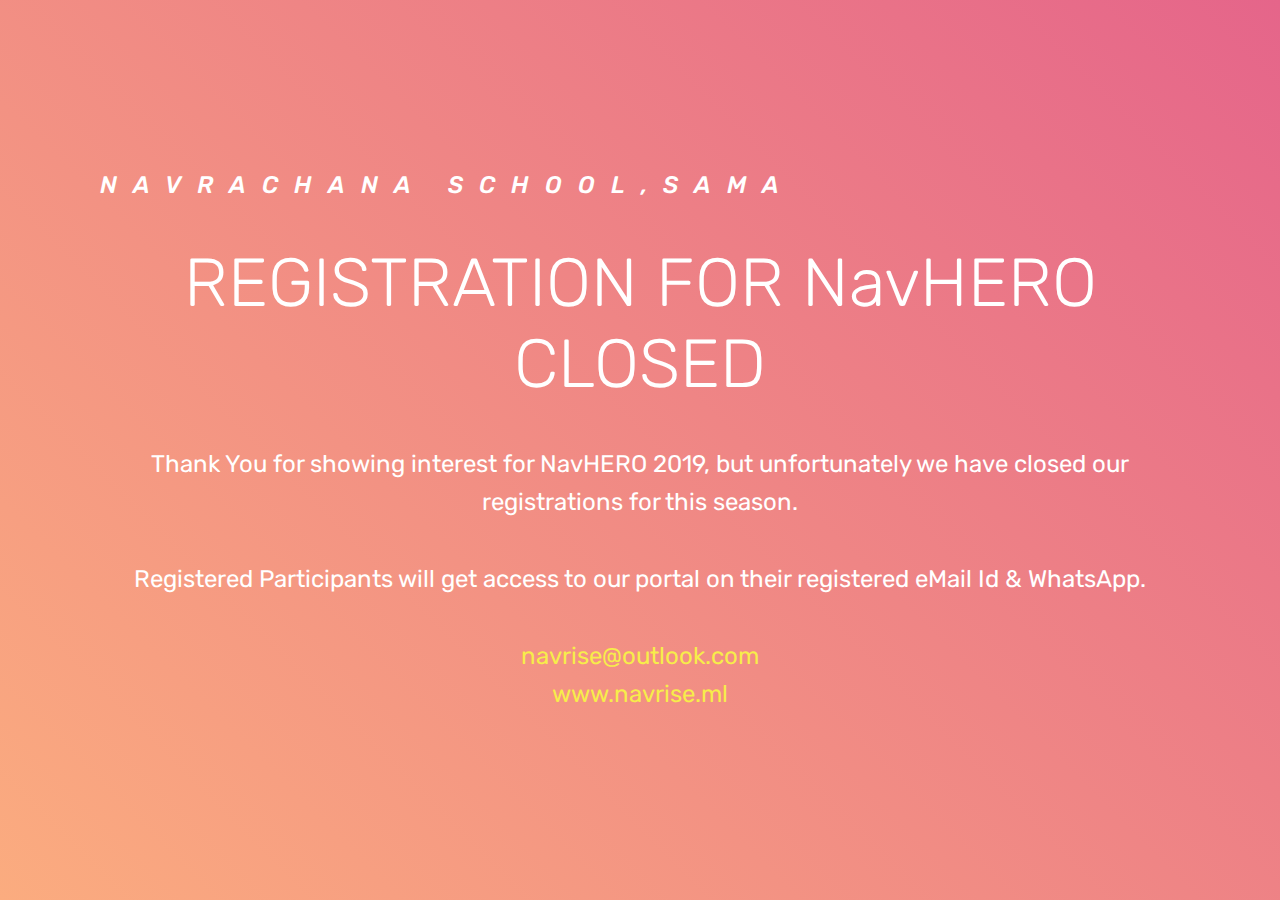
<file: page7.html>
<!DOCTYPE html>
<html >
<head>
  <!-- Site made with Mobirise Website Builder v4.8.10, https://mobirise.com -->
  <meta charset="UTF-8">
  <meta http-equiv="X-UA-Compatible" content="IE=edge">
  <meta name="generator" content="Mobirise v4.8.10, mobirise.com">
  <meta name="viewport" content="width=device-width, initial-scale=1, minimum-scale=1">
  <link rel="shortcut icon" href="assets/images/nav-logo-122x75.png" type="image/x-icon">
  <meta name="description" content="Website Generator Description">
  <title>registration closed</title>
  <link rel="stylesheet" href="assets/web/assets/mobirise-icons/mobirise-icons.css">
  <link rel="stylesheet" href="assets/tether/tether.min.css">
  <link rel="stylesheet" href="assets/bootstrap/css/bootstrap.min.css">
  <link rel="stylesheet" href="assets/bootstrap/css/bootstrap-grid.min.css">
  <link rel="stylesheet" href="assets/bootstrap/css/bootstrap-reboot.min.css">
  <link rel="stylesheet" href="assets/theme/css/style.css">
  <link rel="stylesheet" href="assets/mobirise/css/mbr-additional.css" type="text/css">
  
  
  
</head>
<body>
  <section class="header11 cid-rwjJHDdTFJ mbr-fullscreen" id="header11-1y">

    <!-- Block parameters controls (Blue "Gear" panel) -->
    
    <!-- End block parameters -->

    
    <div class="container align-left">
        <div class="media-container-column mbr-white col-md-12">
            <h3 class="mbr-section-subtitle py-3 mbr-fonts-style display-5">NAVRACHANA SCHOOL,SAMA</h3>
            <h1 class="mbr-section-title py-3 mbr-fonts-style display-1">REGISTRATION FOR NavHERO CLOSED</h1>
            <p class="mbr-text py-3 mbr-fonts-style display-5">Thank You for showing interest for NavHERO 2019, but unfortunately we have closed our registrations for this season.<br><br>Registered Participants will get access to our portal on their registered eMail Id &amp; WhatsApp.<br><br><a href="mailto:navrise@outlook.com" class="text-success">navrise@outlook.com</a><br><a href="index.html" class="text-success">www.navrise.ml</a></p>
            
        </div>
    </div>

    
</section>


  <section class="engine"><a href="https://mobirise.info/w">free html5 templates</a></section><script src="assets/web/assets/jquery/jquery.min.js"></script>
  <script src="assets/popper/popper.min.js"></script>
  <script src="assets/tether/tether.min.js"></script>
  <script src="assets/bootstrap/js/bootstrap.min.js"></script>
  <script src="assets/smoothscroll/smooth-scroll.js"></script>
  <script src="assets/theme/js/script.js"></script>
  
  
</body>
</html>
</file>
<file: assets/web/assets/mobirise-icons/mobirise-icons.css>
@font-face {
  font-family: 'MobiriseIcons';
  src:  url('mobirise-icons.eot?spat4u');
  src:  url('mobirise-icons.eot?spat4u#iefix') format('embedded-opentype'),
    url('mobirise-icons.ttf?spat4u') format('truetype'),
    url('mobirise-icons.woff?spat4u') format('woff'),
    url('mobirise-icons.svg?spat4u#MobiriseIcons') format('svg');
  font-weight: normal;
  font-style: normal;
}

[class^="mbri-"], [class*=" mbri-"] {
  /* use !important to prevent issues with browser extensions that change fonts */
  font-family: MobiriseIcons !important;
  speak: none;
  font-style: normal;
  font-weight: normal;
  font-variant: normal;
  text-transform: none;
  line-height: 1;

  /* Better Font Rendering =========== */
  -webkit-font-smoothing: antialiased;
  -moz-osx-font-smoothing: grayscale;
}

.mbri-add-submenu:before {
  content: "\e900";
}
.mbri-alert:before {
  content: "\e901";
}
.mbri-align-center:before {
  content: "\e902";
}
.mbri-align-justify:before {
  content: "\e903";
}
.mbri-align-left:before {
  content: "\e904";
}
.mbri-align-right:before {
  content: "\e905";
}
.mbri-android:before {
  content: "\e906";
}
.mbri-apple:before {
  content: "\e907";
}
.mbri-arrow-down:before {
  content: "\e908";
}
.mbri-arrow-next:before {
  content: "\e909";
}
.mbri-arrow-prev:before {
  content: "\e90a";
}
.mbri-arrow-up:before {
  content: "\e90b";
}
.mbri-bold:before {
  content: "\e90c";
}
.mbri-bookmark:before {
  content: "\e90d";
}
.mbri-bootstrap:before {
  content: "\e90e";
}
.mbri-briefcase:before {
  content: "\e90f";
}
.mbri-browse:before {
  content: "\e910";
}
.mbri-bulleted-list:before {
  content: "\e911";
}
.mbri-calendar:before {
  content: "\e912";
}
.mbri-camera:before {
  content: "\e913";
}
.mbri-cart-add:before {
  content: "\e914";
}
.mbri-cart-full:before {
  content: "\e915";
}
.mbri-cash:before {
  content: "\e916";
}
.mbri-change-style:before {
  content: "\e917";
}
.mbri-chat:before {
  content: "\e918";
}
.mbri-clock:before {
  content: "\e919";
}
.mbri-close:before {
  content: "\e91a";
}
.mbri-cloud:before {
  content: "\e91b";
}
.mbri-code:before {
  content: "\e91c";
}
.mbri-contact-form:before {
  content: "\e91d";
}
.mbri-credit-card:before {
  content: "\e91e";
}
.mbri-cursor-click:before {
  content: "\e91f";
}
.mbri-cust-feedback:before {
  content: "\e920";
}
.mbri-database:before {
  content: "\e921";
}
.mbri-delivery:before {
  content: "\e922";
}
.mbri-desktop:before {
  content: "\e923";
}
.mbri-devices:before {
  content: "\e924";
}
.mbri-down:before {
  content: "\e925";
}
.mbri-download:before {
  content: "\e989";
}
.mbri-drag-n-drop:before {
  content: "\e927";
}
.mbri-drag-n-drop2:before {
  content: "\e928";
}
.mbri-edit:before {
  content: "\e929";
}
.mbri-edit2:before {
  content: "\e92a";
}
.mbri-error:before {
  content: "\e92b";
}
.mbri-extension:before {
  content: "\e92c";
}
.mbri-features:before {
  content: "\e92d";
}
.mbri-file:before {
  content: "\e92e";
}
.mbri-flag:before {
  content: "\e92f";
}
.mbri-folder:before {
  content: "\e930";
}
.mbri-gift:before {
  content: "\e931";
}
.mbri-github:before {
  content: "\e932";
}
.mbri-globe:before {
  content: "\e933";
}
.mbri-globe-2:before {
  content: "\e934";
}
.mbri-growing-chart:before {
  content: "\e935";
}
.mbri-hearth:before {
  content: "\e936";
}
.mbri-help:before {
  content: "\e937";
}
.mbri-home:before {
  content: "\e938";
}
.mbri-hot-cup:before {
  content: "\e939";
}
.mbri-idea:before {
  content: "\e93a";
}
.mbri-image-gallery:before {
  content: "\e93b";
}
.mbri-image-slider:before {
  content: "\e93c";
}
.mbri-info:before {
  content: "\e93d";
}
.mbri-italic:before {
  content: "\e93e";
}
.mbri-key:before {
  content: "\e93f";
}
.mbri-laptop:before {
  content: "\e940";
}
.mbri-layers:before {
  content: "\e941";
}
.mbri-left-right:before {
  content: "\e942";
}
.mbri-left:before {
  content: "\e943";
}
.mbri-letter:before {
  content: "\e944";
}
.mbri-like:before {
  content: "\e945";
}
.mbri-link:before {
  content: "\e946";
}
.mbri-lock:before {
  content: "\e947";
}
.mbri-login:before {
  content: "\e948";
}
.mbri-logout:before {
  content: "\e949";
}
.mbri-magic-stick:before {
  content: "\e94a";
}
.mbri-map-pin:before {
  content: "\e94b";
}
.mbri-menu:before {
  content: "\e94c";
}
.mbri-mobile:before {
  content: "\e94d";
}
.mbri-mobile2:before {
  content: "\e94e";
}
.mbri-mobirise:before {
  content: "\e94f";
}
.mbri-more-horizontal:before {
  content: "\e950";
}
.mbri-more-vertical:before {
  content: "\e951";
}
.mbri-music:before {
  content: "\e952";
}
.mbri-new-file:before {
  content: "\e953";
}
.mbri-numbered-list:before {
  content: "\e954";
}
.mbri-opened-folder:before {
  content: "\e955";
}
.mbri-pages:before {
  content: "\e956";
}
.mbri-paper-plane:before {
  content: "\e957";
}
.mbri-paperclip:before {
  content: "\e958";
}
.mbri-photo:before {
  content: "\e959";
}
.mbri-photos:before {
  content: "\e95a";
}
.mbri-pin:before {
  content: "\e95b";
}
.mbri-play:before {
  content: "\e95c";
}
.mbri-plus:before {
  content: "\e95d";
}
.mbri-preview:before {
  content: "\e95e";
}
.mbri-print:before {
  content: "\e95f";
}
.mbri-protect:before {
  content: "\e960";
}
.mbri-question:before {
  content: "\e961";
}
.mbri-quote-left:before {
  content: "\e962";
}
.mbri-quote-right:before {
  content: "\e963";
}
.mbri-refresh:before {
  content: "\e964";
}
.mbri-responsive:before {
  content: "\e965";
}
.mbri-right:before {
  content: "\e966";
}
.mbri-rocket:before {
  content: "\e967";
}
.mbri-sad-face:before {
  content: "\e968";
}
.mbri-sale:before {
  content: "\e969";
}
.mbri-save:before {
  content: "\e96a";
}
.mbri-search:before {
  content: "\e96b";
}
.mbri-setting:before {
  content: "\e96c";
}
.mbri-setting2:before {
  content: "\e96d";
}
.mbri-setting3:before {
  content: "\e96e";
}
.mbri-share:before {
  content: "\e96f";
}
.mbri-shopping-bag:before {
  content: "\e970";
}
.mbri-shopping-basket:before {
  content: "\e971";
}
.mbri-shopping-cart:before {
  content: "\e972";
}
.mbri-sites:before {
  content: "\e973";
}
.mbri-smile-face:before {
  content: "\e974";
}
.mbri-speed:before {
  content: "\e975";
}
.mbri-star:before {
  content: "\e976";
}
.mbri-success:before {
  content: "\e977";
}
.mbri-sun:before {
  content: "\e978";
}
.mbri-sun2:before {
  content: "\e979";
}
.mbri-tablet:before {
  content: "\e97a";
}
.mbri-tablet-vertical:before {
  content: "\e97b";
}
.mbri-target:before {
  content: "\e97c";
}
.mbri-timer:before {
  content: "\e97d";
}
.mbri-to-ftp:before {
  content: "\e97e";
}
.mbri-to-local-drive:before {
  content: "\e97f";
}
.mbri-touch-swipe:before {
  content: "\e980";
}
.mbri-touch:before {
  content: "\e981";
}
.mbri-trash:before {
  content: "\e982";
}
.mbri-underline:before {
  content: "\e983";
}
.mbri-unlink:before {
  content: "\e984";
}
.mbri-unlock:before {
  content: "\e985";
}
.mbri-up-down:before {
  content: "\e986";
}
.mbri-up:before {
  content: "\e987";
}
.mbri-update:before {
  content: "\e988";
}
.mbri-upload:before {
 content: "\e926"; 
}
.mbri-user:before {
  content: "\e98a";
}
.mbri-user2:before {
  content: "\e98b";
}
.mbri-users:before {
  content: "\e98c";
}
.mbri-video:before {
  content: "\e98d";
}
.mbri-video-play:before {
  content: "\e98e";
}
.mbri-watch:before {
  content: "\e98f";
}
.mbri-website-theme:before {
  content: "\e990";
}
.mbri-wifi:before {
  content: "\e991";
}
.mbri-windows:before {
  content: "\e992";
}
.mbri-zoom-out:before {
  content: "\e993";
}
.mbri-redo:before {
  content: "\e994";
}
.mbri-undo:before {
  content: "\e995";
}
</file>
<file: assets/theme/css/style.css>
/*!
 * Mobirise v4 theme (https://mobirise.com/)
 * Copyright 2017 Mobirise
 */
section {
  background-color: #eeeeee; }

section,
.container,
.container-fluid {
  position: relative;
  word-wrap: break-word; }

a.mbr-iconfont:hover {
  text-decoration: none; }

.article .lead p, .article .lead ul, .article .lead ol, .article .lead pre, .article .lead blockquote {
  margin-bottom: 0; }

a {
  font-style: normal;
  font-weight: 400;
  cursor: pointer; }
  a, a:hover {
    text-decoration: none; }

figure {
  margin-bottom: 0; }

body {
  color: #232323; }

h1, h2, h3, h4, h5, h6,
.h1, .h2, .h3, .h4, .h5, .h6,
.display-1, .display-2, .display-3, .display-4 {
  line-height: 1;
  word-break: break-word;
  word-wrap: break-word; }

b, strong {
  font-weight: bold; }

blockquote {
  padding: 10px 0 10px 20px;
  position: relative;
  border-left: 2px solid;
  border-color: #ff3366; }

input:-webkit-autofill, input:-webkit-autofill:hover, input:-webkit-autofill:focus, input:-webkit-autofill:active {
  transition-delay: 9999s;
  transition-property: background-color, color; }

textarea[type="hidden"] {
  display: none; }

body {
  position: relative; }

section {
  background-position: 50% 50%;
  background-repeat: no-repeat;
  background-size: cover; }
  section .mbr-background-video,
  section .mbr-background-video-preview {
    position: absolute;
    bottom: 0;
    left: 0;
    right: 0;
    top: 0; }

.hidden {
  visibility: hidden; }

.mbr-z-index20 {
  z-index: 20; }

/*! Base colors */
.mbr-white {
  color: #ffffff; }

.mbr-black {
  color: #000000; }

.mbr-bg-white {
  background-color: #ffffff; }

.mbr-bg-black {
  background-color: #000000; }

/*! Text-aligns */
.align-left {
  text-align: left; }

.align-center {
  text-align: center; }

.align-right {
  text-align: right; }

@media (max-width: 767px) {
  .align-left, .align-center, .align-right, .mbr-section-btn, .mbr-section-title {
    text-align: center; } }
/*! Font-weight  */
.mbr-light {
  font-weight: 300; }

.mbr-regular {
  font-weight: 400; }

.mbr-semibold {
  font-weight: 500; }

.mbr-bold {
  font-weight: 700; }

/*! Media  */
.media-size-item {
  -webkit-flex: 1 1 auto;
  -moz-flex: 1 1 auto;
  -ms-flex: 1 1 auto;
  -o-flex: 1 1 auto;
  flex: 1 1 auto; }

.media-content {
  -webkit-flex-basis: 100%;
  flex-basis: 100%; }

.media-container-row {
  display: -ms-flexbox;
  display: -webkit-flex;
  display: flex;
  -webkit-flex-direction: row;
  -ms-flex-direction: row;
  flex-direction: row;
  -webkit-flex-wrap: wrap;
  -ms-flex-wrap: wrap;
  flex-wrap: wrap;
  -webkit-justify-content: center;
  -ms-flex-pack: center;
  justify-content: center;
  -webkit-align-content: center;
  -ms-flex-line-pack: center;
  align-content: center;
  -webkit-align-items: start;
  -ms-flex-align: start;
  align-items: start; }
  .media-container-row .media-size-item {
    width: 400px; }

.media-container-column {
  display: -ms-flexbox;
  display: -webkit-flex;
  display: flex;
  -webkit-flex-direction: column;
  -ms-flex-direction: column;
  flex-direction: column;
  -webkit-flex-wrap: wrap;
  -ms-flex-wrap: wrap;
  flex-wrap: wrap;
  -webkit-justify-content: center;
  -ms-flex-pack: center;
  justify-content: center;
  -webkit-align-content: center;
  -ms-flex-line-pack: center;
  align-content: center;
  -webkit-align-items: stretch;
  -ms-flex-align: stretch;
  align-items: stretch; }
  .media-container-column > * {
    width: 100%; }

@media (min-width: 992px) {
  .media-container-row {
    -webkit-flex-wrap: nowrap;
    -ms-flex-wrap: nowrap;
    flex-wrap: nowrap; } }
figure {
  overflow: hidden; }

figure[mbr-media-size] {
  transition: width 0.1s; }

.mbr-figure img, .mbr-figure iframe {
  display: block;
  width: 100%; }

.card {
  background-color: transparent;
  border: none; }

.card-img {
  text-align: center;
  flex-shrink: 0;
  -webkit-flex-shrink: 0; }

.media {
  max-width: 100%;
  margin: 0 auto; }

.mbr-figure {
  -ms-flex-item-align: center;
  -ms-grid-row-align: center;
  -webkit-align-self: center;
  align-self: center; }

.media-container > div {
  max-width: 100%; }

.mbr-figure img, .card-img img {
  width: 100%; }

@media (max-width: 991px) {
  .media-size-item {
    width: auto !important; }

  .media {
    width: auto; }

  .mbr-figure {
    width: 100% !important; } }
/*! Buttons */
.mbr-section-btn {
  margin-left: -.25rem;
  margin-right: -.25rem;
  font-size: 0; }

nav .mbr-section-btn {
  margin-left: 0rem;
  margin-right: 0rem; }

/*! Btn icon margin */
.btn .mbr-iconfont, .btn.btn-sm .mbr-iconfont {
  cursor: pointer;
  margin-right: 0.5rem; }

.btn.btn-md .mbr-iconfont, .btn.btn-md .mbr-iconfont {
  margin-right: 0.8rem; }

.mbr-regular {
  font-weight: 400; }

.mbr-semibold {
  font-weight: 500; }

.mbr-bold {
  font-weight: 700; }

[type="submit"] {
  -webkit-appearance: none; }

/*! Full-screen */
.mbr-fullscreen .mbr-overlay {
  min-height: 100vh; }

.mbr-fullscreen {
  display: flex;
  display: -webkit-flex;
  display: -moz-flex;
  display: -ms-flex;
  display: -o-flex;
  align-items: center;
  -webkit-align-items: center;
  min-height: 100vh;
  padding-top: 3rem;
  padding-bottom: 3rem; }

/*! Map */
.map {
  height: 25rem;
  position: relative; }
  .map iframe {
    width: 100%;
    height: 100%; }

/* Form */
.form-asterisk {
  font-family: initial;
  position: absolute;
  top: -2px;
  font-weight: normal; }

/*! Scroll to top arrow */
.mbr-arrow-up {
  bottom: 25px;
  right: 90px;
  position: fixed;
  text-align: right;
  z-index: 5000;
  color: #ffffff;
  font-size: 32px;
  transform: rotate(180deg);
  -webkit-transform: rotate(180deg); }

.mbr-arrow-up a {
  background: rgba(0, 0, 0, 0.2);
  border-radius: 3px;
  color: #fff;
  display: inline-block;
  height: 60px;
  width: 60px;
  outline-style: none !important;
  position: relative;
  text-decoration: none;
  transition: all .3s ease-in-out;
  cursor: pointer;
  text-align: center; }
  .mbr-arrow-up a:hover {
    background-color: rgba(0, 0, 0, 0.4); }
  .mbr-arrow-up a i {
    line-height: 60px; }

.mbr-arrow-up-icon {
  display: block;
  color: #fff; }

.mbr-arrow-up-icon::before {
  content: "\203a";
  display: inline-block;
  font-family: serif;
  font-size: 32px;
  line-height: 1;
  font-style: normal;
  position: relative;
  top: 6px;
  left: -4px;
  -webkit-transform: rotate(-90deg);
  transform: rotate(-90deg); }

/*! Arrow Down */
.mbr-arrow {
  position: absolute;
  bottom: 45px;
  left: 50%;
  width: 60px;
  height: 60px;
  cursor: pointer;
  background-color: rgba(80, 80, 80, 0.5);
  border-radius: 50%;
  -webkit-transform: translateX(-50%);
  transform: translateX(-50%); }
  .mbr-arrow > a {
    display: inline-block;
    text-decoration: none;
    outline-style: none;
    -webkit-animation: arrowdown 1.7s ease-in-out infinite;
    animation: arrowdown 1.7s ease-in-out infinite; }
    .mbr-arrow > a > i {
      position: absolute;
      top: -2px;
      left: 15px;
      font-size: 2rem; }

@keyframes arrowdown {
  0% {
    transform: translateY(0px);
    -webkit-transform: translateY(0px); }
  50% {
    transform: translateY(-5px);
    -webkit-transform: translateY(-5px); }
  100% {
    transform: translateY(0px);
    -webkit-transform: translateY(0px); } }
@-webkit-keyframes arrowdown {
  0% {
    transform: translateY(0px);
    -webkit-transform: translateY(0px); }
  50% {
    transform: translateY(-5px);
    -webkit-transform: translateY(-5px); }
  100% {
    transform: translateY(0px);
    -webkit-transform: translateY(0px); } }
@media (max-width: 500px) {
  .mbr-arrow-up {
    left: 50%;
    right: auto;
    transform: translateX(-50%) rotate(180deg);
    -webkit-transform: translateX(-50%) rotate(180deg); } }
/*Gradients animation*/
@keyframes gradient-animation {
  from {
    background-position: 0% 100%;
    animation-timing-function: ease-in-out; }
  to {
    background-position: 100% 0%;
    animation-timing-function: ease-in-out; } }
@-webkit-keyframes gradient-animation {
  from {
    background-position: 0% 100%;
    animation-timing-function: ease-in-out; }
  to {
    background-position: 100% 0%;
    animation-timing-function: ease-in-out; } }
.bg-gradient {
  background-size: 200% 200%;
  animation: gradient-animation 5s infinite alternate;
  -webkit-animation: gradient-animation 5s infinite alternate; }

.menu .navbar-brand {
  display: -webkit-flex; }
  .menu .navbar-brand span {
    display: flex;
    display: -webkit-flex; }
  .menu .navbar-brand .navbar-caption-wrap {
    display: -webkit-flex; }
  .menu .navbar-brand .navbar-logo img {
    display: -webkit-flex; }
@media (min-width: 768px) and (max-width: 991px) {
  .menu .navbar-toggleable-sm .navbar-nav {
    display: -webkit-box;
    display: -webkit-flex;
    display: -ms-flexbox; } }
@media (min-width: 992px) {
  .menu .navbar-nav.nav-dropdown {
    display: -webkit-flex; }
  .menu .navbar-toggleable-sm .navbar-collapse {
    display: -webkit-flex !important; } }
@media (max-width: 767px) {
  .menu .navbar-collapse {
    overflow-y: auto;
    max-height: 80vh; }
  .menu .dropdown-menu {
    max-height: 60vh;
    overflow-y: auto; } }

.navbar {
  display: -webkit-flex;
  -webkit-flex-wrap: wrap;
  -webkit-align-items: center;
  -webkit-justify-content: space-between; }

.navbar-collapse {
  -webkit-flex-basis: 100%;
  -webkit-flex-grow: 1;
  -webkit-align-items: center; }

.nav-dropdown .link {
  padding: .667em 1.667em !important;
  margin: 0 !important; }

.nav {
  display: -webkit-flex;
  -webkit-flex-wrap: wrap; }

.row {
  display: -webkit-flex;
  -webkit-flex-wrap: wrap; }

.justify-content-center {
  -webkit-justify-content: center; }

.form-inline {
  display: -webkit-flex;
  -webkit-flex-flow: row wrap;
  -webkit-align-items: center; }

.card-wrapper {
  -webkit-flex: 1; }

.carousel-control {
  z-index: 10;
  display: -webkit-flex;
  -webkit-align-items: center;
  -webkit-justify-content: center; }

.carousel-controls {
  display: -webkit-flex; }

.media {
  display: -webkit-flex; }

/*# sourceMappingURL=style.css.map */
.engine {
	position: absolute;
	text-indent: -2400px;
	text-align: center;
	padding: 0;
	top: 0;
	left: -2400px;
}
</file>
<file: assets/mobirise/css/mbr-additional.css>
@import url(https://fonts.googleapis.com/css?family=Rubik:300,300i,400,400i,500,500i,700,700i,900,900i);





body {
  font-style: normal;
  line-height: 1.5;
}
.mbr-section-title {
  font-style: normal;
  line-height: 1.2;
}
.mbr-section-subtitle {
  line-height: 1.3;
}
.mbr-text {
  font-style: normal;
  line-height: 1.6;
}
.display-1 {
  font-family: 'Rubik', sans-serif;
  font-size: 4.25rem;
}
.display-1 > .mbr-iconfont {
  font-size: 6.8rem;
}
.display-2 {
  font-family: 'Rubik', sans-serif;
  font-size: 3rem;
}
.display-2 > .mbr-iconfont {
  font-size: 4.8rem;
}
.display-4 {
  font-family: 'Rubik', sans-serif;
  font-size: 1rem;
}
.display-4 > .mbr-iconfont {
  font-size: 1.6rem;
}
.display-5 {
  font-family: 'Rubik', sans-serif;
  font-size: 1.5rem;
}
.display-5 > .mbr-iconfont {
  font-size: 2.4rem;
}
.display-7 {
  font-family: 'Rubik', sans-serif;
  font-size: 1rem;
}
.display-7 > .mbr-iconfont {
  font-size: 1.6rem;
}
/* ---- Fluid typography for mobile devices ---- */
/* 1.4 - font scale ratio ( bootstrap == 1.42857 ) */
/* 100vw - current viewport width */
/* (48 - 20)  48 == 48rem == 768px, 20 == 20rem == 320px(minimal supported viewport) */
/* 0.65 - min scale variable, may vary */
@media (max-width: 768px) {
  .display-1 {
    font-size: 3.4rem;
    font-size: calc( 2.1374999999999997rem + (4.25 - 2.1374999999999997) * ((100vw - 20rem) / (48 - 20)));
    line-height: calc( 1.4 * (2.1374999999999997rem + (4.25 - 2.1374999999999997) * ((100vw - 20rem) / (48 - 20))));
  }
  .display-2 {
    font-size: 2.4rem;
    font-size: calc( 1.7rem + (3 - 1.7) * ((100vw - 20rem) / (48 - 20)));
    line-height: calc( 1.4 * (1.7rem + (3 - 1.7) * ((100vw - 20rem) / (48 - 20))));
  }
  .display-4 {
    font-size: 0.8rem;
    font-size: calc( 1rem + (1 - 1) * ((100vw - 20rem) / (48 - 20)));
    line-height: calc( 1.4 * (1rem + (1 - 1) * ((100vw - 20rem) / (48 - 20))));
  }
  .display-5 {
    font-size: 1.2rem;
    font-size: calc( 1.175rem + (1.5 - 1.175) * ((100vw - 20rem) / (48 - 20)));
    line-height: calc( 1.4 * (1.175rem + (1.5 - 1.175) * ((100vw - 20rem) / (48 - 20))));
  }
}
/* Buttons */
.btn {
  font-weight: 500;
  border-width: 2px;
  font-style: normal;
  letter-spacing: 1px;
  margin: .4rem .8rem;
  white-space: normal;
  -webkit-transition: all 0.3s ease-in-out;
  -moz-transition: all 0.3s ease-in-out;
  transition: all 0.3s ease-in-out;
  display: inline-flex;
  align-items: center;
  justify-content: center;
  word-break: break-word;
  -webkit-align-items: center;
  -webkit-justify-content: center;
  display: -webkit-inline-flex;
  padding: 1rem 3rem;
  border-radius: 3px;
}
.btn-sm {
  font-weight: 500;
  letter-spacing: 1px;
  -webkit-transition: all 0.3s ease-in-out;
  -moz-transition: all 0.3s ease-in-out;
  transition: all 0.3s ease-in-out;
  padding: 0.6rem 1.5rem;
  border-radius: 3px;
}
.btn-md {
  font-weight: 500;
  letter-spacing: 1px;
  margin: .4rem .8rem !important;
  -webkit-transition: all 0.3s ease-in-out;
  -moz-transition: all 0.3s ease-in-out;
  transition: all 0.3s ease-in-out;
  padding: 1rem 3rem;
  border-radius: 3px;
}
.btn-lg {
  font-weight: 500;
  letter-spacing: 1px;
  margin: .4rem .8rem !important;
  -webkit-transition: all 0.3s ease-in-out;
  -moz-transition: all 0.3s ease-in-out;
  transition: all 0.3s ease-in-out;
  padding: 1.2rem 3.2rem;
  border-radius: 3px;
}
.bg-primary {
  background-color: #149dcc !important;
}
.bg-success {
  background-color: #f7ed4a !important;
}
.bg-info {
  background-color: #82786e !important;
}
.bg-warning {
  background-color: #879a9f !important;
}
.bg-danger {
  background-color: #b1a374 !important;
}
.btn-primary,
.btn-primary:active {
  background-color: #149dcc !important;
  border-color: #149dcc !important;
  color: #ffffff !important;
}
.btn-primary:hover,
.btn-primary:focus,
.btn-primary.focus,
.btn-primary.active {
  color: #ffffff !important;
  background-color: #0d6786 !important;
  border-color: #0d6786 !important;
}
.btn-primary.disabled,
.btn-primary:disabled {
  color: #ffffff !important;
  background-color: #0d6786 !important;
  border-color: #0d6786 !important;
}
.btn-secondary,
.btn-secondary:active {
  background-color: #ff3366 !important;
  border-color: #ff3366 !important;
  color: #ffffff !important;
}
.btn-secondary:hover,
.btn-secondary:focus,
.btn-secondary.focus,
.btn-secondary.active {
  color: #ffffff !important;
  background-color: #e50039 !important;
  border-color: #e50039 !important;
}
.btn-secondary.disabled,
.btn-secondary:disabled {
  color: #ffffff !important;
  background-color: #e50039 !important;
  border-color: #e50039 !important;
}
.btn-info,
.btn-info:active {
  background-color: #82786e !important;
  border-color: #82786e !important;
  color: #ffffff !important;
}
.btn-info:hover,
.btn-info:focus,
.btn-info.focus,
.btn-info.active {
  color: #ffffff !important;
  background-color: #59524b !important;
  border-color: #59524b !important;
}
.btn-info.disabled,
.btn-info:disabled {
  color: #ffffff !important;
  background-color: #59524b !important;
  border-color: #59524b !important;
}
.btn-success,
.btn-success:active {
  background-color: #f7ed4a !important;
  border-color: #f7ed4a !important;
  color: #3f3c03 !important;
}
.btn-success:hover,
.btn-success:focus,
.btn-success.focus,
.btn-success.active {
  color: #3f3c03 !important;
  background-color: #eadd0a !important;
  border-color: #eadd0a !important;
}
.btn-success.disabled,
.btn-success:disabled {
  color: #3f3c03 !important;
  background-color: #eadd0a !important;
  border-color: #eadd0a !important;
}
.btn-warning,
.btn-warning:active {
  background-color: #879a9f !important;
  border-color: #879a9f !important;
  color: #ffffff !important;
}
.btn-warning:hover,
.btn-warning:focus,
.btn-warning.focus,
.btn-warning.active {
  color: #ffffff !important;
  background-color: #617479 !important;
  border-color: #617479 !important;
}
.btn-warning.disabled,
.btn-warning:disabled {
  color: #ffffff !important;
  background-color: #617479 !important;
  border-color: #617479 !important;
}
.btn-danger,
.btn-danger:active {
  background-color: #b1a374 !important;
  border-color: #b1a374 !important;
  color: #ffffff !important;
}
.btn-danger:hover,
.btn-danger:focus,
.btn-danger.focus,
.btn-danger.active {
  color: #ffffff !important;
  background-color: #8b7d4e !important;
  border-color: #8b7d4e !important;
}
.btn-danger.disabled,
.btn-danger:disabled {
  color: #ffffff !important;
  background-color: #8b7d4e !important;
  border-color: #8b7d4e !important;
}
.btn-white {
  color: #333333 !important;
}
.btn-white,
.btn-white:active {
  background-color: #ffffff !important;
  border-color: #ffffff !important;
  color: #808080 !important;
}
.btn-white:hover,
.btn-white:focus,
.btn-white.focus,
.btn-white.active {
  color: #808080 !important;
  background-color: #d9d9d9 !important;
  border-color: #d9d9d9 !important;
}
.btn-white.disabled,
.btn-white:disabled {
  color: #808080 !important;
  background-color: #d9d9d9 !important;
  border-color: #d9d9d9 !important;
}
.btn-black,
.btn-black:active {
  background-color: #333333 !important;
  border-color: #333333 !important;
  color: #ffffff !important;
}
.btn-black:hover,
.btn-black:focus,
.btn-black.focus,
.btn-black.active {
  color: #ffffff !important;
  background-color: #0d0d0d !important;
  border-color: #0d0d0d !important;
}
.btn-black.disabled,
.btn-black:disabled {
  color: #ffffff !important;
  background-color: #0d0d0d !important;
  border-color: #0d0d0d !important;
}
.btn-primary-outline,
.btn-primary-outline:active {
  background: none;
  border-color: #0b566f;
  color: #0b566f;
}
.btn-primary-outline:hover,
.btn-primary-outline:focus,
.btn-primary-outline.focus,
.btn-primary-outline.active {
  color: #ffffff;
  background-color: #149dcc;
  border-color: #149dcc;
}
.btn-primary-outline.disabled,
.btn-primary-outline:disabled {
  color: #ffffff !important;
  background-color: #149dcc !important;
  border-color: #149dcc !important;
}
.btn-secondary-outline,
.btn-secondary-outline:active {
  background: none;
  border-color: #cc0033;
  color: #cc0033;
}
.btn-secondary-outline:hover,
.btn-secondary-outline:focus,
.btn-secondary-outline.focus,
.btn-secondary-outline.active {
  color: #ffffff;
  background-color: #ff3366;
  border-color: #ff3366;
}
.btn-secondary-outline.disabled,
.btn-secondary-outline:disabled {
  color: #ffffff !important;
  background-color: #ff3366 !important;
  border-color: #ff3366 !important;
}
.btn-info-outline,
.btn-info-outline:active {
  background: none;
  border-color: #4b453f;
  color: #4b453f;
}
.btn-info-outline:hover,
.btn-info-outline:focus,
.btn-info-outline.focus,
.btn-info-outline.active {
  color: #ffffff;
  background-color: #82786e;
  border-color: #82786e;
}
.btn-info-outline.disabled,
.btn-info-outline:disabled {
  color: #ffffff !important;
  background-color: #82786e !important;
  border-color: #82786e !important;
}
.btn-success-outline,
.btn-success-outline:active {
  background: none;
  border-color: #d2c609;
  color: #d2c609;
}
.btn-success-outline:hover,
.btn-success-outline:focus,
.btn-success-outline.focus,
.btn-success-outline.active {
  color: #3f3c03;
  background-color: #f7ed4a;
  border-color: #f7ed4a;
}
.btn-success-outline.disabled,
.btn-success-outline:disabled {
  color: #3f3c03 !important;
  background-color: #f7ed4a !important;
  border-color: #f7ed4a !important;
}
.btn-warning-outline,
.btn-warning-outline:active {
  background: none;
  border-color: #55666b;
  color: #55666b;
}
.btn-warning-outline:hover,
.btn-warning-outline:focus,
.btn-warning-outline.focus,
.btn-warning-outline.active {
  color: #ffffff;
  background-color: #879a9f;
  border-color: #879a9f;
}
.btn-warning-outline.disabled,
.btn-warning-outline:disabled {
  color: #ffffff !important;
  background-color: #879a9f !important;
  border-color: #879a9f !important;
}
.btn-danger-outline,
.btn-danger-outline:active {
  background: none;
  border-color: #7a6e45;
  color: #7a6e45;
}
.btn-danger-outline:hover,
.btn-danger-outline:focus,
.btn-danger-outline.focus,
.btn-danger-outline.active {
  color: #ffffff;
  background-color: #b1a374;
  border-color: #b1a374;
}
.btn-danger-outline.disabled,
.btn-danger-outline:disabled {
  color: #ffffff !important;
  background-color: #b1a374 !important;
  border-color: #b1a374 !important;
}
.btn-black-outline,
.btn-black-outline:active {
  background: none;
  border-color: #000000;
  color: #000000;
}
.btn-black-outline:hover,
.btn-black-outline:focus,
.btn-black-outline.focus,
.btn-black-outline.active {
  color: #ffffff;
  background-color: #333333;
  border-color: #333333;
}
.btn-black-outline.disabled,
.btn-black-outline:disabled {
  color: #ffffff !important;
  background-color: #333333 !important;
  border-color: #333333 !important;
}
.btn-white-outline,
.btn-white-outline:active,
.btn-white-outline.active {
  background: none;
  border-color: #ffffff;
  color: #ffffff;
}
.btn-white-outline:hover,
.btn-white-outline:focus,
.btn-white-outline.focus {
  color: #333333;
  background-color: #ffffff;
  border-color: #ffffff;
}
.text-primary {
  color: #149dcc !important;
}
.text-secondary {
  color: #ff3366 !important;
}
.text-success {
  color: #f7ed4a !important;
}
.text-info {
  color: #82786e !important;
}
.text-warning {
  color: #879a9f !important;
}
.text-danger {
  color: #b1a374 !important;
}
.text-white {
  color: #ffffff !important;
}
.text-black {
  color: #000000 !important;
}
a.text-primary:hover,
a.text-primary:focus {
  color: #0b566f !important;
}
a.text-secondary:hover,
a.text-secondary:focus {
  color: #cc0033 !important;
}
a.text-success:hover,
a.text-success:focus {
  color: #d2c609 !important;
}
a.text-info:hover,
a.text-info:focus {
  color: #4b453f !important;
}
a.text-warning:hover,
a.text-warning:focus {
  color: #55666b !important;
}
a.text-danger:hover,
a.text-danger:focus {
  color: #7a6e45 !important;
}
a.text-white:hover,
a.text-white:focus {
  color: #b3b3b3 !important;
}
a.text-black:hover,
a.text-black:focus {
  color: #4d4d4d !important;
}
.alert-success {
  background-color: #70c770;
}
.alert-info {
  background-color: #82786e;
}
.alert-warning {
  background-color: #879a9f;
}
.alert-danger {
  background-color: #b1a374;
}
.mbr-section-btn a.btn:not(.btn-form) {
  border-radius: 100px;
}
.mbr-section-btn a.btn:not(.btn-form):hover,
.mbr-section-btn a.btn:not(.btn-form):focus {
  box-shadow: none !important;
}
.mbr-section-btn a.btn:not(.btn-form):hover,
.mbr-section-btn a.btn:not(.btn-form):focus {
  box-shadow: 0 10px 40px 0 rgba(0, 0, 0, 0.2) !important;
  -webkit-box-shadow: 0 10px 40px 0 rgba(0, 0, 0, 0.2) !important;
}
.mbr-gallery-filter li a {
  border-radius: 100px !important;
}
.mbr-gallery-filter li.active .btn {
  background-color: #149dcc;
  border-color: #149dcc;
  color: #ffffff;
}
.mbr-gallery-filter li.active .btn:focus {
  box-shadow: none;
}
.nav-tabs .nav-link {
  border-radius: 100px !important;
}
.btn-form {
  border-radius: 0;
}
.btn-form:hover {
  cursor: pointer;
}
a,
a:hover {
  color: #149dcc;
}
.mbr-plan-header.bg-primary .mbr-plan-subtitle,
.mbr-plan-header.bg-primary .mbr-plan-price-desc {
  color: #b4e6f8;
}
.mbr-plan-header.bg-success .mbr-plan-subtitle,
.mbr-plan-header.bg-success .mbr-plan-price-desc {
  color: #ffffff;
}
.mbr-plan-header.bg-info .mbr-plan-subtitle,
.mbr-plan-header.bg-info .mbr-plan-price-desc {
  color: #beb8b2;
}
.mbr-plan-header.bg-warning .mbr-plan-subtitle,
.mbr-plan-header.bg-warning .mbr-plan-price-desc {
  color: #ced6d8;
}
.mbr-plan-header.bg-danger .mbr-plan-subtitle,
.mbr-plan-header.bg-danger .mbr-plan-price-desc {
  color: #dfd9c6;
}
/* Scroll to top button*/
.scrollToTop_wraper {
  display: none;
}
#scrollToTop a i:before {
  content: '';
  position: absolute;
  height: 40%;
  top: 25%;
  background: #fff;
  width: 2px;
  left: calc(50% - 1px);
}
#scrollToTop a i:after {
  content: '';
  position: absolute;
  display: block;
  border-top: 2px solid #fff;
  border-right: 2px solid #fff;
  width: 40%;
  height: 40%;
  left: 30%;
  bottom: 30%;
  transform: rotate(135deg);
  -webkit-transform: rotate(135deg);
}
/* Others*/
.note-check a[data-value=Rubik] {
  font-style: normal;
}
.mbr-arrow a {
  color: #ffffff;
}
@media (max-width: 767px) {
  .mbr-arrow {
    display: none;
  }
}
.form-control-label {
  position: relative;
  cursor: pointer;
  margin-bottom: .357em;
  padding: 0;
}
.alert {
  color: #ffffff;
  border-radius: 0;
  border: 0;
  font-size: .875rem;
  line-height: 1.5;
  margin-bottom: 1.875rem;
  padding: 1.25rem;
  position: relative;
}
.alert.alert-form::after {
  background-color: inherit;
  bottom: -7px;
  content: "";
  display: block;
  height: 14px;
  left: 50%;
  margin-left: -7px;
  position: absolute;
  transform: rotate(45deg);
  width: 14px;
  -webkit-transform: rotate(45deg);
}
.form-control {
  background-color: #f5f5f5;
  box-shadow: none;
  color: #565656;
  font-family: 'Rubik', sans-serif;
  font-size: 1rem;
  line-height: 1.43;
  min-height: 3.5em;
  padding: 1.07em .5em;
}
.form-control > .mbr-iconfont {
  font-size: 1.6rem;
}
.form-control,
.form-control:focus {
  border: 1px solid #e8e8e8;
}
.form-active .form-control:invalid {
  border-color: red;
}
.mbr-overlay {
  background-color: #000;
  bottom: 0;
  left: 0;
  opacity: .5;
  position: absolute;
  right: 0;
  top: 0;
  z-index: 0;
}
blockquote {
  font-style: italic;
  padding: 10px 0 10px 20px;
  font-size: 1.09rem;
  position: relative;
  border-color: #149dcc;
  border-width: 3px;
}
ul,
ol,
pre,
blockquote {
  margin-bottom: 2.3125rem;
}
pre {
  background: #f4f4f4;
  padding: 10px 24px;
  white-space: pre-wrap;
}
.inactive {
  -webkit-user-select: none;
  -moz-user-select: none;
  -ms-user-select: none;
  user-select: none;
  pointer-events: none;
  -webkit-user-drag: none;
  user-drag: none;
}
.mbr-section__comments .row {
  justify-content: center;
  -webkit-justify-content: center;
}
/* Forms */
.mbr-form .btn {
  margin: .4rem 0;
}
.mbr-form .input-group-btn a.btn {
  border-radius: 100px !important;
}
.mbr-form .input-group-btn a.btn:hover {
  box-shadow: 0 10px 40px 0 rgba(0, 0, 0, 0.2);
}
.mbr-form .input-group-btn button[type="submit"] {
  border-radius: 100px !important;
  padding: 1rem 3rem;
}
.mbr-form .input-group-btn button[type="submit"]:hover {
  box-shadow: 0 10px 40px 0 rgba(0, 0, 0, 0.2);
}
.form2 .form-control {
  border-top-left-radius: 100px;
  border-bottom-left-radius: 100px;
}
.form2 .input-group-btn a.btn {
  border-top-left-radius: 0 !important;
  border-bottom-left-radius: 0 !important;
}
.form2 .input-group-btn button[type="submit"] {
  border-top-left-radius: 0 !important;
  border-bottom-left-radius: 0 !important;
}
.form3 input[type="email"] {
  border-radius: 100px !important;
}
@media (max-width: 349px) {
  .form2 input[type="email"] {
    border-radius: 100px !important;
  }
  .form2 .input-group-btn a.btn {
    border-radius: 100px !important;
  }
  .form2 .input-group-btn button[type="submit"] {
    border-radius: 100px !important;
  }
}
@media (max-width: 767px) {
  .btn {
    font-size: .75rem !important;
  }
  .btn .mbr-iconfont {
    font-size: 1rem !important;
  }
}
/* Social block */
.btn-social {
  font-size: 20px;
  border-radius: 50%;
  padding: 0;
  width: 44px;
  height: 44px;
  line-height: 44px;
  text-align: center;
  position: relative;
  border: 2px solid #c0a375;
  border-color: #149dcc;
  color: #232323;
  cursor: pointer;
}
.btn-social i {
  top: 0;
  line-height: 44px;
  width: 44px;
}
.btn-social:hover {
  color: #fff;
  background: #149dcc;
}
.btn-social + .btn {
  margin-left: .1rem;
}
/* Footer */
.mbr-footer-content li::before,
.mbr-footer .mbr-contacts li::before {
  background: #149dcc;
}
.mbr-footer-content li a:hover,
.mbr-footer .mbr-contacts li a:hover {
  color: #149dcc;
}
.footer3 input[type="email"],
.footer4 input[type="email"] {
  border-radius: 100px !important;
}
.footer3 .input-group-btn a.btn,
.footer4 .input-group-btn a.btn {
  border-radius: 100px !important;
}
.footer3 .input-group-btn button[type="submit"],
.footer4 .input-group-btn button[type="submit"] {
  border-radius: 100px !important;
}
/* Headers*/
.header13 .form-inline input[type="email"],
.header14 .form-inline input[type="email"] {
  border-radius: 100px;
}
.header13 .form-inline input[type="text"],
.header14 .form-inline input[type="text"] {
  border-radius: 100px;
}
.header13 .form-inline input[type="tel"],
.header14 .form-inline input[type="tel"] {
  border-radius: 100px;
}
.header13 .form-inline a.btn,
.header14 .form-inline a.btn {
  border-radius: 100px;
}
.header13 .form-inline button,
.header14 .form-inline button {
  border-radius: 100px !important;
}
.offset-1 {
  margin-left: 8.33333%;
}
.offset-2 {
  margin-left: 16.66667%;
}
.offset-3 {
  margin-left: 25%;
}
.offset-4 {
  margin-left: 33.33333%;
}
.offset-5 {
  margin-left: 41.66667%;
}
.offset-6 {
  margin-left: 50%;
}
.offset-7 {
  margin-left: 58.33333%;
}
.offset-8 {
  margin-left: 66.66667%;
}
.offset-9 {
  margin-left: 75%;
}
.offset-10 {
  margin-left: 83.33333%;
}
.offset-11 {
  margin-left: 91.66667%;
}
@media (min-width: 576px) {
  .offset-sm-0 {
    margin-left: 0%;
  }
  .offset-sm-1 {
    margin-left: 8.33333%;
  }
  .offset-sm-2 {
    margin-left: 16.66667%;
  }
  .offset-sm-3 {
    margin-left: 25%;
  }
  .offset-sm-4 {
    margin-left: 33.33333%;
  }
  .offset-sm-5 {
    margin-left: 41.66667%;
  }
  .offset-sm-6 {
    margin-left: 50%;
  }
  .offset-sm-7 {
    margin-left: 58.33333%;
  }
  .offset-sm-8 {
    margin-left: 66.66667%;
  }
  .offset-sm-9 {
    margin-left: 75%;
  }
  .offset-sm-10 {
    margin-left: 83.33333%;
  }
  .offset-sm-11 {
    margin-left: 91.66667%;
  }
}
@media (min-width: 768px) {
  .offset-md-0 {
    margin-left: 0%;
  }
  .offset-md-1 {
    margin-left: 8.33333%;
  }
  .offset-md-2 {
    margin-left: 16.66667%;
  }
  .offset-md-3 {
    margin-left: 25%;
  }
  .offset-md-4 {
    margin-left: 33.33333%;
  }
  .offset-md-5 {
    margin-left: 41.66667%;
  }
  .offset-md-6 {
    margin-left: 50%;
  }
  .offset-md-7 {
    margin-left: 58.33333%;
  }
  .offset-md-8 {
    margin-left: 66.66667%;
  }
  .offset-md-9 {
    margin-left: 75%;
  }
  .offset-md-10 {
    margin-left: 83.33333%;
  }
  .offset-md-11 {
    margin-left: 91.66667%;
  }
}
@media (min-width: 992px) {
  .offset-lg-0 {
    margin-left: 0%;
  }
  .offset-lg-1 {
    margin-left: 8.33333%;
  }
  .offset-lg-2 {
    margin-left: 16.66667%;
  }
  .offset-lg-3 {
    margin-left: 25%;
  }
  .offset-lg-4 {
    margin-left: 33.33333%;
  }
  .offset-lg-5 {
    margin-left: 41.66667%;
  }
  .offset-lg-6 {
    margin-left: 50%;
  }
  .offset-lg-7 {
    margin-left: 58.33333%;
  }
  .offset-lg-8 {
    margin-left: 66.66667%;
  }
  .offset-lg-9 {
    margin-left: 75%;
  }
  .offset-lg-10 {
    margin-left: 83.33333%;
  }
  .offset-lg-11 {
    margin-left: 91.66667%;
  }
}
@media (min-width: 1200px) {
  .offset-xl-0 {
    margin-left: 0%;
  }
  .offset-xl-1 {
    margin-left: 8.33333%;
  }
  .offset-xl-2 {
    margin-left: 16.66667%;
  }
  .offset-xl-3 {
    margin-left: 25%;
  }
  .offset-xl-4 {
    margin-left: 33.33333%;
  }
  .offset-xl-5 {
    margin-left: 41.66667%;
  }
  .offset-xl-6 {
    margin-left: 50%;
  }
  .offset-xl-7 {
    margin-left: 58.33333%;
  }
  .offset-xl-8 {
    margin-left: 66.66667%;
  }
  .offset-xl-9 {
    margin-left: 75%;
  }
  .offset-xl-10 {
    margin-left: 83.33333%;
  }
  .offset-xl-11 {
    margin-left: 91.66667%;
  }
}
.navbar-toggler {
  -webkit-align-self: flex-start;
  -ms-flex-item-align: start;
  align-self: flex-start;
  padding: 0.25rem 0.75rem;
  font-size: 1.25rem;
  line-height: 1;
  background: transparent;
  border: 1px solid transparent;
  -webkit-border-radius: 0.25rem;
  border-radius: 0.25rem;
}
.navbar-toggler:focus,
.navbar-toggler:hover {
  text-decoration: none;
}
.navbar-toggler-icon {
  display: inline-block;
  width: 1.5em;
  height: 1.5em;
  vertical-align: middle;
  content: "";
  background: no-repeat center center;
  -webkit-background-size: 100% 100%;
  -o-background-size: 100% 100%;
  background-size: 100% 100%;
}
.navbar-toggler-left {
  position: absolute;
  left: 1rem;
}
.navbar-toggler-right {
  position: absolute;
  right: 1rem;
}
@media (max-width: 575px) {
  .navbar-toggleable .navbar-nav .dropdown-menu {
    position: static;
    float: none;
  }
  .navbar-toggleable > .container {
    padding-right: 0;
    padding-left: 0;
  }
}
@media (min-width: 576px) {
  .navbar-toggleable {
    -webkit-box-orient: horizontal;
    -webkit-box-direction: normal;
    -webkit-flex-direction: row;
    -ms-flex-direction: row;
    flex-direction: row;
    -webkit-flex-wrap: nowrap;
    -ms-flex-wrap: nowrap;
    flex-wrap: nowrap;
    -webkit-box-align: center;
    -webkit-align-items: center;
    -ms-flex-align: center;
    align-items: center;
  }
  .navbar-toggleable .navbar-nav {
    -webkit-box-orient: horizontal;
    -webkit-box-direction: normal;
    -webkit-flex-direction: row;
    -ms-flex-direction: row;
    flex-direction: row;
  }
  .navbar-toggleable .navbar-nav .nav-link {
    padding-right: .5rem;
    padding-left: .5rem;
  }
  .navbar-toggleable > .container {
    display: -webkit-box;
    display: -webkit-flex;
    display: -ms-flexbox;
    display: flex;
    -webkit-flex-wrap: nowrap;
    -ms-flex-wrap: nowrap;
    flex-wrap: nowrap;
    -webkit-box-align: center;
    -webkit-align-items: center;
    -ms-flex-align: center;
    align-items: center;
  }
  .navbar-toggleable .navbar-collapse {
    display: -webkit-box !important;
    display: -webkit-flex !important;
    display: -ms-flexbox !important;
    display: flex !important;
    width: 100%;
  }
  .navbar-toggleable .navbar-toggler {
    display: none;
  }
}
@media (max-width: 767px) {
  .navbar-toggleable-sm .navbar-nav .dropdown-menu {
    position: static;
    float: none;
  }
  .navbar-toggleable-sm > .container {
    padding-right: 0;
    padding-left: 0;
  }
}
@media (min-width: 768px) {
  .navbar-toggleable-sm {
    -webkit-box-orient: horizontal;
    -webkit-box-direction: normal;
    -webkit-flex-direction: row;
    -ms-flex-direction: row;
    flex-direction: row;
    -webkit-flex-wrap: nowrap;
    -ms-flex-wrap: nowrap;
    flex-wrap: nowrap;
    -webkit-box-align: center;
    -webkit-align-items: center;
    -ms-flex-align: center;
    align-items: center;
  }
  .navbar-toggleable-sm .navbar-nav {
    -webkit-box-orient: horizontal;
    -webkit-box-direction: normal;
    -webkit-flex-direction: row;
    -ms-flex-direction: row;
    flex-direction: row;
  }
  .navbar-toggleable-sm .navbar-nav .nav-link {
    padding-right: .5rem;
    padding-left: .5rem;
  }
  .navbar-toggleable-sm > .container {
    display: -webkit-box;
    display: -webkit-flex;
    display: -ms-flexbox;
    display: flex;
    -webkit-flex-wrap: nowrap;
    -ms-flex-wrap: nowrap;
    flex-wrap: nowrap;
    -webkit-box-align: center;
    -webkit-align-items: center;
    -ms-flex-align: center;
    align-items: center;
  }
  .navbar-toggleable-sm .navbar-collapse {
    display: none;
    width: 100%;
  }
  .navbar-toggleable-sm .navbar-toggler {
    display: none;
  }
}
@media (max-width: 991px) {
  .navbar-toggleable-md .navbar-nav .dropdown-menu {
    position: static;
    float: none;
  }
  .navbar-toggleable-md > .container {
    padding-right: 0;
    padding-left: 0;
  }
}
@media (min-width: 992px) {
  .navbar-toggleable-md {
    -webkit-box-orient: horizontal;
    -webkit-box-direction: normal;
    -webkit-flex-direction: row;
    -ms-flex-direction: row;
    flex-direction: row;
    -webkit-flex-wrap: nowrap;
    -ms-flex-wrap: nowrap;
    flex-wrap: nowrap;
    -webkit-box-align: center;
    -webkit-align-items: center;
    -ms-flex-align: center;
    align-items: center;
  }
  .navbar-toggleable-md .navbar-nav {
    -webkit-box-orient: horizontal;
    -webkit-box-direction: normal;
    -webkit-flex-direction: row;
    -ms-flex-direction: row;
    flex-direction: row;
  }
  .navbar-toggleable-md .navbar-nav .nav-link {
    padding-right: .5rem;
    padding-left: .5rem;
  }
  .navbar-toggleable-md > .container {
    display: -webkit-box;
    display: -webkit-flex;
    display: -ms-flexbox;
    display: flex;
    -webkit-flex-wrap: nowrap;
    -ms-flex-wrap: nowrap;
    flex-wrap: nowrap;
    -webkit-box-align: center;
    -webkit-align-items: center;
    -ms-flex-align: center;
    align-items: center;
  }
  .navbar-toggleable-md .navbar-collapse {
    display: -webkit-box !important;
    display: -webkit-flex !important;
    display: -ms-flexbox !important;
    display: flex !important;
    width: 100%;
  }
  .navbar-toggleable-md .navbar-toggler {
    display: none;
  }
}
@media (max-width: 1199px) {
  .navbar-toggleable-lg .navbar-nav .dropdown-menu {
    position: static;
    float: none;
  }
  .navbar-toggleable-lg > .container {
    padding-right: 0;
    padding-left: 0;
  }
}
@media (min-width: 1200px) {
  .navbar-toggleable-lg {
    -webkit-box-orient: horizontal;
    -webkit-box-direction: normal;
    -webkit-flex-direction: row;
    -ms-flex-direction: row;
    flex-direction: row;
    -webkit-flex-wrap: nowrap;
    -ms-flex-wrap: nowrap;
    flex-wrap: nowrap;
    -webkit-box-align: center;
    -webkit-align-items: center;
    -ms-flex-align: center;
    align-items: center;
  }
  .navbar-toggleable-lg .navbar-nav {
    -webkit-box-orient: horizontal;
    -webkit-box-direction: normal;
    -webkit-flex-direction: row;
    -ms-flex-direction: row;
    flex-direction: row;
  }
  .navbar-toggleable-lg .navbar-nav .nav-link {
    padding-right: .5rem;
    padding-left: .5rem;
  }
  .navbar-toggleable-lg > .container {
    display: -webkit-box;
    display: -webkit-flex;
    display: -ms-flexbox;
    display: flex;
    -webkit-flex-wrap: nowrap;
    -ms-flex-wrap: nowrap;
    flex-wrap: nowrap;
    -webkit-box-align: center;
    -webkit-align-items: center;
    -ms-flex-align: center;
    align-items: center;
  }
  .navbar-toggleable-lg .navbar-collapse {
    display: -webkit-box !important;
    display: -webkit-flex !important;
    display: -ms-flexbox !important;
    display: flex !important;
    width: 100%;
  }
  .navbar-toggleable-lg .navbar-toggler {
    display: none;
  }
}
.navbar-toggleable-xl {
  -webkit-box-orient: horizontal;
  -webkit-box-direction: normal;
  -webkit-flex-direction: row;
  -ms-flex-direction: row;
  flex-direction: row;
  -webkit-flex-wrap: nowrap;
  -ms-flex-wrap: nowrap;
  flex-wrap: nowrap;
  -webkit-box-align: center;
  -webkit-align-items: center;
  -ms-flex-align: center;
  align-items: center;
}
.navbar-toggleable-xl .navbar-nav .dropdown-menu {
  position: static;
  float: none;
}
.navbar-toggleable-xl > .container {
  padding-right: 0;
  padding-left: 0;
}
.navbar-toggleable-xl .navbar-nav {
  -webkit-box-orient: horizontal;
  -webkit-box-direction: normal;
  -webkit-flex-direction: row;
  -ms-flex-direction: row;
  flex-direction: row;
}
.navbar-toggleable-xl .navbar-nav .nav-link {
  padding-right: .5rem;
  padding-left: .5rem;
}
.navbar-toggleable-xl > .container {
  display: -webkit-box;
  display: -webkit-flex;
  display: -ms-flexbox;
  display: flex;
  -webkit-flex-wrap: nowrap;
  -ms-flex-wrap: nowrap;
  flex-wrap: nowrap;
  -webkit-box-align: center;
  -webkit-align-items: center;
  -ms-flex-align: center;
  align-items: center;
}
.navbar-toggleable-xl .navbar-collapse {
  display: -webkit-box !important;
  display: -webkit-flex !important;
  display: -ms-flexbox !important;
  display: flex !important;
  width: 100%;
}
.navbar-toggleable-xl .navbar-toggler {
  display: none;
}
.card-img {
  width: auto;
}
.menu .navbar.collapsed:not(.beta-menu) {
  flex-direction: column;
  -webkit-flex-direction: column;
}
.carousel-item.active,
.carousel-item-next,
.carousel-item-prev {
  display: -webkit-box;
  display: -webkit-flex;
  display: -ms-flexbox;
  display: flex;
}
.note-air-layout .dropup .dropdown-menu,
.note-air-layout .navbar-fixed-bottom .dropdown .dropdown-menu {
  bottom: initial !important;
}
html,
body {
  height: auto;
  min-height: 100vh;
}
.dropup .dropdown-toggle::after {
  display: none;
}
@media screen and (-ms-high-contrast: active), (-ms-high-contrast: none) {
  .card-wrapper {
    flex: auto!important;
  }
}
.cid-rt8EdoGdxq {
  padding-top: 120px;
  padding-bottom: 90px;
  background-image: url("../../../assets/images/rise-2019-2-1920x1080.png");
}
.cid-rt8FjJ65sE .navbar {
  padding: .5rem 0;
  background: #333333;
  transition: none;
  min-height: 77px;
}
.cid-rt8FjJ65sE .navbar-dropdown.bg-color.transparent.opened {
  background: #333333;
}
.cid-rt8FjJ65sE a {
  font-style: normal;
}
.cid-rt8FjJ65sE .nav-item span {
  padding-right: 0.4em;
  line-height: 0.5em;
  vertical-align: text-bottom;
  position: relative;
  text-decoration: none;
}
.cid-rt8FjJ65sE .nav-item a {
  display: -webkit-flex;
  align-items: center;
  justify-content: center;
  padding: 0.7rem 0 !important;
  margin: 0rem .65rem !important;
  -webkit-align-items: center;
  -webkit-justify-content: center;
}
.cid-rt8FjJ65sE .nav-item:focus,
.cid-rt8FjJ65sE .nav-link:focus {
  outline: none;
}
.cid-rt8FjJ65sE .btn {
  padding: 0.4rem 1.5rem;
  display: -webkit-inline-flex;
  align-items: center;
  -webkit-align-items: center;
}
.cid-rt8FjJ65sE .btn .mbr-iconfont {
  font-size: 1.6rem;
}
.cid-rt8FjJ65sE .menu-logo {
  margin-right: auto;
}
.cid-rt8FjJ65sE .menu-logo .navbar-brand {
  display: flex;
  margin-left: 5rem;
  padding: 0;
  transition: padding .2s;
  min-height: 3.8rem;
  -webkit-align-items: center;
  align-items: center;
}
.cid-rt8FjJ65sE .menu-logo .navbar-brand .navbar-caption-wrap {
  display: flex;
  -webkit-align-items: center;
  align-items: center;
  word-break: break-word;
  min-width: 7rem;
  margin: .3rem 0;
}
.cid-rt8FjJ65sE .menu-logo .navbar-brand .navbar-caption-wrap .navbar-caption {
  line-height: 1.2rem !important;
  padding-right: 2rem;
}
.cid-rt8FjJ65sE .menu-logo .navbar-brand .navbar-logo {
  font-size: 4rem;
  transition: font-size 0.25s;
}
.cid-rt8FjJ65sE .menu-logo .navbar-brand .navbar-logo img {
  display: flex;
}
.cid-rt8FjJ65sE .menu-logo .navbar-brand .navbar-logo .mbr-iconfont {
  transition: font-size 0.25s;
}
.cid-rt8FjJ65sE .menu-logo .navbar-brand .navbar-logo a {
  display: inline-flex;
}
.cid-rt8FjJ65sE .navbar-toggleable-sm .navbar-collapse {
  justify-content: flex-end;
  -webkit-justify-content: flex-end;
  padding-right: 5rem;
  width: auto;
}
.cid-rt8FjJ65sE .navbar-toggleable-sm .navbar-collapse .navbar-nav {
  flex-wrap: wrap;
  -webkit-flex-wrap: wrap;
  padding-left: 0;
}
.cid-rt8FjJ65sE .navbar-toggleable-sm .navbar-collapse .navbar-nav .nav-item {
  -webkit-align-self: center;
  align-self: center;
}
.cid-rt8FjJ65sE .navbar-toggleable-sm .navbar-collapse .navbar-buttons {
  padding-left: 0;
  padding-bottom: 0;
}
.cid-rt8FjJ65sE .dropdown .dropdown-menu {
  background: #333333;
  display: none;
  position: absolute;
  min-width: 5rem;
  padding-top: 1.4rem;
  padding-bottom: 1.4rem;
  text-align: left;
}
.cid-rt8FjJ65sE .dropdown .dropdown-menu .dropdown-item {
  width: auto;
  padding: 0.235em 1.5385em 0.235em 1.5385em !important;
}
.cid-rt8FjJ65sE .dropdown .dropdown-menu .dropdown-item::after {
  right: 0.5rem;
}
.cid-rt8FjJ65sE .dropdown .dropdown-menu .dropdown-submenu {
  margin: 0;
}
.cid-rt8FjJ65sE .dropdown.open > .dropdown-menu {
  display: block;
}
.cid-rt8FjJ65sE .navbar-toggleable-sm.opened:after {
  position: absolute;
  width: 100vw;
  height: 100vh;
  content: '';
  background-color: rgba(0, 0, 0, 0.1);
  left: 0;
  bottom: 0;
  transform: translateY(100%);
  -webkit-transform: translateY(100%);
  z-index: 1000;
}
.cid-rt8FjJ65sE .navbar.navbar-short {
  min-height: 60px;
  transition: all .2s;
}
.cid-rt8FjJ65sE .navbar.navbar-short .navbar-toggler-right {
  top: 20px;
}
.cid-rt8FjJ65sE .navbar.navbar-short .navbar-logo a {
  font-size: 2.5rem !important;
  line-height: 2.5rem;
  transition: font-size 0.25s;
}
.cid-rt8FjJ65sE .navbar.navbar-short .navbar-logo a .mbr-iconfont {
  font-size: 2.5rem !important;
}
.cid-rt8FjJ65sE .navbar.navbar-short .navbar-logo a img {
  height: 3rem !important;
}
.cid-rt8FjJ65sE .navbar.navbar-short .navbar-brand {
  min-height: 3rem;
}
.cid-rt8FjJ65sE button.navbar-toggler {
  width: 31px;
  height: 18px;
  cursor: pointer;
  transition: all .2s;
  top: 1.5rem;
  right: 1rem;
}
.cid-rt8FjJ65sE button.navbar-toggler:focus {
  outline: none;
}
.cid-rt8FjJ65sE button.navbar-toggler .hamburger span {
  position: absolute;
  right: 0;
  width: 30px;
  height: 2px;
  border-right: 5px;
  background-color: #ffffff;
}
.cid-rt8FjJ65sE button.navbar-toggler .hamburger span:nth-child(1) {
  top: 0;
  transition: all .2s;
}
.cid-rt8FjJ65sE button.navbar-toggler .hamburger span:nth-child(2) {
  top: 8px;
  transition: all .15s;
}
.cid-rt8FjJ65sE button.navbar-toggler .hamburger span:nth-child(3) {
  top: 8px;
  transition: all .15s;
}
.cid-rt8FjJ65sE button.navbar-toggler .hamburger span:nth-child(4) {
  top: 16px;
  transition: all .2s;
}
.cid-rt8FjJ65sE nav.opened .hamburger span:nth-child(1) {
  top: 8px;
  width: 0;
  opacity: 0;
  right: 50%;
  transition: all .2s;
}
.cid-rt8FjJ65sE nav.opened .hamburger span:nth-child(2) {
  -webkit-transform: rotate(45deg);
  transform: rotate(45deg);
  transition: all .25s;
}
.cid-rt8FjJ65sE nav.opened .hamburger span:nth-child(3) {
  -webkit-transform: rotate(-45deg);
  transform: rotate(-45deg);
  transition: all .25s;
}
.cid-rt8FjJ65sE nav.opened .hamburger span:nth-child(4) {
  top: 8px;
  width: 0;
  opacity: 0;
  right: 50%;
  transition: all .2s;
}
.cid-rt8FjJ65sE .collapsed.navbar-expand {
  flex-direction: column;
  -webkit-flex-direction: column;
}
.cid-rt8FjJ65sE .collapsed .btn {
  display: -webkit-flex;
}
.cid-rt8FjJ65sE .collapsed .navbar-collapse {
  display: none !important;
  padding-right: 0 !important;
}
.cid-rt8FjJ65sE .collapsed .navbar-collapse.collapsing,
.cid-rt8FjJ65sE .collapsed .navbar-collapse.show {
  display: block !important;
}
.cid-rt8FjJ65sE .collapsed .navbar-collapse.collapsing .navbar-nav,
.cid-rt8FjJ65sE .collapsed .navbar-collapse.show .navbar-nav {
  display: block;
  text-align: center;
}
.cid-rt8FjJ65sE .collapsed .navbar-collapse.collapsing .navbar-nav .nav-item,
.cid-rt8FjJ65sE .collapsed .navbar-collapse.show .navbar-nav .nav-item {
  clear: both;
}
.cid-rt8FjJ65sE .collapsed .navbar-collapse.collapsing .navbar-buttons,
.cid-rt8FjJ65sE .collapsed .navbar-collapse.show .navbar-buttons {
  text-align: center;
}
.cid-rt8FjJ65sE .collapsed .navbar-collapse.collapsing .navbar-buttons:last-child,
.cid-rt8FjJ65sE .collapsed .navbar-collapse.show .navbar-buttons:last-child {
  margin-bottom: 1rem;
}
.cid-rt8FjJ65sE .collapsed button.navbar-toggler {
  display: block;
}
.cid-rt8FjJ65sE .collapsed .navbar-brand {
  margin-left: 1rem !important;
}
.cid-rt8FjJ65sE .collapsed .navbar-toggleable-sm {
  flex-direction: column;
  -webkit-flex-direction: column;
}
.cid-rt8FjJ65sE .collapsed .dropdown .dropdown-menu {
  width: 100%;
  text-align: center;
  position: relative;
  opacity: 0;
  display: block;
  height: 0;
  visibility: hidden;
  padding: 0;
  transition-duration: .5s;
  transition-property: opacity,padding,height;
}
.cid-rt8FjJ65sE .collapsed .dropdown.open > .dropdown-menu {
  position: relative;
  opacity: 1;
  height: auto;
  padding: 1.4rem 0;
  visibility: visible;
}
.cid-rt8FjJ65sE .collapsed .dropdown .dropdown-submenu {
  left: 0;
  text-align: center;
  width: 100%;
}
.cid-rt8FjJ65sE .collapsed .dropdown .dropdown-toggle[data-toggle="dropdown-submenu"]::after {
  margin-top: 0;
  position: inherit;
  right: 0;
  top: 50%;
  display: inline-block;
  width: 0;
  height: 0;
  margin-left: .3em;
  vertical-align: middle;
  content: "";
  border-top: .30em solid;
  border-right: .30em solid transparent;
  border-left: .30em solid transparent;
}
@media (max-width: 991px) {
  .cid-rt8FjJ65sE .navbar-expand {
    flex-direction: column;
    -webkit-flex-direction: column;
  }
  .cid-rt8FjJ65sE img {
    height: 3.8rem !important;
  }
  .cid-rt8FjJ65sE .btn {
    display: -webkit-flex;
  }
  .cid-rt8FjJ65sE button.navbar-toggler {
    display: block;
  }
  .cid-rt8FjJ65sE .navbar-brand {
    margin-left: 1rem !important;
  }
  .cid-rt8FjJ65sE .navbar-toggleable-sm {
    flex-direction: column;
    -webkit-flex-direction: column;
  }
  .cid-rt8FjJ65sE .navbar-collapse {
    display: none !important;
    padding-right: 0 !important;
  }
  .cid-rt8FjJ65sE .navbar-collapse.collapsing,
  .cid-rt8FjJ65sE .navbar-collapse.show {
    display: block !important;
  }
  .cid-rt8FjJ65sE .navbar-collapse.collapsing .navbar-nav,
  .cid-rt8FjJ65sE .navbar-collapse.show .navbar-nav {
    display: block;
    text-align: center;
  }
  .cid-rt8FjJ65sE .navbar-collapse.collapsing .navbar-nav .nav-item,
  .cid-rt8FjJ65sE .navbar-collapse.show .navbar-nav .nav-item {
    clear: both;
  }
  .cid-rt8FjJ65sE .navbar-collapse.collapsing .navbar-buttons,
  .cid-rt8FjJ65sE .navbar-collapse.show .navbar-buttons {
    text-align: center;
  }
  .cid-rt8FjJ65sE .navbar-collapse.collapsing .navbar-buttons:last-child,
  .cid-rt8FjJ65sE .navbar-collapse.show .navbar-buttons:last-child {
    margin-bottom: 1rem;
  }
  .cid-rt8FjJ65sE .dropdown .dropdown-menu {
    width: 100%;
    text-align: center;
    position: relative;
    opacity: 0;
    display: block;
    height: 0;
    visibility: hidden;
    padding: 0;
    transition-duration: .5s;
    transition-property: opacity,padding,height;
  }
  .cid-rt8FjJ65sE .dropdown.open > .dropdown-menu {
    position: relative;
    opacity: 1;
    height: auto;
    padding: 1.4rem 0;
    visibility: visible;
  }
  .cid-rt8FjJ65sE .dropdown .dropdown-submenu {
    left: 0;
    text-align: center;
    width: 100%;
  }
  .cid-rt8FjJ65sE .dropdown .dropdown-toggle[data-toggle="dropdown-submenu"]::after {
    margin-top: 0;
    position: inherit;
    right: 0;
    top: 50%;
    display: inline-block;
    width: 0;
    height: 0;
    margin-left: .3em;
    vertical-align: middle;
    content: "";
    border-top: .30em solid;
    border-right: .30em solid transparent;
    border-left: .30em solid transparent;
  }
}
@media (min-width: 767px) {
  .cid-rt8FjJ65sE .menu-logo {
    flex-shrink: 0;
    -webkit-flex-shrink: 0;
  }
}
.cid-rt8FjJ65sE .navbar-collapse {
  flex-basis: auto;
  -webkit-flex-basis: auto;
}
.cid-rt8FjJ65sE .nav-link:hover,
.cid-rt8FjJ65sE .dropdown-item:hover {
  color: #c1c1c1 !important;
}
.cid-ryu5bdeiJX {
  padding-top: 90px;
  padding-bottom: 90px;
  background-color: #ff3366;
}
.cid-ryu5bdeiJX .mbr-section-subtitle {
  color: #ffffff;
  font-weight: 300;
}
.cid-ryu5bdeiJX .number-wrap {
  color: #ffffff;
  border-color: rgba(255, 255, 255, 0.15);
  position: relative;
  display: inline-block;
  text-align: center;
  padding: 5px 10px 13px 10px;
  margin: 0;
  min-width: 118px;
  border-radius: 2px;
  max-width: 100%;
}
.cid-ryu5bdeiJX .number {
  font-style: normal;
  font-weight: 700;
  text-transform: none;
  letter-spacing: -2px;
  font-size: 55px;
  word-spacing: 0;
  line-height: 1.3;
  color: #ffffff;
}
.cid-ryu5bdeiJX .period {
  display: block;
  padding-top: 2px;
  border-top: 1px solid rgba(0, 0, 0, 0.1);
}
.cid-ryu5bdeiJX .dot {
  position: absolute;
  top: -10px;
  right: -1em;
  width: 1em;
  display: block;
  font-size: 55px;
  height: 83%;
  overflow: hidden;
  font-style: normal;
  font-weight: 700;
  line-height: 89.65px;
  text-transform: none;
  letter-spacing: 0;
  word-spacing: 0;
  color: #ffffff;
}
.cid-ryu5bdeiJX .countdown-cont {
  background: linear-gradient(45deg, #c915c4, #c8ceaf);
  max-width: 700px;
  border-radius: 3px;
  margin: 0 auto;
}
@media (max-width: 768px) {
  .cid-ryu5bdeiJX .dot {
    display: none;
  }
  .cid-ryu5bdeiJX .col-xs-3 {
    padding-left: 0;
    padding-right: 0;
    max-width: 25%;
    flex: 0 0 25%;
  }
  .cid-ryu5bdeiJX .number-wrap {
    min-width: auto;
  }
}
@media (max-width: 576px) {
  .cid-ryu5bdeiJX .row {
    flex-wrap: nowrap;
  }
  .cid-ryu5bdeiJX .number {
    white-space: nowrap;
  }
}
@media (max-width: 440px) {
  .cid-ryu5bdeiJX .number {
    font-size: 30px;
  }
  .cid-ryu5bdeiJX .period {
    font-size: 0.8rem;
  }
}
@media (max-width: 300px) {
  .cid-ryu5bdeiJX .number {
    font-size: 20px;
  }
  .cid-ryu5bdeiJX .period {
    font-size: 0.6rem;
  }
}
.cid-ryu5bdeiJX H2 {
  color: #ffffff;
}
.cid-ryUtoH1uLb {
  background: #ffffff;
  padding-top: 60px;
  padding-bottom: 60px;
  background: linear-gradient(0deg, #f4e711, #ffffff);
}
.cid-ryUtoH1uLb .image-block {
  margin: auto;
}
.cid-ryUtoH1uLb figcaption {
  position: relative;
}
.cid-ryUtoH1uLb figcaption div {
  position: absolute;
  bottom: 0;
  width: 100%;
}
@media (max-width: 768px) {
  .cid-ryUtoH1uLb .image-block {
    width: 100% !important;
  }
}
.cid-rt8FHrI80V {
  padding-top: 15px;
  padding-bottom: 15px;
  background-color: #ffffff;
}
.cid-rt8FHrI80V .mbr-section-subtitle {
  color: #232323;
}
.cid-rt8FWqa1RV {
  padding-top: 0px;
  padding-bottom: 30px;
  background-color: #ffffff;
}
.cid-rt8FWqa1RV .mbr-section-subtitle {
  color: #232323;
}
.cid-rt8FWqa1RV .mbr-section-subtitle DIV {
  color: #232323;
}
.cid-rtbCph136B {
  padding-top: 30px;
  padding-bottom: 30px;
  background-color: #efefef;
}
.cid-rtbCph136B h4 {
  font-weight: 500;
  color: #ffffff;
}
.cid-rtbCph136B p {
  color: #ffffff;
}
.cid-rtbCph136B .card {
  margin-bottom: 2rem;
}
.cid-rtbCph136B .card-img {
  border-radius: 0;
  padding: 2rem 2rem 0 2rem;
  background-color: #ff3366;
}
.cid-rtbCph136B .card-img span {
  font-size: 100px;
  color: #ffffff;
}
.cid-rtbCph136B .card-box {
  padding-bottom: 2rem;
  background-color: #ff3366;
  background: linear-gradient(#ff3366, transparent);
}
.cid-rtbCph136B .card-box .card-title {
  margin: 0;
  padding: 2rem 2rem 0 2rem;
}
.cid-rtbCph136B .card-box .mbr-text {
  margin-bottom: 0;
  padding: 2rem 2rem 0 2rem;
}
.cid-rtbCph136B .card-box .mbr-section-btn {
  padding-top: 1rem;
}
.cid-rtbCph136B .card-box .mbr-section-btn a {
  margin-top: 1rem;
  margin-bottom: 0;
}
.cid-rtbCph136B P {
  text-align: left;
}
.cid-rtyJT1xuFB {
  padding-top: 30px;
  padding-bottom: 45px;
  background-color: #ff3366;
}
.cid-rtyJT1xuFB .mbr-section-subtitle {
  color: #767676;
  text-align: center;
  font-weight: 300;
}
.cid-rtyJT1xuFB .timeline-text-content {
  padding: 2rem 2.5rem;
  background: #ffffff;
  margin-left: 2rem;
}
.cid-rtyJT1xuFB .timeline-text-content p {
  margin-bottom: 0;
}
.cid-rtyJT1xuFB .time-line-date-content {
  margin-right: 2rem;
}
.cid-rtyJT1xuFB .time-line-date-content p {
  padding: 2rem 2.5rem;
  background: #ffffff;
  float: right;
}
.cid-rtyJT1xuFB .timeline-element {
  margin-bottom: 50px;
  position: relative;
  word-wrap: break-word;
  word-break: break-word;
  display: -webkit-flex;
  flex-direction: row;
  -webkit-flex-direction: row;
}
.cid-rtyJT1xuFB .timeline-element:hover .mbr-timeline-date {
  box-shadow: 0 7px 20px 0px rgba(0, 0, 0, 0.08);
  transition: all .4s;
}
.cid-rtyJT1xuFB .timeline-element:hover .timeline-text-content {
  box-shadow: 0 7px 20px 0px rgba(0, 0, 0, 0.08);
  transition: all .4s;
}
.cid-rtyJT1xuFB .mbr-timeline-date,
.cid-rtyJT1xuFB .timeline-text-content {
  transition: all .4s;
}
.cid-rtyJT1xuFB .reverse {
  flex-direction: row-reverse;
  -webkit-flex-direction: row-reverse;
}
.cid-rtyJT1xuFB .reverse .timeline-text-content {
  margin-right: 2rem;
  margin-left: 0;
}
.cid-rtyJT1xuFB .reverse .time-line-date-content {
  margin-left: 2rem;
  margin-right: 0rem;
}
.cid-rtyJT1xuFB .reverse .time-line-date-content p {
  float: left;
}
.cid-rtyJT1xuFB .iconBackground {
  position: absolute;
  left: 50%;
  width: 20px;
  height: 20px;
  line-height: 30px;
  text-align: center;
  border-radius: 50%;
  font-size: 30px;
  display: inline-block;
  background-color: #ffffff;
  top: 20px;
  margin-left: -10px;
}
.cid-rtyJT1xuFB .separline:before {
  top: 20px;
  bottom: 0;
  position: absolute;
  content: "";
  width: 2px;
  background-color: #ffffff;
  left: calc(50% - 1px);
  height: calc(100% + 4rem);
}
@media (max-width: 768px) {
  .cid-rtyJT1xuFB .iconBackground {
    left: 0 !important;
  }
  .cid-rtyJT1xuFB .separline:before {
    left: 0!important;
  }
  .cid-rtyJT1xuFB .timeline-text-content {
    margin-left: 0 !important;
  }
  .cid-rtyJT1xuFB .time-line-date-content {
    margin-right: 0 !important;
  }
  .cid-rtyJT1xuFB .time-line-date-content p {
    float: left !important;
  }
  .cid-rtyJT1xuFB .reverse .time-line-date-content {
    margin-left: 0 !important;
  }
  .cid-rtyJT1xuFB .reverse .timeline-text-content {
    margin-right: 0 !important;
  }
}
.cid-rtyJT1xuFB .mbr-timeline-text {
  text-align: center;
}
.cid-rtyJT1xuFB .mbr-timeline-title {
  color: #232323;
}
.cid-rtyJT1xuFB .mbr-timeline-date {
  color: #98d70d;
}
.cid-rtyJT1xuFB .mbr-section-title {
  color: #ffffff;
}
.cid-ryLwM3TQpC {
  padding-top: 90px;
  padding-bottom: 90px;
  background-color: #f4e711;
  background: linear-gradient(#f4e711, #efefef);
}
.cid-ryLwM3TQpC .carousel-control {
  background: #000;
}
.cid-ryLwM3TQpC .mbr-section-subtitle {
  color: #767676;
}
.cid-ryLwM3TQpC .carousel-item {
  -webkit-justify-content: center;
  justify-content: center;
}
.cid-ryLwM3TQpC .carousel-item .media-container-row {
  -webkit-flex-grow: 1;
  flex-grow: 1;
}
.cid-ryLwM3TQpC .carousel-item .wrap-img {
  text-align: center;
}
.cid-ryLwM3TQpC .carousel-item .wrap-img img {
  max-height: 150px;
  width: auto;
  max-width: 100%;
}
.cid-ryLwM3TQpC .carousel-controls {
  display: flex;
  -webkit-justify-content: center;
  justify-content: center;
}
.cid-ryLwM3TQpC .carousel-controls .carousel-control {
  background: #000;
  border-radius: 50%;
  position: static;
  width: 40px;
  height: 40px;
  margin-top: 2rem;
  border-width: 1px;
}
.cid-ryLwM3TQpC .carousel-controls .carousel-control.carousel-control-prev {
  left: auto;
  margin-right: 20px;
  margin-left: 0;
}
.cid-ryLwM3TQpC .carousel-controls .carousel-control.carousel-control-next {
  right: auto;
  margin-right: 0;
}
.cid-ryLwM3TQpC .carousel-controls .carousel-control .mbr-iconfont {
  font-size: 1rem;
}
.cid-ryLwM3TQpC .cloneditem-1,
.cid-ryLwM3TQpC .cloneditem-2,
.cid-ryLwM3TQpC .cloneditem-3,
.cid-ryLwM3TQpC .cloneditem-4,
.cid-ryLwM3TQpC .cloneditem-5 {
  display: none;
}
.cid-ryLwM3TQpC .col-lg-15 {
  -webkit-box-flex: 0;
  -ms-flex: 0 0 100%;
  -webkit-flex: 0 0 100%;
  flex: 0 0 100%;
  max-width: 100%;
  position: relative;
  min-height: 1px;
  padding-right: 10px;
  padding-left: 10px;
  width: 100%;
}
@media (min-width: 992px) {
  .cid-ryLwM3TQpC .col-lg-15 {
    -ms-flex: 0 0 20%;
    -webkit-flex: 0 0 20%;
    flex: 0 0 20%;
    max-width: 20%;
    width: 20%;
  }
  .cid-ryLwM3TQpC .carousel-inner.slides2 > .carousel-item.active.carousel-item-right,
  .cid-ryLwM3TQpC .carousel-inner.slides2 > .carousel-item.carousel-item-next {
    left: 0;
    -webkit-transform: translate3d(50%, 0, 0);
    transform: translate3d(50%, 0, 0);
  }
  .cid-ryLwM3TQpC .carousel-inner.slides2 > .carousel-item.active.carousel-item-left,
  .cid-ryLwM3TQpC .carousel-inner.slides2 > .carousel-item.carousel-item-prev {
    left: 0;
    -webkit-transform: translate3d(-50%, 0, 0);
    transform: translate3d(-50%, 0, 0);
  }
  .cid-ryLwM3TQpC .carousel-inner.slides2 > .carousel-item.carousel-item-left,
  .cid-ryLwM3TQpC .carousel-inner.slides2 > .carousel-item.carousel-item-prev.carousel-item-right,
  .cid-ryLwM3TQpC .carousel-inner.slides2 > .carousel-item.active {
    left: 0;
    -webkit-transform: translate3d(0, 0, 0);
    transform: translate3d(0, 0, 0);
  }
  .cid-ryLwM3TQpC .carousel-inner.slides2 .cloneditem-1,
  .cid-ryLwM3TQpC .carousel-inner.slides2 .cloneditem-2,
  .cid-ryLwM3TQpC .carousel-inner.slides2 .cloneditem-3 {
    display: block;
  }
  .cid-ryLwM3TQpC .carousel-inner.slides3 > .carousel-item.active.carousel-item-right,
  .cid-ryLwM3TQpC .carousel-inner.slides3 > .carousel-item.carousel-item-next {
    left: 0;
    -webkit-transform: translate3d(33.333333%, 0, 0);
    transform: translate3d(33.333333%, 0, 0);
  }
  .cid-ryLwM3TQpC .carousel-inner.slides3 > .carousel-item.active.carousel-item-left,
  .cid-ryLwM3TQpC .carousel-inner.slides3 > .carousel-item.carousel-item-prev {
    left: 0;
    -webkit-transform: translate3d(-33.333333%, 0, 0);
    transform: translate3d(-33.333333%, 0, 0);
  }
  .cid-ryLwM3TQpC .carousel-inner.slides3 > .carousel-item.carousel-item-left,
  .cid-ryLwM3TQpC .carousel-inner.slides3 > .carousel-item.carousel-item-prev.carousel-item-right,
  .cid-ryLwM3TQpC .carousel-inner.slides3 > .carousel-item.active {
    left: 0;
    -webkit-transform: translate3d(0, 0, 0);
    transform: translate3d(0, 0, 0);
  }
  .cid-ryLwM3TQpC .carousel-inner.slides3 .cloneditem-1,
  .cid-ryLwM3TQpC .carousel-inner.slides3 .cloneditem-2,
  .cid-ryLwM3TQpC .carousel-inner.slides3 .cloneditem-3 {
    display: block;
  }
  .cid-ryLwM3TQpC .carousel-inner.slides4 > .carousel-item.active.carousel-item-right,
  .cid-ryLwM3TQpC .carousel-inner.slides4 > .carousel-item.carousel-item-next {
    left: 0;
    -webkit-transform: translate3d(25%, 0, 0);
    transform: translate3d(25%, 0, 0);
  }
  .cid-ryLwM3TQpC .carousel-inner.slides4 > .carousel-item.active.carousel-item-left,
  .cid-ryLwM3TQpC .carousel-inner.slides4 > .carousel-item.carousel-item-prev {
    left: 0;
    -webkit-transform: translate3d(-25%, 0, 0);
    transform: translate3d(-25%, 0, 0);
  }
  .cid-ryLwM3TQpC .carousel-inner.slides4 > .carousel-item.carousel-item-left,
  .cid-ryLwM3TQpC .carousel-inner.slides4 > .carousel-item.carousel-item-prev.carousel-item-right,
  .cid-ryLwM3TQpC .carousel-inner.slides4 > .carousel-item.active {
    left: 0;
    -webkit-transform: translate3d(0, 0, 0);
    transform: translate3d(0, 0, 0);
  }
  .cid-ryLwM3TQpC .carousel-inner.slides4 .cloneditem-1,
  .cid-ryLwM3TQpC .carousel-inner.slides4 .cloneditem-2,
  .cid-ryLwM3TQpC .carousel-inner.slides4 .cloneditem-3 {
    display: block;
  }
  .cid-ryLwM3TQpC .carousel-inner.slides5 > .carousel-item.active.carousel-item-right,
  .cid-ryLwM3TQpC .carousel-inner.slides5 > .carousel-item.carousel-item-next {
    left: 0;
    -webkit-transform: translate3d(20%, 0, 0);
    transform: translate3d(20%, 0, 0);
  }
  .cid-ryLwM3TQpC .carousel-inner.slides5 > .carousel-item.active.carousel-item-left,
  .cid-ryLwM3TQpC .carousel-inner.slides5 > .carousel-item.carousel-item-prev {
    left: 0;
    -webkit-transform: translate3d(-20%, 0, 0);
    transform: translate3d(-20%, 0, 0);
  }
  .cid-ryLwM3TQpC .carousel-inner.slides5 > .carousel-item.carousel-item-left,
  .cid-ryLwM3TQpC .carousel-inner.slides5 > .carousel-item.carousel-item-prev.carousel-item-right,
  .cid-ryLwM3TQpC .carousel-inner.slides5 > .carousel-item.active {
    left: 0;
    -webkit-transform: translate3d(0, 0, 0);
    transform: translate3d(0, 0, 0);
  }
  .cid-ryLwM3TQpC .carousel-inner.slides5 .cloneditem-1,
  .cid-ryLwM3TQpC .carousel-inner.slides5 .cloneditem-2,
  .cid-ryLwM3TQpC .carousel-inner.slides5 .cloneditem-3,
  .cid-ryLwM3TQpC .carousel-inner.slides5 .cloneditem-4 {
    display: block;
  }
  .cid-ryLwM3TQpC .carousel-inner.slides6 > .carousel-item.active.carousel-item-right,
  .cid-ryLwM3TQpC .carousel-inner.slides6 > .carousel-item.carousel-item-next {
    left: 0;
    -webkit-transform: translate3d(16.666667%, 0, 0);
    transform: translate3d(16.666667%, 0, 0);
  }
  .cid-ryLwM3TQpC .carousel-inner.slides6 > .carousel-item.active.carousel-item-left,
  .cid-ryLwM3TQpC .carousel-inner.slides6 > .carousel-item.carousel-item-prev {
    left: 0;
    -webkit-transform: translate3d(-16.666667%, 0, 0);
    transform: translate3d(-16.666667%, 0, 0);
  }
  .cid-ryLwM3TQpC .carousel-inner.slides6 > .carousel-item.carousel-item-left,
  .cid-ryLwM3TQpC .carousel-inner.slides6 > .carousel-item.carousel-item-prev.carousel-item-right,
  .cid-ryLwM3TQpC .carousel-inner.slides6 > .carousel-item.active {
    left: 0;
    -webkit-transform: translate3d(0, 0, 0);
    transform: translate3d(0, 0, 0);
  }
  .cid-ryLwM3TQpC .carousel-inner.slides6 .cloneditem-1,
  .cid-ryLwM3TQpC .carousel-inner.slides6 .cloneditem-2,
  .cid-ryLwM3TQpC .carousel-inner.slides6 .cloneditem-3,
  .cid-ryLwM3TQpC .carousel-inner.slides6 .cloneditem-4,
  .cid-ryLwM3TQpC .carousel-inner.slides6 .cloneditem-5 {
    display: block;
  }
}
.cid-rxDzg7x5QL {
  background: #ffffff;
}
.cid-rxDzg7x5QL .image-block {
  margin: auto;
  width: 100% !important;
}
.cid-rxDzg7x5QL .mbr-figure {
  margin: 0 auto;
}
.cid-rxDzg7x5QL figcaption {
  position: relative;
}
.cid-rxDzg7x5QL figcaption div {
  position: absolute;
  bottom: 0;
  width: 100%;
}
@media (max-width: 768px) {
  .cid-rxDzg7x5QL .image-block {
    width: 100% !important;
  }
}
.cid-rtbELfvuVV {
  padding-top: 60px;
  padding-bottom: 60px;
  background-color: #ffffff;
}
.cid-rtbERef0hz {
  padding-top: 60px;
  padding-bottom: 60px;
  background-color: #2e2e2e;
}
@media (max-width: 767px) {
  .cid-rtbERef0hz .content {
    text-align: center;
  }
  .cid-rtbERef0hz .content > div:not(:last-child) {
    margin-bottom: 2rem;
  }
}
.cid-rtbERef0hz .map {
  height: 18.75rem;
}
@media (max-width: 767px) {
  .cid-rtbERef0hz .footer-lower .copyright {
    margin-bottom: 1rem;
    text-align: center;
  }
}
.cid-rtbERef0hz .footer-lower hr {
  margin: 1rem 0;
  border-color: #fff;
  opacity: .05;
}
.cid-rtbERef0hz .footer-lower .social-list {
  padding-left: 0;
  margin-bottom: 0;
  list-style: none;
  display: flex;
  -webkit-justify-content: flex-end;
  justify-content: flex-end;
  -webkit-flex-wrap: wrap;
  flex-wrap: wrap;
}
.cid-rtbERef0hz .footer-lower .social-list .mbr-iconfont-social {
  font-size: 1.3rem;
  color: #fff;
}
.cid-rtbERef0hz .footer-lower .social-list .soc-item {
  margin: 0 .5rem;
}
.cid-rtbERef0hz .footer-lower .social-list a {
  margin: 0;
  opacity: .5;
  -webkit-transition: .2s linear;
  transition: .2s linear;
}
.cid-rtbERef0hz .footer-lower .social-list a:hover {
  opacity: 1;
}
@media (max-width: 767px) {
  .cid-rtbERef0hz .footer-lower .social-list {
    -webkit-justify-content: center;
    justify-content: center;
  }
}
.cid-rtbERef0hz .google-map {
  height: 25rem;
  position: relative;
}
.cid-rtbERef0hz .google-map iframe {
  height: 100%;
  width: 100%;
}
.cid-rtbERef0hz .google-map [data-state-details] {
  color: #6b6763;
  font-family: Montserrat;
  height: 1.5em;
  margin-top: -0.75em;
  padding-left: 1.25rem;
  padding-right: 1.25rem;
  position: absolute;
  text-align: center;
  top: 50%;
  width: 100%;
}
.cid-rtbERef0hz .google-map[data-state] {
  background: #e9e5dc;
}
.cid-rtbERef0hz .google-map[data-state="loading"] [data-state-details] {
  display: none;
}
.cid-rtbFPhrBei {
  padding-top: 105px;
  padding-bottom: 0px;
  background-color: #ffffff;
}
.cid-rtbFPhrBei .mbr-section-subtitle {
  color: #cc2952;
}
.cid-rthMRiVUHC .navbar {
  padding: .5rem 0;
  background: #333333;
  transition: none;
  min-height: 77px;
}
.cid-rthMRiVUHC .navbar-dropdown.bg-color.transparent.opened {
  background: #333333;
}
.cid-rthMRiVUHC a {
  font-style: normal;
}
.cid-rthMRiVUHC .nav-item span {
  padding-right: 0.4em;
  line-height: 0.5em;
  vertical-align: text-bottom;
  position: relative;
  text-decoration: none;
}
.cid-rthMRiVUHC .nav-item a {
  display: -webkit-flex;
  align-items: center;
  justify-content: center;
  padding: 0.7rem 0 !important;
  margin: 0rem .65rem !important;
  -webkit-align-items: center;
  -webkit-justify-content: center;
}
.cid-rthMRiVUHC .nav-item:focus,
.cid-rthMRiVUHC .nav-link:focus {
  outline: none;
}
.cid-rthMRiVUHC .btn {
  padding: 0.4rem 1.5rem;
  display: -webkit-inline-flex;
  align-items: center;
  -webkit-align-items: center;
}
.cid-rthMRiVUHC .btn .mbr-iconfont {
  font-size: 1.6rem;
}
.cid-rthMRiVUHC .menu-logo {
  margin-right: auto;
}
.cid-rthMRiVUHC .menu-logo .navbar-brand {
  display: flex;
  margin-left: 5rem;
  padding: 0;
  transition: padding .2s;
  min-height: 3.8rem;
  -webkit-align-items: center;
  align-items: center;
}
.cid-rthMRiVUHC .menu-logo .navbar-brand .navbar-caption-wrap {
  display: flex;
  -webkit-align-items: center;
  align-items: center;
  word-break: break-word;
  min-width: 7rem;
  margin: .3rem 0;
}
.cid-rthMRiVUHC .menu-logo .navbar-brand .navbar-caption-wrap .navbar-caption {
  line-height: 1.2rem !important;
  padding-right: 2rem;
}
.cid-rthMRiVUHC .menu-logo .navbar-brand .navbar-logo {
  font-size: 4rem;
  transition: font-size 0.25s;
}
.cid-rthMRiVUHC .menu-logo .navbar-brand .navbar-logo img {
  display: flex;
}
.cid-rthMRiVUHC .menu-logo .navbar-brand .navbar-logo .mbr-iconfont {
  transition: font-size 0.25s;
}
.cid-rthMRiVUHC .menu-logo .navbar-brand .navbar-logo a {
  display: inline-flex;
}
.cid-rthMRiVUHC .navbar-toggleable-sm .navbar-collapse {
  justify-content: flex-end;
  -webkit-justify-content: flex-end;
  padding-right: 5rem;
  width: auto;
}
.cid-rthMRiVUHC .navbar-toggleable-sm .navbar-collapse .navbar-nav {
  flex-wrap: wrap;
  -webkit-flex-wrap: wrap;
  padding-left: 0;
}
.cid-rthMRiVUHC .navbar-toggleable-sm .navbar-collapse .navbar-nav .nav-item {
  -webkit-align-self: center;
  align-self: center;
}
.cid-rthMRiVUHC .navbar-toggleable-sm .navbar-collapse .navbar-buttons {
  padding-left: 0;
  padding-bottom: 0;
}
.cid-rthMRiVUHC .dropdown .dropdown-menu {
  background: #333333;
  display: none;
  position: absolute;
  min-width: 5rem;
  padding-top: 1.4rem;
  padding-bottom: 1.4rem;
  text-align: left;
}
.cid-rthMRiVUHC .dropdown .dropdown-menu .dropdown-item {
  width: auto;
  padding: 0.235em 1.5385em 0.235em 1.5385em !important;
}
.cid-rthMRiVUHC .dropdown .dropdown-menu .dropdown-item::after {
  right: 0.5rem;
}
.cid-rthMRiVUHC .dropdown .dropdown-menu .dropdown-submenu {
  margin: 0;
}
.cid-rthMRiVUHC .dropdown.open > .dropdown-menu {
  display: block;
}
.cid-rthMRiVUHC .navbar-toggleable-sm.opened:after {
  position: absolute;
  width: 100vw;
  height: 100vh;
  content: '';
  background-color: rgba(0, 0, 0, 0.1);
  left: 0;
  bottom: 0;
  transform: translateY(100%);
  -webkit-transform: translateY(100%);
  z-index: 1000;
}
.cid-rthMRiVUHC .navbar.navbar-short {
  min-height: 60px;
  transition: all .2s;
}
.cid-rthMRiVUHC .navbar.navbar-short .navbar-toggler-right {
  top: 20px;
}
.cid-rthMRiVUHC .navbar.navbar-short .navbar-logo a {
  font-size: 2.5rem !important;
  line-height: 2.5rem;
  transition: font-size 0.25s;
}
.cid-rthMRiVUHC .navbar.navbar-short .navbar-logo a .mbr-iconfont {
  font-size: 2.5rem !important;
}
.cid-rthMRiVUHC .navbar.navbar-short .navbar-logo a img {
  height: 3rem !important;
}
.cid-rthMRiVUHC .navbar.navbar-short .navbar-brand {
  min-height: 3rem;
}
.cid-rthMRiVUHC button.navbar-toggler {
  width: 31px;
  height: 18px;
  cursor: pointer;
  transition: all .2s;
  top: 1.5rem;
  right: 1rem;
}
.cid-rthMRiVUHC button.navbar-toggler:focus {
  outline: none;
}
.cid-rthMRiVUHC button.navbar-toggler .hamburger span {
  position: absolute;
  right: 0;
  width: 30px;
  height: 2px;
  border-right: 5px;
  background-color: #ffffff;
}
.cid-rthMRiVUHC button.navbar-toggler .hamburger span:nth-child(1) {
  top: 0;
  transition: all .2s;
}
.cid-rthMRiVUHC button.navbar-toggler .hamburger span:nth-child(2) {
  top: 8px;
  transition: all .15s;
}
.cid-rthMRiVUHC button.navbar-toggler .hamburger span:nth-child(3) {
  top: 8px;
  transition: all .15s;
}
.cid-rthMRiVUHC button.navbar-toggler .hamburger span:nth-child(4) {
  top: 16px;
  transition: all .2s;
}
.cid-rthMRiVUHC nav.opened .hamburger span:nth-child(1) {
  top: 8px;
  width: 0;
  opacity: 0;
  right: 50%;
  transition: all .2s;
}
.cid-rthMRiVUHC nav.opened .hamburger span:nth-child(2) {
  -webkit-transform: rotate(45deg);
  transform: rotate(45deg);
  transition: all .25s;
}
.cid-rthMRiVUHC nav.opened .hamburger span:nth-child(3) {
  -webkit-transform: rotate(-45deg);
  transform: rotate(-45deg);
  transition: all .25s;
}
.cid-rthMRiVUHC nav.opened .hamburger span:nth-child(4) {
  top: 8px;
  width: 0;
  opacity: 0;
  right: 50%;
  transition: all .2s;
}
.cid-rthMRiVUHC .collapsed.navbar-expand {
  flex-direction: column;
  -webkit-flex-direction: column;
}
.cid-rthMRiVUHC .collapsed .btn {
  display: -webkit-flex;
}
.cid-rthMRiVUHC .collapsed .navbar-collapse {
  display: none !important;
  padding-right: 0 !important;
}
.cid-rthMRiVUHC .collapsed .navbar-collapse.collapsing,
.cid-rthMRiVUHC .collapsed .navbar-collapse.show {
  display: block !important;
}
.cid-rthMRiVUHC .collapsed .navbar-collapse.collapsing .navbar-nav,
.cid-rthMRiVUHC .collapsed .navbar-collapse.show .navbar-nav {
  display: block;
  text-align: center;
}
.cid-rthMRiVUHC .collapsed .navbar-collapse.collapsing .navbar-nav .nav-item,
.cid-rthMRiVUHC .collapsed .navbar-collapse.show .navbar-nav .nav-item {
  clear: both;
}
.cid-rthMRiVUHC .collapsed .navbar-collapse.collapsing .navbar-buttons,
.cid-rthMRiVUHC .collapsed .navbar-collapse.show .navbar-buttons {
  text-align: center;
}
.cid-rthMRiVUHC .collapsed .navbar-collapse.collapsing .navbar-buttons:last-child,
.cid-rthMRiVUHC .collapsed .navbar-collapse.show .navbar-buttons:last-child {
  margin-bottom: 1rem;
}
.cid-rthMRiVUHC .collapsed button.navbar-toggler {
  display: block;
}
.cid-rthMRiVUHC .collapsed .navbar-brand {
  margin-left: 1rem !important;
}
.cid-rthMRiVUHC .collapsed .navbar-toggleable-sm {
  flex-direction: column;
  -webkit-flex-direction: column;
}
.cid-rthMRiVUHC .collapsed .dropdown .dropdown-menu {
  width: 100%;
  text-align: center;
  position: relative;
  opacity: 0;
  display: block;
  height: 0;
  visibility: hidden;
  padding: 0;
  transition-duration: .5s;
  transition-property: opacity,padding,height;
}
.cid-rthMRiVUHC .collapsed .dropdown.open > .dropdown-menu {
  position: relative;
  opacity: 1;
  height: auto;
  padding: 1.4rem 0;
  visibility: visible;
}
.cid-rthMRiVUHC .collapsed .dropdown .dropdown-submenu {
  left: 0;
  text-align: center;
  width: 100%;
}
.cid-rthMRiVUHC .collapsed .dropdown .dropdown-toggle[data-toggle="dropdown-submenu"]::after {
  margin-top: 0;
  position: inherit;
  right: 0;
  top: 50%;
  display: inline-block;
  width: 0;
  height: 0;
  margin-left: .3em;
  vertical-align: middle;
  content: "";
  border-top: .30em solid;
  border-right: .30em solid transparent;
  border-left: .30em solid transparent;
}
@media (max-width: 991px) {
  .cid-rthMRiVUHC .navbar-expand {
    flex-direction: column;
    -webkit-flex-direction: column;
  }
  .cid-rthMRiVUHC img {
    height: 3.8rem !important;
  }
  .cid-rthMRiVUHC .btn {
    display: -webkit-flex;
  }
  .cid-rthMRiVUHC button.navbar-toggler {
    display: block;
  }
  .cid-rthMRiVUHC .navbar-brand {
    margin-left: 1rem !important;
  }
  .cid-rthMRiVUHC .navbar-toggleable-sm {
    flex-direction: column;
    -webkit-flex-direction: column;
  }
  .cid-rthMRiVUHC .navbar-collapse {
    display: none !important;
    padding-right: 0 !important;
  }
  .cid-rthMRiVUHC .navbar-collapse.collapsing,
  .cid-rthMRiVUHC .navbar-collapse.show {
    display: block !important;
  }
  .cid-rthMRiVUHC .navbar-collapse.collapsing .navbar-nav,
  .cid-rthMRiVUHC .navbar-collapse.show .navbar-nav {
    display: block;
    text-align: center;
  }
  .cid-rthMRiVUHC .navbar-collapse.collapsing .navbar-nav .nav-item,
  .cid-rthMRiVUHC .navbar-collapse.show .navbar-nav .nav-item {
    clear: both;
  }
  .cid-rthMRiVUHC .navbar-collapse.collapsing .navbar-buttons,
  .cid-rthMRiVUHC .navbar-collapse.show .navbar-buttons {
    text-align: center;
  }
  .cid-rthMRiVUHC .navbar-collapse.collapsing .navbar-buttons:last-child,
  .cid-rthMRiVUHC .navbar-collapse.show .navbar-buttons:last-child {
    margin-bottom: 1rem;
  }
  .cid-rthMRiVUHC .dropdown .dropdown-menu {
    width: 100%;
    text-align: center;
    position: relative;
    opacity: 0;
    display: block;
    height: 0;
    visibility: hidden;
    padding: 0;
    transition-duration: .5s;
    transition-property: opacity,padding,height;
  }
  .cid-rthMRiVUHC .dropdown.open > .dropdown-menu {
    position: relative;
    opacity: 1;
    height: auto;
    padding: 1.4rem 0;
    visibility: visible;
  }
  .cid-rthMRiVUHC .dropdown .dropdown-submenu {
    left: 0;
    text-align: center;
    width: 100%;
  }
  .cid-rthMRiVUHC .dropdown .dropdown-toggle[data-toggle="dropdown-submenu"]::after {
    margin-top: 0;
    position: inherit;
    right: 0;
    top: 50%;
    display: inline-block;
    width: 0;
    height: 0;
    margin-left: .3em;
    vertical-align: middle;
    content: "";
    border-top: .30em solid;
    border-right: .30em solid transparent;
    border-left: .30em solid transparent;
  }
}
@media (min-width: 767px) {
  .cid-rthMRiVUHC .menu-logo {
    flex-shrink: 0;
    -webkit-flex-shrink: 0;
  }
}
.cid-rthMRiVUHC .navbar-collapse {
  flex-basis: auto;
  -webkit-flex-basis: auto;
}
.cid-rthMRiVUHC .nav-link:hover,
.cid-rthMRiVUHC .dropdown-item:hover {
  color: #c1c1c1 !important;
}
.cid-rti2g8vJgy {
  padding-top: 15px;
  padding-bottom: 15px;
  background-color: #ff3366;
}
.cid-rti2g8vJgy .line {
  background-color: #ffffff;
  color: #ffffff;
  align: center;
  height: 2px;
  margin: 0 auto;
}
.cid-rti2g8vJgy .section-text {
  padding: 2rem 0;
}
.cid-rti2g8vJgy .inner-container {
  margin: 0 auto;
}
@media (max-width: 768px) {
  .cid-rti2g8vJgy .inner-container {
    width: 100% !important;
  }
}
.cid-rti2Vwx1vP {
  padding-top: 15px;
  padding-bottom: 0px;
  background-color: #ffffff;
}
.cid-rti2Vwx1vP .mbr-text,
.cid-rti2Vwx1vP blockquote {
  color: #767676;
}
.cid-rti2Vwx1vP .mbr-text DIV {
  text-align: left;
  color: #232323;
}
.cid-rti2gp6wdm {
  padding-top: 30px;
  padding-bottom: 30px;
  background-color: #ff3366;
}
.cid-rti2gp6wdm .line {
  background-color: #ffffff;
  color: #ffffff;
  align: center;
  height: 2px;
  margin: 0 auto;
}
.cid-rti2gp6wdm .section-text {
  padding: 2rem 0;
}
.cid-rti2gp6wdm .inner-container {
  margin: 0 auto;
}
@media (max-width: 768px) {
  .cid-rti2gp6wdm .inner-container {
    width: 100% !important;
  }
}
.cid-rti36Svh0G {
  padding-top: 30px;
  padding-bottom: 30px;
  background-color: #ffffff;
}
.cid-rti36Svh0G .mbr-text,
.cid-rti36Svh0G blockquote {
  color: #767676;
}
.cid-rti36Svh0G .mbr-text DIV {
  text-align: left;
  color: #232323;
}
.cid-rti2gCSnz5 {
  padding-top: 30px;
  padding-bottom: 30px;
  background-color: #ff3366;
}
.cid-rti2gCSnz5 .line {
  background-color: #ffffff;
  color: #ffffff;
  align: center;
  height: 2px;
  margin: 0 auto;
}
.cid-rti2gCSnz5 .section-text {
  padding: 2rem 0;
}
.cid-rti2gCSnz5 .inner-container {
  margin: 0 auto;
}
@media (max-width: 768px) {
  .cid-rti2gCSnz5 .inner-container {
    width: 100% !important;
  }
}
.cid-rti37dWXiR {
  padding-top: 60px;
  padding-bottom: 60px;
  background-color: #ffffff;
}
.cid-rti37dWXiR .mbr-text,
.cid-rti37dWXiR blockquote {
  color: #767676;
}
.cid-rti37dWXiR .mbr-text DIV {
  color: #232323;
  text-align: left;
}
.cid-rti2gMWupD {
  padding-top: 30px;
  padding-bottom: 30px;
  background-color: #ff3366;
}
.cid-rti2gMWupD .line {
  background-color: #ffffff;
  color: #ffffff;
  align: center;
  height: 2px;
  margin: 0 auto;
}
.cid-rti2gMWupD .section-text {
  padding: 2rem 0;
}
.cid-rti2gMWupD .inner-container {
  margin: 0 auto;
}
@media (max-width: 768px) {
  .cid-rti2gMWupD .inner-container {
    width: 100% !important;
  }
}
.cid-rti2GCL8Ef {
  padding-top: 15px;
  padding-bottom: 15px;
  background-color: #ffffff;
}
.cid-rti2GCL8Ef .mbr-text,
.cid-rti2GCL8Ef blockquote {
  color: #767676;
}
.cid-rti2GCL8Ef .mbr-text DIV {
  text-align: left;
  color: #232323;
}
.cid-rtbPlRM9NI {
  padding-top: 15px;
  padding-bottom: 30px;
  background-color: #149dcc;
}
.cid-rtbPlRM9NI .line {
  background-color: #ffffff;
  color: #ffffff;
  align: center;
  height: 2px;
  margin: 0 auto;
}
.cid-rtbPlRM9NI .section-text {
  padding: 2rem 0;
}
.cid-rtbPlRM9NI .inner-container {
  margin: 0 auto;
}
@media (max-width: 768px) {
  .cid-rtbPlRM9NI .inner-container {
    width: 100% !important;
  }
}
.cid-rtbPAV0OLq {
  padding-top: 60px;
  padding-bottom: 60px;
  background-color: #ffffff;
}
.cid-rtbPAV0OLq .mbr-text,
.cid-rtbPAV0OLq blockquote {
  color: #767676;
}
.cid-rtbPAV0OLq .mbr-text B {
  color: #232323;
}
.cid-rtbPAV0OLq .mbr-text DIV {
  color: #232323;
  text-align: left;
}
.cid-rtyMouX1H0 {
  padding-top: 30px;
  padding-bottom: 15px;
  background-color: #98d70d;
}
.cid-rtyMqQlZGS {
  padding-top: 60px;
  padding-bottom: 60px;
  background-color: #ffffff;
}
.cid-rtyMqQlZGS .counter-container {
  color: #767676;
}
.cid-rtyMqQlZGS .counter-container ol {
  margin-bottom: 0;
  counter-reset: myCounter;
}
.cid-rtyMqQlZGS .counter-container ol li {
  margin-bottom: 1rem;
}
.cid-rtyMqQlZGS .counter-container ol li {
  list-style: none;
  padding-left: .5rem;
}
.cid-rtyMqQlZGS .counter-container ol li:before {
  position: absolute;
  left: 0px;
  margin-top: -10px;
  counter-increment: myCounter;
  content: counter(myCounter);
  display: inline-block;
  text-align: center;
  margin: 5px 10px;
  line-height: 40px;
  transition: all .2s;
  color: #ffffff;
  background: #149dcc;
  width: 40px;
  height: 40px;
  border-radius: 50%;
}
.cid-rtyMqQlZGS .mbr-text B {
  color: #232323;
}
.cid-rtbQzQjP1x {
  padding-top: 30px;
  padding-bottom: 30px;
  background-color: #2e2e2e;
}
.cid-rt8FjJ65sE .navbar {
  padding: .5rem 0;
  background: #333333;
  transition: none;
  min-height: 77px;
}
.cid-rt8FjJ65sE .navbar-dropdown.bg-color.transparent.opened {
  background: #333333;
}
.cid-rt8FjJ65sE a {
  font-style: normal;
}
.cid-rt8FjJ65sE .nav-item span {
  padding-right: 0.4em;
  line-height: 0.5em;
  vertical-align: text-bottom;
  position: relative;
  text-decoration: none;
}
.cid-rt8FjJ65sE .nav-item a {
  display: -webkit-flex;
  align-items: center;
  justify-content: center;
  padding: 0.7rem 0 !important;
  margin: 0rem .65rem !important;
  -webkit-align-items: center;
  -webkit-justify-content: center;
}
.cid-rt8FjJ65sE .nav-item:focus,
.cid-rt8FjJ65sE .nav-link:focus {
  outline: none;
}
.cid-rt8FjJ65sE .btn {
  padding: 0.4rem 1.5rem;
  display: -webkit-inline-flex;
  align-items: center;
  -webkit-align-items: center;
}
.cid-rt8FjJ65sE .btn .mbr-iconfont {
  font-size: 1.6rem;
}
.cid-rt8FjJ65sE .menu-logo {
  margin-right: auto;
}
.cid-rt8FjJ65sE .menu-logo .navbar-brand {
  display: flex;
  margin-left: 5rem;
  padding: 0;
  transition: padding .2s;
  min-height: 3.8rem;
  -webkit-align-items: center;
  align-items: center;
}
.cid-rt8FjJ65sE .menu-logo .navbar-brand .navbar-caption-wrap {
  display: flex;
  -webkit-align-items: center;
  align-items: center;
  word-break: break-word;
  min-width: 7rem;
  margin: .3rem 0;
}
.cid-rt8FjJ65sE .menu-logo .navbar-brand .navbar-caption-wrap .navbar-caption {
  line-height: 1.2rem !important;
  padding-right: 2rem;
}
.cid-rt8FjJ65sE .menu-logo .navbar-brand .navbar-logo {
  font-size: 4rem;
  transition: font-size 0.25s;
}
.cid-rt8FjJ65sE .menu-logo .navbar-brand .navbar-logo img {
  display: flex;
}
.cid-rt8FjJ65sE .menu-logo .navbar-brand .navbar-logo .mbr-iconfont {
  transition: font-size 0.25s;
}
.cid-rt8FjJ65sE .menu-logo .navbar-brand .navbar-logo a {
  display: inline-flex;
}
.cid-rt8FjJ65sE .navbar-toggleable-sm .navbar-collapse {
  justify-content: flex-end;
  -webkit-justify-content: flex-end;
  padding-right: 5rem;
  width: auto;
}
.cid-rt8FjJ65sE .navbar-toggleable-sm .navbar-collapse .navbar-nav {
  flex-wrap: wrap;
  -webkit-flex-wrap: wrap;
  padding-left: 0;
}
.cid-rt8FjJ65sE .navbar-toggleable-sm .navbar-collapse .navbar-nav .nav-item {
  -webkit-align-self: center;
  align-self: center;
}
.cid-rt8FjJ65sE .navbar-toggleable-sm .navbar-collapse .navbar-buttons {
  padding-left: 0;
  padding-bottom: 0;
}
.cid-rt8FjJ65sE .dropdown .dropdown-menu {
  background: #333333;
  display: none;
  position: absolute;
  min-width: 5rem;
  padding-top: 1.4rem;
  padding-bottom: 1.4rem;
  text-align: left;
}
.cid-rt8FjJ65sE .dropdown .dropdown-menu .dropdown-item {
  width: auto;
  padding: 0.235em 1.5385em 0.235em 1.5385em !important;
}
.cid-rt8FjJ65sE .dropdown .dropdown-menu .dropdown-item::after {
  right: 0.5rem;
}
.cid-rt8FjJ65sE .dropdown .dropdown-menu .dropdown-submenu {
  margin: 0;
}
.cid-rt8FjJ65sE .dropdown.open > .dropdown-menu {
  display: block;
}
.cid-rt8FjJ65sE .navbar-toggleable-sm.opened:after {
  position: absolute;
  width: 100vw;
  height: 100vh;
  content: '';
  background-color: rgba(0, 0, 0, 0.1);
  left: 0;
  bottom: 0;
  transform: translateY(100%);
  -webkit-transform: translateY(100%);
  z-index: 1000;
}
.cid-rt8FjJ65sE .navbar.navbar-short {
  min-height: 60px;
  transition: all .2s;
}
.cid-rt8FjJ65sE .navbar.navbar-short .navbar-toggler-right {
  top: 20px;
}
.cid-rt8FjJ65sE .navbar.navbar-short .navbar-logo a {
  font-size: 2.5rem !important;
  line-height: 2.5rem;
  transition: font-size 0.25s;
}
.cid-rt8FjJ65sE .navbar.navbar-short .navbar-logo a .mbr-iconfont {
  font-size: 2.5rem !important;
}
.cid-rt8FjJ65sE .navbar.navbar-short .navbar-logo a img {
  height: 3rem !important;
}
.cid-rt8FjJ65sE .navbar.navbar-short .navbar-brand {
  min-height: 3rem;
}
.cid-rt8FjJ65sE button.navbar-toggler {
  width: 31px;
  height: 18px;
  cursor: pointer;
  transition: all .2s;
  top: 1.5rem;
  right: 1rem;
}
.cid-rt8FjJ65sE button.navbar-toggler:focus {
  outline: none;
}
.cid-rt8FjJ65sE button.navbar-toggler .hamburger span {
  position: absolute;
  right: 0;
  width: 30px;
  height: 2px;
  border-right: 5px;
  background-color: #ffffff;
}
.cid-rt8FjJ65sE button.navbar-toggler .hamburger span:nth-child(1) {
  top: 0;
  transition: all .2s;
}
.cid-rt8FjJ65sE button.navbar-toggler .hamburger span:nth-child(2) {
  top: 8px;
  transition: all .15s;
}
.cid-rt8FjJ65sE button.navbar-toggler .hamburger span:nth-child(3) {
  top: 8px;
  transition: all .15s;
}
.cid-rt8FjJ65sE button.navbar-toggler .hamburger span:nth-child(4) {
  top: 16px;
  transition: all .2s;
}
.cid-rt8FjJ65sE nav.opened .hamburger span:nth-child(1) {
  top: 8px;
  width: 0;
  opacity: 0;
  right: 50%;
  transition: all .2s;
}
.cid-rt8FjJ65sE nav.opened .hamburger span:nth-child(2) {
  -webkit-transform: rotate(45deg);
  transform: rotate(45deg);
  transition: all .25s;
}
.cid-rt8FjJ65sE nav.opened .hamburger span:nth-child(3) {
  -webkit-transform: rotate(-45deg);
  transform: rotate(-45deg);
  transition: all .25s;
}
.cid-rt8FjJ65sE nav.opened .hamburger span:nth-child(4) {
  top: 8px;
  width: 0;
  opacity: 0;
  right: 50%;
  transition: all .2s;
}
.cid-rt8FjJ65sE .collapsed.navbar-expand {
  flex-direction: column;
  -webkit-flex-direction: column;
}
.cid-rt8FjJ65sE .collapsed .btn {
  display: -webkit-flex;
}
.cid-rt8FjJ65sE .collapsed .navbar-collapse {
  display: none !important;
  padding-right: 0 !important;
}
.cid-rt8FjJ65sE .collapsed .navbar-collapse.collapsing,
.cid-rt8FjJ65sE .collapsed .navbar-collapse.show {
  display: block !important;
}
.cid-rt8FjJ65sE .collapsed .navbar-collapse.collapsing .navbar-nav,
.cid-rt8FjJ65sE .collapsed .navbar-collapse.show .navbar-nav {
  display: block;
  text-align: center;
}
.cid-rt8FjJ65sE .collapsed .navbar-collapse.collapsing .navbar-nav .nav-item,
.cid-rt8FjJ65sE .collapsed .navbar-collapse.show .navbar-nav .nav-item {
  clear: both;
}
.cid-rt8FjJ65sE .collapsed .navbar-collapse.collapsing .navbar-buttons,
.cid-rt8FjJ65sE .collapsed .navbar-collapse.show .navbar-buttons {
  text-align: center;
}
.cid-rt8FjJ65sE .collapsed .navbar-collapse.collapsing .navbar-buttons:last-child,
.cid-rt8FjJ65sE .collapsed .navbar-collapse.show .navbar-buttons:last-child {
  margin-bottom: 1rem;
}
.cid-rt8FjJ65sE .collapsed button.navbar-toggler {
  display: block;
}
.cid-rt8FjJ65sE .collapsed .navbar-brand {
  margin-left: 1rem !important;
}
.cid-rt8FjJ65sE .collapsed .navbar-toggleable-sm {
  flex-direction: column;
  -webkit-flex-direction: column;
}
.cid-rt8FjJ65sE .collapsed .dropdown .dropdown-menu {
  width: 100%;
  text-align: center;
  position: relative;
  opacity: 0;
  display: block;
  height: 0;
  visibility: hidden;
  padding: 0;
  transition-duration: .5s;
  transition-property: opacity,padding,height;
}
.cid-rt8FjJ65sE .collapsed .dropdown.open > .dropdown-menu {
  position: relative;
  opacity: 1;
  height: auto;
  padding: 1.4rem 0;
  visibility: visible;
}
.cid-rt8FjJ65sE .collapsed .dropdown .dropdown-submenu {
  left: 0;
  text-align: center;
  width: 100%;
}
.cid-rt8FjJ65sE .collapsed .dropdown .dropdown-toggle[data-toggle="dropdown-submenu"]::after {
  margin-top: 0;
  position: inherit;
  right: 0;
  top: 50%;
  display: inline-block;
  width: 0;
  height: 0;
  margin-left: .3em;
  vertical-align: middle;
  content: "";
  border-top: .30em solid;
  border-right: .30em solid transparent;
  border-left: .30em solid transparent;
}
@media (max-width: 991px) {
  .cid-rt8FjJ65sE .navbar-expand {
    flex-direction: column;
    -webkit-flex-direction: column;
  }
  .cid-rt8FjJ65sE img {
    height: 3.8rem !important;
  }
  .cid-rt8FjJ65sE .btn {
    display: -webkit-flex;
  }
  .cid-rt8FjJ65sE button.navbar-toggler {
    display: block;
  }
  .cid-rt8FjJ65sE .navbar-brand {
    margin-left: 1rem !important;
  }
  .cid-rt8FjJ65sE .navbar-toggleable-sm {
    flex-direction: column;
    -webkit-flex-direction: column;
  }
  .cid-rt8FjJ65sE .navbar-collapse {
    display: none !important;
    padding-right: 0 !important;
  }
  .cid-rt8FjJ65sE .navbar-collapse.collapsing,
  .cid-rt8FjJ65sE .navbar-collapse.show {
    display: block !important;
  }
  .cid-rt8FjJ65sE .navbar-collapse.collapsing .navbar-nav,
  .cid-rt8FjJ65sE .navbar-collapse.show .navbar-nav {
    display: block;
    text-align: center;
  }
  .cid-rt8FjJ65sE .navbar-collapse.collapsing .navbar-nav .nav-item,
  .cid-rt8FjJ65sE .navbar-collapse.show .navbar-nav .nav-item {
    clear: both;
  }
  .cid-rt8FjJ65sE .navbar-collapse.collapsing .navbar-buttons,
  .cid-rt8FjJ65sE .navbar-collapse.show .navbar-buttons {
    text-align: center;
  }
  .cid-rt8FjJ65sE .navbar-collapse.collapsing .navbar-buttons:last-child,
  .cid-rt8FjJ65sE .navbar-collapse.show .navbar-buttons:last-child {
    margin-bottom: 1rem;
  }
  .cid-rt8FjJ65sE .dropdown .dropdown-menu {
    width: 100%;
    text-align: center;
    position: relative;
    opacity: 0;
    display: block;
    height: 0;
    visibility: hidden;
    padding: 0;
    transition-duration: .5s;
    transition-property: opacity,padding,height;
  }
  .cid-rt8FjJ65sE .dropdown.open > .dropdown-menu {
    position: relative;
    opacity: 1;
    height: auto;
    padding: 1.4rem 0;
    visibility: visible;
  }
  .cid-rt8FjJ65sE .dropdown .dropdown-submenu {
    left: 0;
    text-align: center;
    width: 100%;
  }
  .cid-rt8FjJ65sE .dropdown .dropdown-toggle[data-toggle="dropdown-submenu"]::after {
    margin-top: 0;
    position: inherit;
    right: 0;
    top: 50%;
    display: inline-block;
    width: 0;
    height: 0;
    margin-left: .3em;
    vertical-align: middle;
    content: "";
    border-top: .30em solid;
    border-right: .30em solid transparent;
    border-left: .30em solid transparent;
  }
}
@media (min-width: 767px) {
  .cid-rt8FjJ65sE .menu-logo {
    flex-shrink: 0;
    -webkit-flex-shrink: 0;
  }
}
.cid-rt8FjJ65sE .navbar-collapse {
  flex-basis: auto;
  -webkit-flex-basis: auto;
}
.cid-rt8FjJ65sE .nav-link:hover,
.cid-rt8FjJ65sE .dropdown-item:hover {
  color: #c1c1c1 !important;
}
.cid-rtbRXcVAKn {
  padding-top: 105px;
  padding-bottom: 60px;
  background-color: #ffffff;
}
.cid-rtbRXcVAKn .mbr-section-subtitle {
  color: #232323;
}
.cid-rtbQTsuiST {
  padding-top: 15px;
  padding-bottom: 15px;
  background-color: #98d70d;
}
.cid-rtbQTsuiST .line {
  background-color: #ffffff;
  color: #ffffff;
  align: center;
  height: 2px;
  margin: 0 auto;
}
.cid-rtbQTsuiST .section-text {
  padding: 2rem 0;
}
.cid-rtbQTsuiST .inner-container {
  margin: 0 auto;
}
@media (max-width: 768px) {
  .cid-rtbQTsuiST .inner-container {
    width: 100% !important;
  }
}
.cid-rtbQTMEUtA {
  padding-top: 60px;
  padding-bottom: 60px;
  background-color: #ffffff;
}
.cid-rtbQTMEUtA .mbr-text,
.cid-rtbQTMEUtA blockquote {
  color: #767676;
}
.cid-rtbQTMEUtA .mbr-text B {
  color: #232323;
}
.cid-rtbQTZrJKW {
  padding-top: 30px;
  padding-bottom: 30px;
  background-color: #e919e3;
}
.cid-rtbQTZrJKW .line {
  background-color: #ffffff;
  color: #ffffff;
  align: center;
  height: 2px;
  margin: 0 auto;
}
.cid-rtbQTZrJKW .section-text {
  padding: 2rem 0;
}
.cid-rtbQTZrJKW .inner-container {
  margin: 0 auto;
}
@media (max-width: 768px) {
  .cid-rtbQTZrJKW .inner-container {
    width: 100% !important;
  }
}
.cid-rtbQU8k8pZ {
  padding-top: 60px;
  padding-bottom: 60px;
  background-color: #ffffff;
}
.cid-rtbQU8k8pZ .mbr-text,
.cid-rtbQU8k8pZ blockquote {
  color: #767676;
}
.cid-rtbQU8k8pZ .mbr-text B {
  color: #232323;
}
.cid-rtbQUy2ocS {
  padding-top: 30px;
  padding-bottom: 30px;
  background-color: #149dcc;
}
.cid-rtbQUy2ocS .line {
  background-color: #ffffff;
  color: #ffffff;
  align: center;
  height: 2px;
  margin: 0 auto;
}
.cid-rtbQUy2ocS .section-text {
  padding: 2rem 0;
}
.cid-rtbQUy2ocS .inner-container {
  margin: 0 auto;
}
@media (max-width: 768px) {
  .cid-rtbQUy2ocS .inner-container {
    width: 100% !important;
  }
}
.cid-rtbQUHLeqz {
  padding-top: 60px;
  padding-bottom: 60px;
  background-color: #ffffff;
}
.cid-rtbQUHLeqz .mbr-text,
.cid-rtbQUHLeqz blockquote {
  color: #767676;
}
.cid-rtbQUHLeqz .mbr-text DIV {
  color: #232323;
}
.cid-rtbQUHLeqz .mbr-text B {
  color: #232323;
}
.cid-rtbQUYVwIL {
  padding-top: 30px;
  padding-bottom: 30px;
  background-color: #f4e711;
}
.cid-rtbQUYVwIL .line {
  background-color: #ffffff;
  color: #ffffff;
  align: center;
  height: 2px;
  margin: 0 auto;
}
.cid-rtbQUYVwIL .section-text {
  padding: 2rem 0;
}
.cid-rtbQUYVwIL .inner-container {
  margin: 0 auto;
}
@media (max-width: 768px) {
  .cid-rtbQUYVwIL .inner-container {
    width: 100% !important;
  }
}
.cid-rtbQV6E4GE {
  padding-top: 60px;
  padding-bottom: 60px;
  background-color: #ffffff;
}
.cid-rtbQV6E4GE .mbr-text,
.cid-rtbQV6E4GE blockquote {
  color: #767676;
}
.cid-rtbQV6E4GE .mbr-text DIV {
  color: #232323;
}
.cid-rtbQV6E4GE .mbr-text B {
  color: #232323;
}
.cid-rtbQzQjP1x {
  padding-top: 30px;
  padding-bottom: 30px;
  background-color: #2e2e2e;
}
.cid-rt8FjJ65sE .navbar {
  padding: .5rem 0;
  background: #333333;
  transition: none;
  min-height: 77px;
}
.cid-rt8FjJ65sE .navbar-dropdown.bg-color.transparent.opened {
  background: #333333;
}
.cid-rt8FjJ65sE a {
  font-style: normal;
}
.cid-rt8FjJ65sE .nav-item span {
  padding-right: 0.4em;
  line-height: 0.5em;
  vertical-align: text-bottom;
  position: relative;
  text-decoration: none;
}
.cid-rt8FjJ65sE .nav-item a {
  display: -webkit-flex;
  align-items: center;
  justify-content: center;
  padding: 0.7rem 0 !important;
  margin: 0rem .65rem !important;
  -webkit-align-items: center;
  -webkit-justify-content: center;
}
.cid-rt8FjJ65sE .nav-item:focus,
.cid-rt8FjJ65sE .nav-link:focus {
  outline: none;
}
.cid-rt8FjJ65sE .btn {
  padding: 0.4rem 1.5rem;
  display: -webkit-inline-flex;
  align-items: center;
  -webkit-align-items: center;
}
.cid-rt8FjJ65sE .btn .mbr-iconfont {
  font-size: 1.6rem;
}
.cid-rt8FjJ65sE .menu-logo {
  margin-right: auto;
}
.cid-rt8FjJ65sE .menu-logo .navbar-brand {
  display: flex;
  margin-left: 5rem;
  padding: 0;
  transition: padding .2s;
  min-height: 3.8rem;
  -webkit-align-items: center;
  align-items: center;
}
.cid-rt8FjJ65sE .menu-logo .navbar-brand .navbar-caption-wrap {
  display: flex;
  -webkit-align-items: center;
  align-items: center;
  word-break: break-word;
  min-width: 7rem;
  margin: .3rem 0;
}
.cid-rt8FjJ65sE .menu-logo .navbar-brand .navbar-caption-wrap .navbar-caption {
  line-height: 1.2rem !important;
  padding-right: 2rem;
}
.cid-rt8FjJ65sE .menu-logo .navbar-brand .navbar-logo {
  font-size: 4rem;
  transition: font-size 0.25s;
}
.cid-rt8FjJ65sE .menu-logo .navbar-brand .navbar-logo img {
  display: flex;
}
.cid-rt8FjJ65sE .menu-logo .navbar-brand .navbar-logo .mbr-iconfont {
  transition: font-size 0.25s;
}
.cid-rt8FjJ65sE .menu-logo .navbar-brand .navbar-logo a {
  display: inline-flex;
}
.cid-rt8FjJ65sE .navbar-toggleable-sm .navbar-collapse {
  justify-content: flex-end;
  -webkit-justify-content: flex-end;
  padding-right: 5rem;
  width: auto;
}
.cid-rt8FjJ65sE .navbar-toggleable-sm .navbar-collapse .navbar-nav {
  flex-wrap: wrap;
  -webkit-flex-wrap: wrap;
  padding-left: 0;
}
.cid-rt8FjJ65sE .navbar-toggleable-sm .navbar-collapse .navbar-nav .nav-item {
  -webkit-align-self: center;
  align-self: center;
}
.cid-rt8FjJ65sE .navbar-toggleable-sm .navbar-collapse .navbar-buttons {
  padding-left: 0;
  padding-bottom: 0;
}
.cid-rt8FjJ65sE .dropdown .dropdown-menu {
  background: #333333;
  display: none;
  position: absolute;
  min-width: 5rem;
  padding-top: 1.4rem;
  padding-bottom: 1.4rem;
  text-align: left;
}
.cid-rt8FjJ65sE .dropdown .dropdown-menu .dropdown-item {
  width: auto;
  padding: 0.235em 1.5385em 0.235em 1.5385em !important;
}
.cid-rt8FjJ65sE .dropdown .dropdown-menu .dropdown-item::after {
  right: 0.5rem;
}
.cid-rt8FjJ65sE .dropdown .dropdown-menu .dropdown-submenu {
  margin: 0;
}
.cid-rt8FjJ65sE .dropdown.open > .dropdown-menu {
  display: block;
}
.cid-rt8FjJ65sE .navbar-toggleable-sm.opened:after {
  position: absolute;
  width: 100vw;
  height: 100vh;
  content: '';
  background-color: rgba(0, 0, 0, 0.1);
  left: 0;
  bottom: 0;
  transform: translateY(100%);
  -webkit-transform: translateY(100%);
  z-index: 1000;
}
.cid-rt8FjJ65sE .navbar.navbar-short {
  min-height: 60px;
  transition: all .2s;
}
.cid-rt8FjJ65sE .navbar.navbar-short .navbar-toggler-right {
  top: 20px;
}
.cid-rt8FjJ65sE .navbar.navbar-short .navbar-logo a {
  font-size: 2.5rem !important;
  line-height: 2.5rem;
  transition: font-size 0.25s;
}
.cid-rt8FjJ65sE .navbar.navbar-short .navbar-logo a .mbr-iconfont {
  font-size: 2.5rem !important;
}
.cid-rt8FjJ65sE .navbar.navbar-short .navbar-logo a img {
  height: 3rem !important;
}
.cid-rt8FjJ65sE .navbar.navbar-short .navbar-brand {
  min-height: 3rem;
}
.cid-rt8FjJ65sE button.navbar-toggler {
  width: 31px;
  height: 18px;
  cursor: pointer;
  transition: all .2s;
  top: 1.5rem;
  right: 1rem;
}
.cid-rt8FjJ65sE button.navbar-toggler:focus {
  outline: none;
}
.cid-rt8FjJ65sE button.navbar-toggler .hamburger span {
  position: absolute;
  right: 0;
  width: 30px;
  height: 2px;
  border-right: 5px;
  background-color: #ffffff;
}
.cid-rt8FjJ65sE button.navbar-toggler .hamburger span:nth-child(1) {
  top: 0;
  transition: all .2s;
}
.cid-rt8FjJ65sE button.navbar-toggler .hamburger span:nth-child(2) {
  top: 8px;
  transition: all .15s;
}
.cid-rt8FjJ65sE button.navbar-toggler .hamburger span:nth-child(3) {
  top: 8px;
  transition: all .15s;
}
.cid-rt8FjJ65sE button.navbar-toggler .hamburger span:nth-child(4) {
  top: 16px;
  transition: all .2s;
}
.cid-rt8FjJ65sE nav.opened .hamburger span:nth-child(1) {
  top: 8px;
  width: 0;
  opacity: 0;
  right: 50%;
  transition: all .2s;
}
.cid-rt8FjJ65sE nav.opened .hamburger span:nth-child(2) {
  -webkit-transform: rotate(45deg);
  transform: rotate(45deg);
  transition: all .25s;
}
.cid-rt8FjJ65sE nav.opened .hamburger span:nth-child(3) {
  -webkit-transform: rotate(-45deg);
  transform: rotate(-45deg);
  transition: all .25s;
}
.cid-rt8FjJ65sE nav.opened .hamburger span:nth-child(4) {
  top: 8px;
  width: 0;
  opacity: 0;
  right: 50%;
  transition: all .2s;
}
.cid-rt8FjJ65sE .collapsed.navbar-expand {
  flex-direction: column;
  -webkit-flex-direction: column;
}
.cid-rt8FjJ65sE .collapsed .btn {
  display: -webkit-flex;
}
.cid-rt8FjJ65sE .collapsed .navbar-collapse {
  display: none !important;
  padding-right: 0 !important;
}
.cid-rt8FjJ65sE .collapsed .navbar-collapse.collapsing,
.cid-rt8FjJ65sE .collapsed .navbar-collapse.show {
  display: block !important;
}
.cid-rt8FjJ65sE .collapsed .navbar-collapse.collapsing .navbar-nav,
.cid-rt8FjJ65sE .collapsed .navbar-collapse.show .navbar-nav {
  display: block;
  text-align: center;
}
.cid-rt8FjJ65sE .collapsed .navbar-collapse.collapsing .navbar-nav .nav-item,
.cid-rt8FjJ65sE .collapsed .navbar-collapse.show .navbar-nav .nav-item {
  clear: both;
}
.cid-rt8FjJ65sE .collapsed .navbar-collapse.collapsing .navbar-buttons,
.cid-rt8FjJ65sE .collapsed .navbar-collapse.show .navbar-buttons {
  text-align: center;
}
.cid-rt8FjJ65sE .collapsed .navbar-collapse.collapsing .navbar-buttons:last-child,
.cid-rt8FjJ65sE .collapsed .navbar-collapse.show .navbar-buttons:last-child {
  margin-bottom: 1rem;
}
.cid-rt8FjJ65sE .collapsed button.navbar-toggler {
  display: block;
}
.cid-rt8FjJ65sE .collapsed .navbar-brand {
  margin-left: 1rem !important;
}
.cid-rt8FjJ65sE .collapsed .navbar-toggleable-sm {
  flex-direction: column;
  -webkit-flex-direction: column;
}
.cid-rt8FjJ65sE .collapsed .dropdown .dropdown-menu {
  width: 100%;
  text-align: center;
  position: relative;
  opacity: 0;
  display: block;
  height: 0;
  visibility: hidden;
  padding: 0;
  transition-duration: .5s;
  transition-property: opacity,padding,height;
}
.cid-rt8FjJ65sE .collapsed .dropdown.open > .dropdown-menu {
  position: relative;
  opacity: 1;
  height: auto;
  padding: 1.4rem 0;
  visibility: visible;
}
.cid-rt8FjJ65sE .collapsed .dropdown .dropdown-submenu {
  left: 0;
  text-align: center;
  width: 100%;
}
.cid-rt8FjJ65sE .collapsed .dropdown .dropdown-toggle[data-toggle="dropdown-submenu"]::after {
  margin-top: 0;
  position: inherit;
  right: 0;
  top: 50%;
  display: inline-block;
  width: 0;
  height: 0;
  margin-left: .3em;
  vertical-align: middle;
  content: "";
  border-top: .30em solid;
  border-right: .30em solid transparent;
  border-left: .30em solid transparent;
}
@media (max-width: 991px) {
  .cid-rt8FjJ65sE .navbar-expand {
    flex-direction: column;
    -webkit-flex-direction: column;
  }
  .cid-rt8FjJ65sE img {
    height: 3.8rem !important;
  }
  .cid-rt8FjJ65sE .btn {
    display: -webkit-flex;
  }
  .cid-rt8FjJ65sE button.navbar-toggler {
    display: block;
  }
  .cid-rt8FjJ65sE .navbar-brand {
    margin-left: 1rem !important;
  }
  .cid-rt8FjJ65sE .navbar-toggleable-sm {
    flex-direction: column;
    -webkit-flex-direction: column;
  }
  .cid-rt8FjJ65sE .navbar-collapse {
    display: none !important;
    padding-right: 0 !important;
  }
  .cid-rt8FjJ65sE .navbar-collapse.collapsing,
  .cid-rt8FjJ65sE .navbar-collapse.show {
    display: block !important;
  }
  .cid-rt8FjJ65sE .navbar-collapse.collapsing .navbar-nav,
  .cid-rt8FjJ65sE .navbar-collapse.show .navbar-nav {
    display: block;
    text-align: center;
  }
  .cid-rt8FjJ65sE .navbar-collapse.collapsing .navbar-nav .nav-item,
  .cid-rt8FjJ65sE .navbar-collapse.show .navbar-nav .nav-item {
    clear: both;
  }
  .cid-rt8FjJ65sE .navbar-collapse.collapsing .navbar-buttons,
  .cid-rt8FjJ65sE .navbar-collapse.show .navbar-buttons {
    text-align: center;
  }
  .cid-rt8FjJ65sE .navbar-collapse.collapsing .navbar-buttons:last-child,
  .cid-rt8FjJ65sE .navbar-collapse.show .navbar-buttons:last-child {
    margin-bottom: 1rem;
  }
  .cid-rt8FjJ65sE .dropdown .dropdown-menu {
    width: 100%;
    text-align: center;
    position: relative;
    opacity: 0;
    display: block;
    height: 0;
    visibility: hidden;
    padding: 0;
    transition-duration: .5s;
    transition-property: opacity,padding,height;
  }
  .cid-rt8FjJ65sE .dropdown.open > .dropdown-menu {
    position: relative;
    opacity: 1;
    height: auto;
    padding: 1.4rem 0;
    visibility: visible;
  }
  .cid-rt8FjJ65sE .dropdown .dropdown-submenu {
    left: 0;
    text-align: center;
    width: 100%;
  }
  .cid-rt8FjJ65sE .dropdown .dropdown-toggle[data-toggle="dropdown-submenu"]::after {
    margin-top: 0;
    position: inherit;
    right: 0;
    top: 50%;
    display: inline-block;
    width: 0;
    height: 0;
    margin-left: .3em;
    vertical-align: middle;
    content: "";
    border-top: .30em solid;
    border-right: .30em solid transparent;
    border-left: .30em solid transparent;
  }
}
@media (min-width: 767px) {
  .cid-rt8FjJ65sE .menu-logo {
    flex-shrink: 0;
    -webkit-flex-shrink: 0;
  }
}
.cid-rt8FjJ65sE .navbar-collapse {
  flex-basis: auto;
  -webkit-flex-basis: auto;
}
.cid-rt8FjJ65sE .nav-link:hover,
.cid-rt8FjJ65sE .dropdown-item:hover {
  color: #c1c1c1 !important;
}
.cid-rtNlI9bX1J {
  padding-top: 90px;
  padding-bottom: 15px;
  background-color: #ff3366;
}
.cid-rtNm9Dtamd {
  padding-top: 0px;
  padding-bottom: 15px;
  background-color: #f9f9f9;
}
.cid-rtNm9Dtamd h4 {
  text-align: left;
  font-weight: 500;
}
.cid-rtNm9Dtamd p {
  color: #767676;
  text-align: left;
  margin-bottom: 0;
}
.cid-rtNm9Dtamd .card-img {
  width: auto;
}
.cid-rtNm9Dtamd .card-img span {
  font-size: 72px;
  color: #707070;
}
.cid-rtNm9Dtamd .card-box {
  padding-left: 1rem;
  word-break: break-word;
}
@media (max-width: 991px) {
  .cid-rtNm9Dtamd .card-img {
    text-align: left;
    padding-bottom: 0.75rem;
  }
}
@media (max-width: 300px) {
  .cid-rtNm9Dtamd .card-img span {
    font-size: 40px !important;
  }
}
.cid-rtNm9Dtamd P {
  color: #232323;
}
.cid-rtNm9ZVWPZ {
  padding-top: 0px;
  padding-bottom: 90px;
  background-color: #f9f9f9;
}
.cid-rtNm9ZVWPZ h4 {
  text-align: left;
  font-weight: 500;
}
.cid-rtNm9ZVWPZ p {
  color: #767676;
  text-align: left;
}
.cid-rtNm9ZVWPZ .card-img {
  text-align: left;
  padding-right: 30px;
  -webkit-flex-shrink: 0;
  flex-shrink: 0;
  width: auto;
}
.cid-rtNm9ZVWPZ .card-img span {
  font-size: 72px;
  color: #707070;
}
.cid-rtNm9ZVWPZ .card-title {
  margin-bottom: 0;
}
.cid-rtNm9ZVWPZ .mbr-crt-title {
  -webkit-flex-grow: 1;
  flex-grow: 1;
}
.cid-rtNm9ZVWPZ .media {
  margin: initial;
  align-items: center;
  -webkit-align-items: center;
}
@media (max-width: 300px) {
  .cid-rtNm9ZVWPZ .card-img span {
    font-size: 40px !important;
  }
}
.cid-rtNm9ZVWPZ P {
  color: #232323;
}
.cid-rt8FjJ65sE .navbar {
  padding: .5rem 0;
  background: #333333;
  transition: none;
  min-height: 77px;
}
.cid-rt8FjJ65sE .navbar-dropdown.bg-color.transparent.opened {
  background: #333333;
}
.cid-rt8FjJ65sE a {
  font-style: normal;
}
.cid-rt8FjJ65sE .nav-item span {
  padding-right: 0.4em;
  line-height: 0.5em;
  vertical-align: text-bottom;
  position: relative;
  text-decoration: none;
}
.cid-rt8FjJ65sE .nav-item a {
  display: -webkit-flex;
  align-items: center;
  justify-content: center;
  padding: 0.7rem 0 !important;
  margin: 0rem .65rem !important;
  -webkit-align-items: center;
  -webkit-justify-content: center;
}
.cid-rt8FjJ65sE .nav-item:focus,
.cid-rt8FjJ65sE .nav-link:focus {
  outline: none;
}
.cid-rt8FjJ65sE .btn {
  padding: 0.4rem 1.5rem;
  display: -webkit-inline-flex;
  align-items: center;
  -webkit-align-items: center;
}
.cid-rt8FjJ65sE .btn .mbr-iconfont {
  font-size: 1.6rem;
}
.cid-rt8FjJ65sE .menu-logo {
  margin-right: auto;
}
.cid-rt8FjJ65sE .menu-logo .navbar-brand {
  display: flex;
  margin-left: 5rem;
  padding: 0;
  transition: padding .2s;
  min-height: 3.8rem;
  -webkit-align-items: center;
  align-items: center;
}
.cid-rt8FjJ65sE .menu-logo .navbar-brand .navbar-caption-wrap {
  display: flex;
  -webkit-align-items: center;
  align-items: center;
  word-break: break-word;
  min-width: 7rem;
  margin: .3rem 0;
}
.cid-rt8FjJ65sE .menu-logo .navbar-brand .navbar-caption-wrap .navbar-caption {
  line-height: 1.2rem !important;
  padding-right: 2rem;
}
.cid-rt8FjJ65sE .menu-logo .navbar-brand .navbar-logo {
  font-size: 4rem;
  transition: font-size 0.25s;
}
.cid-rt8FjJ65sE .menu-logo .navbar-brand .navbar-logo img {
  display: flex;
}
.cid-rt8FjJ65sE .menu-logo .navbar-brand .navbar-logo .mbr-iconfont {
  transition: font-size 0.25s;
}
.cid-rt8FjJ65sE .menu-logo .navbar-brand .navbar-logo a {
  display: inline-flex;
}
.cid-rt8FjJ65sE .navbar-toggleable-sm .navbar-collapse {
  justify-content: flex-end;
  -webkit-justify-content: flex-end;
  padding-right: 5rem;
  width: auto;
}
.cid-rt8FjJ65sE .navbar-toggleable-sm .navbar-collapse .navbar-nav {
  flex-wrap: wrap;
  -webkit-flex-wrap: wrap;
  padding-left: 0;
}
.cid-rt8FjJ65sE .navbar-toggleable-sm .navbar-collapse .navbar-nav .nav-item {
  -webkit-align-self: center;
  align-self: center;
}
.cid-rt8FjJ65sE .navbar-toggleable-sm .navbar-collapse .navbar-buttons {
  padding-left: 0;
  padding-bottom: 0;
}
.cid-rt8FjJ65sE .dropdown .dropdown-menu {
  background: #333333;
  display: none;
  position: absolute;
  min-width: 5rem;
  padding-top: 1.4rem;
  padding-bottom: 1.4rem;
  text-align: left;
}
.cid-rt8FjJ65sE .dropdown .dropdown-menu .dropdown-item {
  width: auto;
  padding: 0.235em 1.5385em 0.235em 1.5385em !important;
}
.cid-rt8FjJ65sE .dropdown .dropdown-menu .dropdown-item::after {
  right: 0.5rem;
}
.cid-rt8FjJ65sE .dropdown .dropdown-menu .dropdown-submenu {
  margin: 0;
}
.cid-rt8FjJ65sE .dropdown.open > .dropdown-menu {
  display: block;
}
.cid-rt8FjJ65sE .navbar-toggleable-sm.opened:after {
  position: absolute;
  width: 100vw;
  height: 100vh;
  content: '';
  background-color: rgba(0, 0, 0, 0.1);
  left: 0;
  bottom: 0;
  transform: translateY(100%);
  -webkit-transform: translateY(100%);
  z-index: 1000;
}
.cid-rt8FjJ65sE .navbar.navbar-short {
  min-height: 60px;
  transition: all .2s;
}
.cid-rt8FjJ65sE .navbar.navbar-short .navbar-toggler-right {
  top: 20px;
}
.cid-rt8FjJ65sE .navbar.navbar-short .navbar-logo a {
  font-size: 2.5rem !important;
  line-height: 2.5rem;
  transition: font-size 0.25s;
}
.cid-rt8FjJ65sE .navbar.navbar-short .navbar-logo a .mbr-iconfont {
  font-size: 2.5rem !important;
}
.cid-rt8FjJ65sE .navbar.navbar-short .navbar-logo a img {
  height: 3rem !important;
}
.cid-rt8FjJ65sE .navbar.navbar-short .navbar-brand {
  min-height: 3rem;
}
.cid-rt8FjJ65sE button.navbar-toggler {
  width: 31px;
  height: 18px;
  cursor: pointer;
  transition: all .2s;
  top: 1.5rem;
  right: 1rem;
}
.cid-rt8FjJ65sE button.navbar-toggler:focus {
  outline: none;
}
.cid-rt8FjJ65sE button.navbar-toggler .hamburger span {
  position: absolute;
  right: 0;
  width: 30px;
  height: 2px;
  border-right: 5px;
  background-color: #ffffff;
}
.cid-rt8FjJ65sE button.navbar-toggler .hamburger span:nth-child(1) {
  top: 0;
  transition: all .2s;
}
.cid-rt8FjJ65sE button.navbar-toggler .hamburger span:nth-child(2) {
  top: 8px;
  transition: all .15s;
}
.cid-rt8FjJ65sE button.navbar-toggler .hamburger span:nth-child(3) {
  top: 8px;
  transition: all .15s;
}
.cid-rt8FjJ65sE button.navbar-toggler .hamburger span:nth-child(4) {
  top: 16px;
  transition: all .2s;
}
.cid-rt8FjJ65sE nav.opened .hamburger span:nth-child(1) {
  top: 8px;
  width: 0;
  opacity: 0;
  right: 50%;
  transition: all .2s;
}
.cid-rt8FjJ65sE nav.opened .hamburger span:nth-child(2) {
  -webkit-transform: rotate(45deg);
  transform: rotate(45deg);
  transition: all .25s;
}
.cid-rt8FjJ65sE nav.opened .hamburger span:nth-child(3) {
  -webkit-transform: rotate(-45deg);
  transform: rotate(-45deg);
  transition: all .25s;
}
.cid-rt8FjJ65sE nav.opened .hamburger span:nth-child(4) {
  top: 8px;
  width: 0;
  opacity: 0;
  right: 50%;
  transition: all .2s;
}
.cid-rt8FjJ65sE .collapsed.navbar-expand {
  flex-direction: column;
  -webkit-flex-direction: column;
}
.cid-rt8FjJ65sE .collapsed .btn {
  display: -webkit-flex;
}
.cid-rt8FjJ65sE .collapsed .navbar-collapse {
  display: none !important;
  padding-right: 0 !important;
}
.cid-rt8FjJ65sE .collapsed .navbar-collapse.collapsing,
.cid-rt8FjJ65sE .collapsed .navbar-collapse.show {
  display: block !important;
}
.cid-rt8FjJ65sE .collapsed .navbar-collapse.collapsing .navbar-nav,
.cid-rt8FjJ65sE .collapsed .navbar-collapse.show .navbar-nav {
  display: block;
  text-align: center;
}
.cid-rt8FjJ65sE .collapsed .navbar-collapse.collapsing .navbar-nav .nav-item,
.cid-rt8FjJ65sE .collapsed .navbar-collapse.show .navbar-nav .nav-item {
  clear: both;
}
.cid-rt8FjJ65sE .collapsed .navbar-collapse.collapsing .navbar-buttons,
.cid-rt8FjJ65sE .collapsed .navbar-collapse.show .navbar-buttons {
  text-align: center;
}
.cid-rt8FjJ65sE .collapsed .navbar-collapse.collapsing .navbar-buttons:last-child,
.cid-rt8FjJ65sE .collapsed .navbar-collapse.show .navbar-buttons:last-child {
  margin-bottom: 1rem;
}
.cid-rt8FjJ65sE .collapsed button.navbar-toggler {
  display: block;
}
.cid-rt8FjJ65sE .collapsed .navbar-brand {
  margin-left: 1rem !important;
}
.cid-rt8FjJ65sE .collapsed .navbar-toggleable-sm {
  flex-direction: column;
  -webkit-flex-direction: column;
}
.cid-rt8FjJ65sE .collapsed .dropdown .dropdown-menu {
  width: 100%;
  text-align: center;
  position: relative;
  opacity: 0;
  display: block;
  height: 0;
  visibility: hidden;
  padding: 0;
  transition-duration: .5s;
  transition-property: opacity,padding,height;
}
.cid-rt8FjJ65sE .collapsed .dropdown.open > .dropdown-menu {
  position: relative;
  opacity: 1;
  height: auto;
  padding: 1.4rem 0;
  visibility: visible;
}
.cid-rt8FjJ65sE .collapsed .dropdown .dropdown-submenu {
  left: 0;
  text-align: center;
  width: 100%;
}
.cid-rt8FjJ65sE .collapsed .dropdown .dropdown-toggle[data-toggle="dropdown-submenu"]::after {
  margin-top: 0;
  position: inherit;
  right: 0;
  top: 50%;
  display: inline-block;
  width: 0;
  height: 0;
  margin-left: .3em;
  vertical-align: middle;
  content: "";
  border-top: .30em solid;
  border-right: .30em solid transparent;
  border-left: .30em solid transparent;
}
@media (max-width: 991px) {
  .cid-rt8FjJ65sE .navbar-expand {
    flex-direction: column;
    -webkit-flex-direction: column;
  }
  .cid-rt8FjJ65sE img {
    height: 3.8rem !important;
  }
  .cid-rt8FjJ65sE .btn {
    display: -webkit-flex;
  }
  .cid-rt8FjJ65sE button.navbar-toggler {
    display: block;
  }
  .cid-rt8FjJ65sE .navbar-brand {
    margin-left: 1rem !important;
  }
  .cid-rt8FjJ65sE .navbar-toggleable-sm {
    flex-direction: column;
    -webkit-flex-direction: column;
  }
  .cid-rt8FjJ65sE .navbar-collapse {
    display: none !important;
    padding-right: 0 !important;
  }
  .cid-rt8FjJ65sE .navbar-collapse.collapsing,
  .cid-rt8FjJ65sE .navbar-collapse.show {
    display: block !important;
  }
  .cid-rt8FjJ65sE .navbar-collapse.collapsing .navbar-nav,
  .cid-rt8FjJ65sE .navbar-collapse.show .navbar-nav {
    display: block;
    text-align: center;
  }
  .cid-rt8FjJ65sE .navbar-collapse.collapsing .navbar-nav .nav-item,
  .cid-rt8FjJ65sE .navbar-collapse.show .navbar-nav .nav-item {
    clear: both;
  }
  .cid-rt8FjJ65sE .navbar-collapse.collapsing .navbar-buttons,
  .cid-rt8FjJ65sE .navbar-collapse.show .navbar-buttons {
    text-align: center;
  }
  .cid-rt8FjJ65sE .navbar-collapse.collapsing .navbar-buttons:last-child,
  .cid-rt8FjJ65sE .navbar-collapse.show .navbar-buttons:last-child {
    margin-bottom: 1rem;
  }
  .cid-rt8FjJ65sE .dropdown .dropdown-menu {
    width: 100%;
    text-align: center;
    position: relative;
    opacity: 0;
    display: block;
    height: 0;
    visibility: hidden;
    padding: 0;
    transition-duration: .5s;
    transition-property: opacity,padding,height;
  }
  .cid-rt8FjJ65sE .dropdown.open > .dropdown-menu {
    position: relative;
    opacity: 1;
    height: auto;
    padding: 1.4rem 0;
    visibility: visible;
  }
  .cid-rt8FjJ65sE .dropdown .dropdown-submenu {
    left: 0;
    text-align: center;
    width: 100%;
  }
  .cid-rt8FjJ65sE .dropdown .dropdown-toggle[data-toggle="dropdown-submenu"]::after {
    margin-top: 0;
    position: inherit;
    right: 0;
    top: 50%;
    display: inline-block;
    width: 0;
    height: 0;
    margin-left: .3em;
    vertical-align: middle;
    content: "";
    border-top: .30em solid;
    border-right: .30em solid transparent;
    border-left: .30em solid transparent;
  }
}
@media (min-width: 767px) {
  .cid-rt8FjJ65sE .menu-logo {
    flex-shrink: 0;
    -webkit-flex-shrink: 0;
  }
}
.cid-rt8FjJ65sE .navbar-collapse {
  flex-basis: auto;
  -webkit-flex-basis: auto;
}
.cid-rt8FjJ65sE .nav-link:hover,
.cid-rt8FjJ65sE .dropdown-item:hover {
  color: #c1c1c1 !important;
}
.cid-rtNyfxhVeg {
  padding-top: 90px;
  padding-bottom: 15px;
  background-color: #98d70d;
}
.cid-ru2urAPYHn {
  padding-top: 90px;
  padding-bottom: 90px;
  background-color: #ff3366;
}
.cid-ru2urAPYHn .card-box {
  background-color: #ffffff;
  padding: 2rem;
}
.cid-ru2urAPYHn h4 {
  font-weight: 500;
  margin-bottom: 0;
  text-align: left;
}
.cid-ru2urAPYHn p {
  color: #767676;
  text-align: left;
}
.cid-ru2urAPYHn .card-wrapper {
  position: relative;
  box-shadow: 0px 0px 0px 0px rgba(0, 0, 0, 0);
  transition: box-shadow 0.3s;
}
.cid-ru2urAPYHn .card-wrapper:hover {
  box-shadow: 0px 0px 30px 0px rgba(0, 0, 0, 0.05);
  transition: box-shadow 0.3s;
}
.cid-ru2urAPYHn .card-img {
  position: absolute;
  top: 0;
  left: 0;
  width: 100%;
  overflow: hidden;
}
.cid-ru2urAPYHn .card-title {
  text-align: center;
}
.cid-ru2urAPYHn P {
  text-align: right;
  color: #232323;
}
.cid-ru2x2Nq0G5 {
  padding-top: 30px;
  padding-bottom: 15px;
  background-color: #ffffff;
}
.cid-ru2x2Nq0G5 .mbr-section-subtitle {
  color: #767676;
}
.cid-ru2urePki5 {
  padding-top: 15px;
  padding-bottom: 30px;
  background-color: #98d70d;
}
.cid-ru2urePki5 .card-box {
  background-color: #ffffff;
  padding: 2rem;
}
.cid-ru2urePki5 h4 {
  font-weight: 500;
  margin-bottom: 0;
  text-align: left;
}
.cid-ru2urePki5 p {
  color: #767676;
  text-align: left;
}
.cid-ru2urePki5 .card-wrapper {
  position: relative;
  box-shadow: 0px 0px 0px 0px rgba(0, 0, 0, 0);
  transition: box-shadow 0.3s;
}
.cid-ru2urePki5 .card-wrapper:hover {
  box-shadow: 0px 0px 30px 0px rgba(0, 0, 0, 0.05);
  transition: box-shadow 0.3s;
}
.cid-ru2urePki5 .card-img {
  position: absolute;
  top: 0;
  left: 0;
  width: 100%;
  overflow: hidden;
}
.cid-ru2urePki5 .card-title {
  text-align: center;
}
.cid-ru2urePki5 P {
  text-align: center;
  color: #232323;
}
.cid-rtNyHOHyPh {
  padding-top: 90px;
  padding-bottom: 90px;
  background-color: #ffffff;
}
.cid-rtNyHOHyPh .mbr-iconfont {
  font-size: 48px;
  padding-right: 1rem;
}
.cid-rtNyHOHyPh .input {
  margin-bottom: 15px;
}
.cid-rtNyHOHyPh .map {
  width: 100%;
  height: 30rem;
}
.cid-rtNyHOHyPh .map iframe {
  width: inherit;
  height: 100%;
}
.cid-rtNyHOHyPh .icon-block {
  margin-bottom: 10px;
  display: -webkit-flex;
  align-items: center;
  -webkit-align-items: center;
}
.cid-rtNyHOHyPh .icon-block .icon-block__icon {
  display: inline-block;
  flex-shrink: 0;
  -webkit-flex-shrink: 0;
}
.cid-rtNyHOHyPh .icon-block .icon-block__title {
  display: inline-block;
  align-self: center;
  -webkit-align-self: center;
  margin-bottom: 0;
  line-height: 1;
  font-style: italic;
}
.cid-rtNyHOHyPh .mbr-text {
  color: #232323;
}
.cid-rtNyHOHyPh a:not([href]):not([tabindex]) {
  color: #fff;
  border-radius: 3px;
}
.cid-rtNyHOHyPh .multi-horizontal {
  flex-grow: 1;
  -webkit-flex-grow: 1;
  max-width: 100%;
}
.cid-rtNyHOHyPh .input-group-btn {
  display: block;
  text-align: center;
}
.cid-rtNyHOHyPh .google-map {
  height: 25rem;
  position: relative;
}
.cid-rtNyHOHyPh .google-map iframe {
  height: 100%;
  width: 100%;
}
.cid-rtNyHOHyPh .google-map [data-state-details] {
  color: #6b6763;
  font-family: Montserrat;
  height: 1.5em;
  margin-top: -0.75em;
  padding-left: 1.25rem;
  padding-right: 1.25rem;
  position: absolute;
  text-align: center;
  top: 50%;
  width: 100%;
}
.cid-rtNyHOHyPh .google-map[data-state] {
  background: #e9e5dc;
}
.cid-rtNyHOHyPh .google-map[data-state="loading"] [data-state-details] {
  display: none;
}
@media (max-width: 767px) {
  .cid-rtNyHOHyPh h2 {
    padding-top: 2rem;
  }
}
@media (min-width: 768px) {
  .cid-rtNyHOHyPh .container > .row > .col-md-6:first-child {
    padding-right: 30px;
  }
  .cid-rtNyHOHyPh .container > .row > .col-md-6:last-child {
    padding-left: 30px;
  }
}
.cid-rtWUAwtaby {
  padding-top: 60px;
  padding-bottom: 30px;
  background-color: #ffffff;
}
.cid-rtWUAwtaby .line {
  background-color: #149dcc;
  color: #149dcc;
  align: center;
  height: 2px;
  margin: 0 auto;
}
.cid-rtWUAwtaby .section-text {
  padding: 2rem 0;
}
.cid-rtWUAwtaby .inner-container {
  margin: 0 auto;
}
@media (max-width: 768px) {
  .cid-rtWUAwtaby .inner-container {
    width: 100% !important;
  }
}
.cid-rtWVKnsp5v {
  padding-top: 60px;
  padding-bottom: 60px;
  background-color: #ffffff;
}
.cid-rthMRiVUHC .navbar {
  padding: .5rem 0;
  background: #333333;
  transition: none;
  min-height: 77px;
}
.cid-rthMRiVUHC .navbar-dropdown.bg-color.transparent.opened {
  background: #333333;
}
.cid-rthMRiVUHC a {
  font-style: normal;
}
.cid-rthMRiVUHC .nav-item span {
  padding-right: 0.4em;
  line-height: 0.5em;
  vertical-align: text-bottom;
  position: relative;
  text-decoration: none;
}
.cid-rthMRiVUHC .nav-item a {
  display: -webkit-flex;
  align-items: center;
  justify-content: center;
  padding: 0.7rem 0 !important;
  margin: 0rem .65rem !important;
  -webkit-align-items: center;
  -webkit-justify-content: center;
}
.cid-rthMRiVUHC .nav-item:focus,
.cid-rthMRiVUHC .nav-link:focus {
  outline: none;
}
.cid-rthMRiVUHC .btn {
  padding: 0.4rem 1.5rem;
  display: -webkit-inline-flex;
  align-items: center;
  -webkit-align-items: center;
}
.cid-rthMRiVUHC .btn .mbr-iconfont {
  font-size: 1.6rem;
}
.cid-rthMRiVUHC .menu-logo {
  margin-right: auto;
}
.cid-rthMRiVUHC .menu-logo .navbar-brand {
  display: flex;
  margin-left: 5rem;
  padding: 0;
  transition: padding .2s;
  min-height: 3.8rem;
  -webkit-align-items: center;
  align-items: center;
}
.cid-rthMRiVUHC .menu-logo .navbar-brand .navbar-caption-wrap {
  display: flex;
  -webkit-align-items: center;
  align-items: center;
  word-break: break-word;
  min-width: 7rem;
  margin: .3rem 0;
}
.cid-rthMRiVUHC .menu-logo .navbar-brand .navbar-caption-wrap .navbar-caption {
  line-height: 1.2rem !important;
  padding-right: 2rem;
}
.cid-rthMRiVUHC .menu-logo .navbar-brand .navbar-logo {
  font-size: 4rem;
  transition: font-size 0.25s;
}
.cid-rthMRiVUHC .menu-logo .navbar-brand .navbar-logo img {
  display: flex;
}
.cid-rthMRiVUHC .menu-logo .navbar-brand .navbar-logo .mbr-iconfont {
  transition: font-size 0.25s;
}
.cid-rthMRiVUHC .menu-logo .navbar-brand .navbar-logo a {
  display: inline-flex;
}
.cid-rthMRiVUHC .navbar-toggleable-sm .navbar-collapse {
  justify-content: flex-end;
  -webkit-justify-content: flex-end;
  padding-right: 5rem;
  width: auto;
}
.cid-rthMRiVUHC .navbar-toggleable-sm .navbar-collapse .navbar-nav {
  flex-wrap: wrap;
  -webkit-flex-wrap: wrap;
  padding-left: 0;
}
.cid-rthMRiVUHC .navbar-toggleable-sm .navbar-collapse .navbar-nav .nav-item {
  -webkit-align-self: center;
  align-self: center;
}
.cid-rthMRiVUHC .navbar-toggleable-sm .navbar-collapse .navbar-buttons {
  padding-left: 0;
  padding-bottom: 0;
}
.cid-rthMRiVUHC .dropdown .dropdown-menu {
  background: #333333;
  display: none;
  position: absolute;
  min-width: 5rem;
  padding-top: 1.4rem;
  padding-bottom: 1.4rem;
  text-align: left;
}
.cid-rthMRiVUHC .dropdown .dropdown-menu .dropdown-item {
  width: auto;
  padding: 0.235em 1.5385em 0.235em 1.5385em !important;
}
.cid-rthMRiVUHC .dropdown .dropdown-menu .dropdown-item::after {
  right: 0.5rem;
}
.cid-rthMRiVUHC .dropdown .dropdown-menu .dropdown-submenu {
  margin: 0;
}
.cid-rthMRiVUHC .dropdown.open > .dropdown-menu {
  display: block;
}
.cid-rthMRiVUHC .navbar-toggleable-sm.opened:after {
  position: absolute;
  width: 100vw;
  height: 100vh;
  content: '';
  background-color: rgba(0, 0, 0, 0.1);
  left: 0;
  bottom: 0;
  transform: translateY(100%);
  -webkit-transform: translateY(100%);
  z-index: 1000;
}
.cid-rthMRiVUHC .navbar.navbar-short {
  min-height: 60px;
  transition: all .2s;
}
.cid-rthMRiVUHC .navbar.navbar-short .navbar-toggler-right {
  top: 20px;
}
.cid-rthMRiVUHC .navbar.navbar-short .navbar-logo a {
  font-size: 2.5rem !important;
  line-height: 2.5rem;
  transition: font-size 0.25s;
}
.cid-rthMRiVUHC .navbar.navbar-short .navbar-logo a .mbr-iconfont {
  font-size: 2.5rem !important;
}
.cid-rthMRiVUHC .navbar.navbar-short .navbar-logo a img {
  height: 3rem !important;
}
.cid-rthMRiVUHC .navbar.navbar-short .navbar-brand {
  min-height: 3rem;
}
.cid-rthMRiVUHC button.navbar-toggler {
  width: 31px;
  height: 18px;
  cursor: pointer;
  transition: all .2s;
  top: 1.5rem;
  right: 1rem;
}
.cid-rthMRiVUHC button.navbar-toggler:focus {
  outline: none;
}
.cid-rthMRiVUHC button.navbar-toggler .hamburger span {
  position: absolute;
  right: 0;
  width: 30px;
  height: 2px;
  border-right: 5px;
  background-color: #ffffff;
}
.cid-rthMRiVUHC button.navbar-toggler .hamburger span:nth-child(1) {
  top: 0;
  transition: all .2s;
}
.cid-rthMRiVUHC button.navbar-toggler .hamburger span:nth-child(2) {
  top: 8px;
  transition: all .15s;
}
.cid-rthMRiVUHC button.navbar-toggler .hamburger span:nth-child(3) {
  top: 8px;
  transition: all .15s;
}
.cid-rthMRiVUHC button.navbar-toggler .hamburger span:nth-child(4) {
  top: 16px;
  transition: all .2s;
}
.cid-rthMRiVUHC nav.opened .hamburger span:nth-child(1) {
  top: 8px;
  width: 0;
  opacity: 0;
  right: 50%;
  transition: all .2s;
}
.cid-rthMRiVUHC nav.opened .hamburger span:nth-child(2) {
  -webkit-transform: rotate(45deg);
  transform: rotate(45deg);
  transition: all .25s;
}
.cid-rthMRiVUHC nav.opened .hamburger span:nth-child(3) {
  -webkit-transform: rotate(-45deg);
  transform: rotate(-45deg);
  transition: all .25s;
}
.cid-rthMRiVUHC nav.opened .hamburger span:nth-child(4) {
  top: 8px;
  width: 0;
  opacity: 0;
  right: 50%;
  transition: all .2s;
}
.cid-rthMRiVUHC .collapsed.navbar-expand {
  flex-direction: column;
  -webkit-flex-direction: column;
}
.cid-rthMRiVUHC .collapsed .btn {
  display: -webkit-flex;
}
.cid-rthMRiVUHC .collapsed .navbar-collapse {
  display: none !important;
  padding-right: 0 !important;
}
.cid-rthMRiVUHC .collapsed .navbar-collapse.collapsing,
.cid-rthMRiVUHC .collapsed .navbar-collapse.show {
  display: block !important;
}
.cid-rthMRiVUHC .collapsed .navbar-collapse.collapsing .navbar-nav,
.cid-rthMRiVUHC .collapsed .navbar-collapse.show .navbar-nav {
  display: block;
  text-align: center;
}
.cid-rthMRiVUHC .collapsed .navbar-collapse.collapsing .navbar-nav .nav-item,
.cid-rthMRiVUHC .collapsed .navbar-collapse.show .navbar-nav .nav-item {
  clear: both;
}
.cid-rthMRiVUHC .collapsed .navbar-collapse.collapsing .navbar-buttons,
.cid-rthMRiVUHC .collapsed .navbar-collapse.show .navbar-buttons {
  text-align: center;
}
.cid-rthMRiVUHC .collapsed .navbar-collapse.collapsing .navbar-buttons:last-child,
.cid-rthMRiVUHC .collapsed .navbar-collapse.show .navbar-buttons:last-child {
  margin-bottom: 1rem;
}
.cid-rthMRiVUHC .collapsed button.navbar-toggler {
  display: block;
}
.cid-rthMRiVUHC .collapsed .navbar-brand {
  margin-left: 1rem !important;
}
.cid-rthMRiVUHC .collapsed .navbar-toggleable-sm {
  flex-direction: column;
  -webkit-flex-direction: column;
}
.cid-rthMRiVUHC .collapsed .dropdown .dropdown-menu {
  width: 100%;
  text-align: center;
  position: relative;
  opacity: 0;
  display: block;
  height: 0;
  visibility: hidden;
  padding: 0;
  transition-duration: .5s;
  transition-property: opacity,padding,height;
}
.cid-rthMRiVUHC .collapsed .dropdown.open > .dropdown-menu {
  position: relative;
  opacity: 1;
  height: auto;
  padding: 1.4rem 0;
  visibility: visible;
}
.cid-rthMRiVUHC .collapsed .dropdown .dropdown-submenu {
  left: 0;
  text-align: center;
  width: 100%;
}
.cid-rthMRiVUHC .collapsed .dropdown .dropdown-toggle[data-toggle="dropdown-submenu"]::after {
  margin-top: 0;
  position: inherit;
  right: 0;
  top: 50%;
  display: inline-block;
  width: 0;
  height: 0;
  margin-left: .3em;
  vertical-align: middle;
  content: "";
  border-top: .30em solid;
  border-right: .30em solid transparent;
  border-left: .30em solid transparent;
}
@media (max-width: 991px) {
  .cid-rthMRiVUHC .navbar-expand {
    flex-direction: column;
    -webkit-flex-direction: column;
  }
  .cid-rthMRiVUHC img {
    height: 3.8rem !important;
  }
  .cid-rthMRiVUHC .btn {
    display: -webkit-flex;
  }
  .cid-rthMRiVUHC button.navbar-toggler {
    display: block;
  }
  .cid-rthMRiVUHC .navbar-brand {
    margin-left: 1rem !important;
  }
  .cid-rthMRiVUHC .navbar-toggleable-sm {
    flex-direction: column;
    -webkit-flex-direction: column;
  }
  .cid-rthMRiVUHC .navbar-collapse {
    display: none !important;
    padding-right: 0 !important;
  }
  .cid-rthMRiVUHC .navbar-collapse.collapsing,
  .cid-rthMRiVUHC .navbar-collapse.show {
    display: block !important;
  }
  .cid-rthMRiVUHC .navbar-collapse.collapsing .navbar-nav,
  .cid-rthMRiVUHC .navbar-collapse.show .navbar-nav {
    display: block;
    text-align: center;
  }
  .cid-rthMRiVUHC .navbar-collapse.collapsing .navbar-nav .nav-item,
  .cid-rthMRiVUHC .navbar-collapse.show .navbar-nav .nav-item {
    clear: both;
  }
  .cid-rthMRiVUHC .navbar-collapse.collapsing .navbar-buttons,
  .cid-rthMRiVUHC .navbar-collapse.show .navbar-buttons {
    text-align: center;
  }
  .cid-rthMRiVUHC .navbar-collapse.collapsing .navbar-buttons:last-child,
  .cid-rthMRiVUHC .navbar-collapse.show .navbar-buttons:last-child {
    margin-bottom: 1rem;
  }
  .cid-rthMRiVUHC .dropdown .dropdown-menu {
    width: 100%;
    text-align: center;
    position: relative;
    opacity: 0;
    display: block;
    height: 0;
    visibility: hidden;
    padding: 0;
    transition-duration: .5s;
    transition-property: opacity,padding,height;
  }
  .cid-rthMRiVUHC .dropdown.open > .dropdown-menu {
    position: relative;
    opacity: 1;
    height: auto;
    padding: 1.4rem 0;
    visibility: visible;
  }
  .cid-rthMRiVUHC .dropdown .dropdown-submenu {
    left: 0;
    text-align: center;
    width: 100%;
  }
  .cid-rthMRiVUHC .dropdown .dropdown-toggle[data-toggle="dropdown-submenu"]::after {
    margin-top: 0;
    position: inherit;
    right: 0;
    top: 50%;
    display: inline-block;
    width: 0;
    height: 0;
    margin-left: .3em;
    vertical-align: middle;
    content: "";
    border-top: .30em solid;
    border-right: .30em solid transparent;
    border-left: .30em solid transparent;
  }
}
@media (min-width: 767px) {
  .cid-rthMRiVUHC .menu-logo {
    flex-shrink: 0;
    -webkit-flex-shrink: 0;
  }
}
.cid-rthMRiVUHC .navbar-collapse {
  flex-basis: auto;
  -webkit-flex-basis: auto;
}
.cid-rthMRiVUHC .nav-link:hover,
.cid-rthMRiVUHC .dropdown-item:hover {
  color: #c1c1c1 !important;
}
.cid-rtbQzQjP1x {
  padding-top: 30px;
  padding-bottom: 30px;
  background-color: #2e2e2e;
}
.cid-ruqLVjBdBv {
  padding-top: 60px;
  padding-bottom: 60px;
  background-color: #ffffff;
}
.cid-ruqLVjBdBv .mbr-text,
.cid-ruqLVjBdBv blockquote {
  color: #767676;
}
.cid-rthMRiVUHC .navbar {
  padding: .5rem 0;
  background: #333333;
  transition: none;
  min-height: 77px;
}
.cid-rthMRiVUHC .navbar-dropdown.bg-color.transparent.opened {
  background: #333333;
}
.cid-rthMRiVUHC a {
  font-style: normal;
}
.cid-rthMRiVUHC .nav-item span {
  padding-right: 0.4em;
  line-height: 0.5em;
  vertical-align: text-bottom;
  position: relative;
  text-decoration: none;
}
.cid-rthMRiVUHC .nav-item a {
  display: -webkit-flex;
  align-items: center;
  justify-content: center;
  padding: 0.7rem 0 !important;
  margin: 0rem .65rem !important;
  -webkit-align-items: center;
  -webkit-justify-content: center;
}
.cid-rthMRiVUHC .nav-item:focus,
.cid-rthMRiVUHC .nav-link:focus {
  outline: none;
}
.cid-rthMRiVUHC .btn {
  padding: 0.4rem 1.5rem;
  display: -webkit-inline-flex;
  align-items: center;
  -webkit-align-items: center;
}
.cid-rthMRiVUHC .btn .mbr-iconfont {
  font-size: 1.6rem;
}
.cid-rthMRiVUHC .menu-logo {
  margin-right: auto;
}
.cid-rthMRiVUHC .menu-logo .navbar-brand {
  display: flex;
  margin-left: 5rem;
  padding: 0;
  transition: padding .2s;
  min-height: 3.8rem;
  -webkit-align-items: center;
  align-items: center;
}
.cid-rthMRiVUHC .menu-logo .navbar-brand .navbar-caption-wrap {
  display: flex;
  -webkit-align-items: center;
  align-items: center;
  word-break: break-word;
  min-width: 7rem;
  margin: .3rem 0;
}
.cid-rthMRiVUHC .menu-logo .navbar-brand .navbar-caption-wrap .navbar-caption {
  line-height: 1.2rem !important;
  padding-right: 2rem;
}
.cid-rthMRiVUHC .menu-logo .navbar-brand .navbar-logo {
  font-size: 4rem;
  transition: font-size 0.25s;
}
.cid-rthMRiVUHC .menu-logo .navbar-brand .navbar-logo img {
  display: flex;
}
.cid-rthMRiVUHC .menu-logo .navbar-brand .navbar-logo .mbr-iconfont {
  transition: font-size 0.25s;
}
.cid-rthMRiVUHC .menu-logo .navbar-brand .navbar-logo a {
  display: inline-flex;
}
.cid-rthMRiVUHC .navbar-toggleable-sm .navbar-collapse {
  justify-content: flex-end;
  -webkit-justify-content: flex-end;
  padding-right: 5rem;
  width: auto;
}
.cid-rthMRiVUHC .navbar-toggleable-sm .navbar-collapse .navbar-nav {
  flex-wrap: wrap;
  -webkit-flex-wrap: wrap;
  padding-left: 0;
}
.cid-rthMRiVUHC .navbar-toggleable-sm .navbar-collapse .navbar-nav .nav-item {
  -webkit-align-self: center;
  align-self: center;
}
.cid-rthMRiVUHC .navbar-toggleable-sm .navbar-collapse .navbar-buttons {
  padding-left: 0;
  padding-bottom: 0;
}
.cid-rthMRiVUHC .dropdown .dropdown-menu {
  background: #333333;
  display: none;
  position: absolute;
  min-width: 5rem;
  padding-top: 1.4rem;
  padding-bottom: 1.4rem;
  text-align: left;
}
.cid-rthMRiVUHC .dropdown .dropdown-menu .dropdown-item {
  width: auto;
  padding: 0.235em 1.5385em 0.235em 1.5385em !important;
}
.cid-rthMRiVUHC .dropdown .dropdown-menu .dropdown-item::after {
  right: 0.5rem;
}
.cid-rthMRiVUHC .dropdown .dropdown-menu .dropdown-submenu {
  margin: 0;
}
.cid-rthMRiVUHC .dropdown.open > .dropdown-menu {
  display: block;
}
.cid-rthMRiVUHC .navbar-toggleable-sm.opened:after {
  position: absolute;
  width: 100vw;
  height: 100vh;
  content: '';
  background-color: rgba(0, 0, 0, 0.1);
  left: 0;
  bottom: 0;
  transform: translateY(100%);
  -webkit-transform: translateY(100%);
  z-index: 1000;
}
.cid-rthMRiVUHC .navbar.navbar-short {
  min-height: 60px;
  transition: all .2s;
}
.cid-rthMRiVUHC .navbar.navbar-short .navbar-toggler-right {
  top: 20px;
}
.cid-rthMRiVUHC .navbar.navbar-short .navbar-logo a {
  font-size: 2.5rem !important;
  line-height: 2.5rem;
  transition: font-size 0.25s;
}
.cid-rthMRiVUHC .navbar.navbar-short .navbar-logo a .mbr-iconfont {
  font-size: 2.5rem !important;
}
.cid-rthMRiVUHC .navbar.navbar-short .navbar-logo a img {
  height: 3rem !important;
}
.cid-rthMRiVUHC .navbar.navbar-short .navbar-brand {
  min-height: 3rem;
}
.cid-rthMRiVUHC button.navbar-toggler {
  width: 31px;
  height: 18px;
  cursor: pointer;
  transition: all .2s;
  top: 1.5rem;
  right: 1rem;
}
.cid-rthMRiVUHC button.navbar-toggler:focus {
  outline: none;
}
.cid-rthMRiVUHC button.navbar-toggler .hamburger span {
  position: absolute;
  right: 0;
  width: 30px;
  height: 2px;
  border-right: 5px;
  background-color: #ffffff;
}
.cid-rthMRiVUHC button.navbar-toggler .hamburger span:nth-child(1) {
  top: 0;
  transition: all .2s;
}
.cid-rthMRiVUHC button.navbar-toggler .hamburger span:nth-child(2) {
  top: 8px;
  transition: all .15s;
}
.cid-rthMRiVUHC button.navbar-toggler .hamburger span:nth-child(3) {
  top: 8px;
  transition: all .15s;
}
.cid-rthMRiVUHC button.navbar-toggler .hamburger span:nth-child(4) {
  top: 16px;
  transition: all .2s;
}
.cid-rthMRiVUHC nav.opened .hamburger span:nth-child(1) {
  top: 8px;
  width: 0;
  opacity: 0;
  right: 50%;
  transition: all .2s;
}
.cid-rthMRiVUHC nav.opened .hamburger span:nth-child(2) {
  -webkit-transform: rotate(45deg);
  transform: rotate(45deg);
  transition: all .25s;
}
.cid-rthMRiVUHC nav.opened .hamburger span:nth-child(3) {
  -webkit-transform: rotate(-45deg);
  transform: rotate(-45deg);
  transition: all .25s;
}
.cid-rthMRiVUHC nav.opened .hamburger span:nth-child(4) {
  top: 8px;
  width: 0;
  opacity: 0;
  right: 50%;
  transition: all .2s;
}
.cid-rthMRiVUHC .collapsed.navbar-expand {
  flex-direction: column;
  -webkit-flex-direction: column;
}
.cid-rthMRiVUHC .collapsed .btn {
  display: -webkit-flex;
}
.cid-rthMRiVUHC .collapsed .navbar-collapse {
  display: none !important;
  padding-right: 0 !important;
}
.cid-rthMRiVUHC .collapsed .navbar-collapse.collapsing,
.cid-rthMRiVUHC .collapsed .navbar-collapse.show {
  display: block !important;
}
.cid-rthMRiVUHC .collapsed .navbar-collapse.collapsing .navbar-nav,
.cid-rthMRiVUHC .collapsed .navbar-collapse.show .navbar-nav {
  display: block;
  text-align: center;
}
.cid-rthMRiVUHC .collapsed .navbar-collapse.collapsing .navbar-nav .nav-item,
.cid-rthMRiVUHC .collapsed .navbar-collapse.show .navbar-nav .nav-item {
  clear: both;
}
.cid-rthMRiVUHC .collapsed .navbar-collapse.collapsing .navbar-buttons,
.cid-rthMRiVUHC .collapsed .navbar-collapse.show .navbar-buttons {
  text-align: center;
}
.cid-rthMRiVUHC .collapsed .navbar-collapse.collapsing .navbar-buttons:last-child,
.cid-rthMRiVUHC .collapsed .navbar-collapse.show .navbar-buttons:last-child {
  margin-bottom: 1rem;
}
.cid-rthMRiVUHC .collapsed button.navbar-toggler {
  display: block;
}
.cid-rthMRiVUHC .collapsed .navbar-brand {
  margin-left: 1rem !important;
}
.cid-rthMRiVUHC .collapsed .navbar-toggleable-sm {
  flex-direction: column;
  -webkit-flex-direction: column;
}
.cid-rthMRiVUHC .collapsed .dropdown .dropdown-menu {
  width: 100%;
  text-align: center;
  position: relative;
  opacity: 0;
  display: block;
  height: 0;
  visibility: hidden;
  padding: 0;
  transition-duration: .5s;
  transition-property: opacity,padding,height;
}
.cid-rthMRiVUHC .collapsed .dropdown.open > .dropdown-menu {
  position: relative;
  opacity: 1;
  height: auto;
  padding: 1.4rem 0;
  visibility: visible;
}
.cid-rthMRiVUHC .collapsed .dropdown .dropdown-submenu {
  left: 0;
  text-align: center;
  width: 100%;
}
.cid-rthMRiVUHC .collapsed .dropdown .dropdown-toggle[data-toggle="dropdown-submenu"]::after {
  margin-top: 0;
  position: inherit;
  right: 0;
  top: 50%;
  display: inline-block;
  width: 0;
  height: 0;
  margin-left: .3em;
  vertical-align: middle;
  content: "";
  border-top: .30em solid;
  border-right: .30em solid transparent;
  border-left: .30em solid transparent;
}
@media (max-width: 991px) {
  .cid-rthMRiVUHC .navbar-expand {
    flex-direction: column;
    -webkit-flex-direction: column;
  }
  .cid-rthMRiVUHC img {
    height: 3.8rem !important;
  }
  .cid-rthMRiVUHC .btn {
    display: -webkit-flex;
  }
  .cid-rthMRiVUHC button.navbar-toggler {
    display: block;
  }
  .cid-rthMRiVUHC .navbar-brand {
    margin-left: 1rem !important;
  }
  .cid-rthMRiVUHC .navbar-toggleable-sm {
    flex-direction: column;
    -webkit-flex-direction: column;
  }
  .cid-rthMRiVUHC .navbar-collapse {
    display: none !important;
    padding-right: 0 !important;
  }
  .cid-rthMRiVUHC .navbar-collapse.collapsing,
  .cid-rthMRiVUHC .navbar-collapse.show {
    display: block !important;
  }
  .cid-rthMRiVUHC .navbar-collapse.collapsing .navbar-nav,
  .cid-rthMRiVUHC .navbar-collapse.show .navbar-nav {
    display: block;
    text-align: center;
  }
  .cid-rthMRiVUHC .navbar-collapse.collapsing .navbar-nav .nav-item,
  .cid-rthMRiVUHC .navbar-collapse.show .navbar-nav .nav-item {
    clear: both;
  }
  .cid-rthMRiVUHC .navbar-collapse.collapsing .navbar-buttons,
  .cid-rthMRiVUHC .navbar-collapse.show .navbar-buttons {
    text-align: center;
  }
  .cid-rthMRiVUHC .navbar-collapse.collapsing .navbar-buttons:last-child,
  .cid-rthMRiVUHC .navbar-collapse.show .navbar-buttons:last-child {
    margin-bottom: 1rem;
  }
  .cid-rthMRiVUHC .dropdown .dropdown-menu {
    width: 100%;
    text-align: center;
    position: relative;
    opacity: 0;
    display: block;
    height: 0;
    visibility: hidden;
    padding: 0;
    transition-duration: .5s;
    transition-property: opacity,padding,height;
  }
  .cid-rthMRiVUHC .dropdown.open > .dropdown-menu {
    position: relative;
    opacity: 1;
    height: auto;
    padding: 1.4rem 0;
    visibility: visible;
  }
  .cid-rthMRiVUHC .dropdown .dropdown-submenu {
    left: 0;
    text-align: center;
    width: 100%;
  }
  .cid-rthMRiVUHC .dropdown .dropdown-toggle[data-toggle="dropdown-submenu"]::after {
    margin-top: 0;
    position: inherit;
    right: 0;
    top: 50%;
    display: inline-block;
    width: 0;
    height: 0;
    margin-left: .3em;
    vertical-align: middle;
    content: "";
    border-top: .30em solid;
    border-right: .30em solid transparent;
    border-left: .30em solid transparent;
  }
}
@media (min-width: 767px) {
  .cid-rthMRiVUHC .menu-logo {
    flex-shrink: 0;
    -webkit-flex-shrink: 0;
  }
}
.cid-rthMRiVUHC .navbar-collapse {
  flex-basis: auto;
  -webkit-flex-basis: auto;
}
.cid-rthMRiVUHC .nav-link:hover,
.cid-rthMRiVUHC .dropdown-item:hover {
  color: #c1c1c1 !important;
}
.cid-rtbQzQjP1x {
  padding-top: 30px;
  padding-bottom: 30px;
  background-color: #2e2e2e;
}
.cid-rwjJHDdTFJ {
  background: linear-gradient(45deg, #fbac7f, #e5658a);
}
.cid-rwjJHDdTFJ .mbr-section-subtitle {
  font-style: italic;
  letter-spacing: 1rem;
}
.cid-rwjJHDdTFJ .mbr-section-title,
.cid-rwjJHDdTFJ .mbr-section-btn {
  text-align: center;
}
.cid-rwjJHDdTFJ P {
  text-align: center;
}
.cid-rt8FjJ65sE .navbar {
  padding: .5rem 0;
  background: #333333;
  transition: none;
  min-height: 77px;
}
.cid-rt8FjJ65sE .navbar-dropdown.bg-color.transparent.opened {
  background: #333333;
}
.cid-rt8FjJ65sE a {
  font-style: normal;
}
.cid-rt8FjJ65sE .nav-item span {
  padding-right: 0.4em;
  line-height: 0.5em;
  vertical-align: text-bottom;
  position: relative;
  text-decoration: none;
}
.cid-rt8FjJ65sE .nav-item a {
  display: -webkit-flex;
  align-items: center;
  justify-content: center;
  padding: 0.7rem 0 !important;
  margin: 0rem .65rem !important;
  -webkit-align-items: center;
  -webkit-justify-content: center;
}
.cid-rt8FjJ65sE .nav-item:focus,
.cid-rt8FjJ65sE .nav-link:focus {
  outline: none;
}
.cid-rt8FjJ65sE .btn {
  padding: 0.4rem 1.5rem;
  display: -webkit-inline-flex;
  align-items: center;
  -webkit-align-items: center;
}
.cid-rt8FjJ65sE .btn .mbr-iconfont {
  font-size: 1.6rem;
}
.cid-rt8FjJ65sE .menu-logo {
  margin-right: auto;
}
.cid-rt8FjJ65sE .menu-logo .navbar-brand {
  display: flex;
  margin-left: 5rem;
  padding: 0;
  transition: padding .2s;
  min-height: 3.8rem;
  -webkit-align-items: center;
  align-items: center;
}
.cid-rt8FjJ65sE .menu-logo .navbar-brand .navbar-caption-wrap {
  display: flex;
  -webkit-align-items: center;
  align-items: center;
  word-break: break-word;
  min-width: 7rem;
  margin: .3rem 0;
}
.cid-rt8FjJ65sE .menu-logo .navbar-brand .navbar-caption-wrap .navbar-caption {
  line-height: 1.2rem !important;
  padding-right: 2rem;
}
.cid-rt8FjJ65sE .menu-logo .navbar-brand .navbar-logo {
  font-size: 4rem;
  transition: font-size 0.25s;
}
.cid-rt8FjJ65sE .menu-logo .navbar-brand .navbar-logo img {
  display: flex;
}
.cid-rt8FjJ65sE .menu-logo .navbar-brand .navbar-logo .mbr-iconfont {
  transition: font-size 0.25s;
}
.cid-rt8FjJ65sE .menu-logo .navbar-brand .navbar-logo a {
  display: inline-flex;
}
.cid-rt8FjJ65sE .navbar-toggleable-sm .navbar-collapse {
  justify-content: flex-end;
  -webkit-justify-content: flex-end;
  padding-right: 5rem;
  width: auto;
}
.cid-rt8FjJ65sE .navbar-toggleable-sm .navbar-collapse .navbar-nav {
  flex-wrap: wrap;
  -webkit-flex-wrap: wrap;
  padding-left: 0;
}
.cid-rt8FjJ65sE .navbar-toggleable-sm .navbar-collapse .navbar-nav .nav-item {
  -webkit-align-self: center;
  align-self: center;
}
.cid-rt8FjJ65sE .navbar-toggleable-sm .navbar-collapse .navbar-buttons {
  padding-left: 0;
  padding-bottom: 0;
}
.cid-rt8FjJ65sE .dropdown .dropdown-menu {
  background: #333333;
  display: none;
  position: absolute;
  min-width: 5rem;
  padding-top: 1.4rem;
  padding-bottom: 1.4rem;
  text-align: left;
}
.cid-rt8FjJ65sE .dropdown .dropdown-menu .dropdown-item {
  width: auto;
  padding: 0.235em 1.5385em 0.235em 1.5385em !important;
}
.cid-rt8FjJ65sE .dropdown .dropdown-menu .dropdown-item::after {
  right: 0.5rem;
}
.cid-rt8FjJ65sE .dropdown .dropdown-menu .dropdown-submenu {
  margin: 0;
}
.cid-rt8FjJ65sE .dropdown.open > .dropdown-menu {
  display: block;
}
.cid-rt8FjJ65sE .navbar-toggleable-sm.opened:after {
  position: absolute;
  width: 100vw;
  height: 100vh;
  content: '';
  background-color: rgba(0, 0, 0, 0.1);
  left: 0;
  bottom: 0;
  transform: translateY(100%);
  -webkit-transform: translateY(100%);
  z-index: 1000;
}
.cid-rt8FjJ65sE .navbar.navbar-short {
  min-height: 60px;
  transition: all .2s;
}
.cid-rt8FjJ65sE .navbar.navbar-short .navbar-toggler-right {
  top: 20px;
}
.cid-rt8FjJ65sE .navbar.navbar-short .navbar-logo a {
  font-size: 2.5rem !important;
  line-height: 2.5rem;
  transition: font-size 0.25s;
}
.cid-rt8FjJ65sE .navbar.navbar-short .navbar-logo a .mbr-iconfont {
  font-size: 2.5rem !important;
}
.cid-rt8FjJ65sE .navbar.navbar-short .navbar-logo a img {
  height: 3rem !important;
}
.cid-rt8FjJ65sE .navbar.navbar-short .navbar-brand {
  min-height: 3rem;
}
.cid-rt8FjJ65sE button.navbar-toggler {
  width: 31px;
  height: 18px;
  cursor: pointer;
  transition: all .2s;
  top: 1.5rem;
  right: 1rem;
}
.cid-rt8FjJ65sE button.navbar-toggler:focus {
  outline: none;
}
.cid-rt8FjJ65sE button.navbar-toggler .hamburger span {
  position: absolute;
  right: 0;
  width: 30px;
  height: 2px;
  border-right: 5px;
  background-color: #ffffff;
}
.cid-rt8FjJ65sE button.navbar-toggler .hamburger span:nth-child(1) {
  top: 0;
  transition: all .2s;
}
.cid-rt8FjJ65sE button.navbar-toggler .hamburger span:nth-child(2) {
  top: 8px;
  transition: all .15s;
}
.cid-rt8FjJ65sE button.navbar-toggler .hamburger span:nth-child(3) {
  top: 8px;
  transition: all .15s;
}
.cid-rt8FjJ65sE button.navbar-toggler .hamburger span:nth-child(4) {
  top: 16px;
  transition: all .2s;
}
.cid-rt8FjJ65sE nav.opened .hamburger span:nth-child(1) {
  top: 8px;
  width: 0;
  opacity: 0;
  right: 50%;
  transition: all .2s;
}
.cid-rt8FjJ65sE nav.opened .hamburger span:nth-child(2) {
  -webkit-transform: rotate(45deg);
  transform: rotate(45deg);
  transition: all .25s;
}
.cid-rt8FjJ65sE nav.opened .hamburger span:nth-child(3) {
  -webkit-transform: rotate(-45deg);
  transform: rotate(-45deg);
  transition: all .25s;
}
.cid-rt8FjJ65sE nav.opened .hamburger span:nth-child(4) {
  top: 8px;
  width: 0;
  opacity: 0;
  right: 50%;
  transition: all .2s;
}
.cid-rt8FjJ65sE .collapsed.navbar-expand {
  flex-direction: column;
  -webkit-flex-direction: column;
}
.cid-rt8FjJ65sE .collapsed .btn {
  display: -webkit-flex;
}
.cid-rt8FjJ65sE .collapsed .navbar-collapse {
  display: none !important;
  padding-right: 0 !important;
}
.cid-rt8FjJ65sE .collapsed .navbar-collapse.collapsing,
.cid-rt8FjJ65sE .collapsed .navbar-collapse.show {
  display: block !important;
}
.cid-rt8FjJ65sE .collapsed .navbar-collapse.collapsing .navbar-nav,
.cid-rt8FjJ65sE .collapsed .navbar-collapse.show .navbar-nav {
  display: block;
  text-align: center;
}
.cid-rt8FjJ65sE .collapsed .navbar-collapse.collapsing .navbar-nav .nav-item,
.cid-rt8FjJ65sE .collapsed .navbar-collapse.show .navbar-nav .nav-item {
  clear: both;
}
.cid-rt8FjJ65sE .collapsed .navbar-collapse.collapsing .navbar-buttons,
.cid-rt8FjJ65sE .collapsed .navbar-collapse.show .navbar-buttons {
  text-align: center;
}
.cid-rt8FjJ65sE .collapsed .navbar-collapse.collapsing .navbar-buttons:last-child,
.cid-rt8FjJ65sE .collapsed .navbar-collapse.show .navbar-buttons:last-child {
  margin-bottom: 1rem;
}
.cid-rt8FjJ65sE .collapsed button.navbar-toggler {
  display: block;
}
.cid-rt8FjJ65sE .collapsed .navbar-brand {
  margin-left: 1rem !important;
}
.cid-rt8FjJ65sE .collapsed .navbar-toggleable-sm {
  flex-direction: column;
  -webkit-flex-direction: column;
}
.cid-rt8FjJ65sE .collapsed .dropdown .dropdown-menu {
  width: 100%;
  text-align: center;
  position: relative;
  opacity: 0;
  display: block;
  height: 0;
  visibility: hidden;
  padding: 0;
  transition-duration: .5s;
  transition-property: opacity,padding,height;
}
.cid-rt8FjJ65sE .collapsed .dropdown.open > .dropdown-menu {
  position: relative;
  opacity: 1;
  height: auto;
  padding: 1.4rem 0;
  visibility: visible;
}
.cid-rt8FjJ65sE .collapsed .dropdown .dropdown-submenu {
  left: 0;
  text-align: center;
  width: 100%;
}
.cid-rt8FjJ65sE .collapsed .dropdown .dropdown-toggle[data-toggle="dropdown-submenu"]::after {
  margin-top: 0;
  position: inherit;
  right: 0;
  top: 50%;
  display: inline-block;
  width: 0;
  height: 0;
  margin-left: .3em;
  vertical-align: middle;
  content: "";
  border-top: .30em solid;
  border-right: .30em solid transparent;
  border-left: .30em solid transparent;
}
@media (max-width: 991px) {
  .cid-rt8FjJ65sE .navbar-expand {
    flex-direction: column;
    -webkit-flex-direction: column;
  }
  .cid-rt8FjJ65sE img {
    height: 3.8rem !important;
  }
  .cid-rt8FjJ65sE .btn {
    display: -webkit-flex;
  }
  .cid-rt8FjJ65sE button.navbar-toggler {
    display: block;
  }
  .cid-rt8FjJ65sE .navbar-brand {
    margin-left: 1rem !important;
  }
  .cid-rt8FjJ65sE .navbar-toggleable-sm {
    flex-direction: column;
    -webkit-flex-direction: column;
  }
  .cid-rt8FjJ65sE .navbar-collapse {
    display: none !important;
    padding-right: 0 !important;
  }
  .cid-rt8FjJ65sE .navbar-collapse.collapsing,
  .cid-rt8FjJ65sE .navbar-collapse.show {
    display: block !important;
  }
  .cid-rt8FjJ65sE .navbar-collapse.collapsing .navbar-nav,
  .cid-rt8FjJ65sE .navbar-collapse.show .navbar-nav {
    display: block;
    text-align: center;
  }
  .cid-rt8FjJ65sE .navbar-collapse.collapsing .navbar-nav .nav-item,
  .cid-rt8FjJ65sE .navbar-collapse.show .navbar-nav .nav-item {
    clear: both;
  }
  .cid-rt8FjJ65sE .navbar-collapse.collapsing .navbar-buttons,
  .cid-rt8FjJ65sE .navbar-collapse.show .navbar-buttons {
    text-align: center;
  }
  .cid-rt8FjJ65sE .navbar-collapse.collapsing .navbar-buttons:last-child,
  .cid-rt8FjJ65sE .navbar-collapse.show .navbar-buttons:last-child {
    margin-bottom: 1rem;
  }
  .cid-rt8FjJ65sE .dropdown .dropdown-menu {
    width: 100%;
    text-align: center;
    position: relative;
    opacity: 0;
    display: block;
    height: 0;
    visibility: hidden;
    padding: 0;
    transition-duration: .5s;
    transition-property: opacity,padding,height;
  }
  .cid-rt8FjJ65sE .dropdown.open > .dropdown-menu {
    position: relative;
    opacity: 1;
    height: auto;
    padding: 1.4rem 0;
    visibility: visible;
  }
  .cid-rt8FjJ65sE .dropdown .dropdown-submenu {
    left: 0;
    text-align: center;
    width: 100%;
  }
  .cid-rt8FjJ65sE .dropdown .dropdown-toggle[data-toggle="dropdown-submenu"]::after {
    margin-top: 0;
    position: inherit;
    right: 0;
    top: 50%;
    display: inline-block;
    width: 0;
    height: 0;
    margin-left: .3em;
    vertical-align: middle;
    content: "";
    border-top: .30em solid;
    border-right: .30em solid transparent;
    border-left: .30em solid transparent;
  }
}
@media (min-width: 767px) {
  .cid-rt8FjJ65sE .menu-logo {
    flex-shrink: 0;
    -webkit-flex-shrink: 0;
  }
}
.cid-rt8FjJ65sE .navbar-collapse {
  flex-basis: auto;
  -webkit-flex-basis: auto;
}
.cid-rt8FjJ65sE .nav-link:hover,
.cid-rt8FjJ65sE .dropdown-item:hover {
  color: #c1c1c1 !important;
}
.cid-rxl1kzIkuJ {
  background: linear-gradient(45deg, #f4e711, #e5658a);
}
.cid-rxl1kzIkuJ .mbr-section-subtitle {
  font-style: italic;
  letter-spacing: 1rem;
}
</file>
